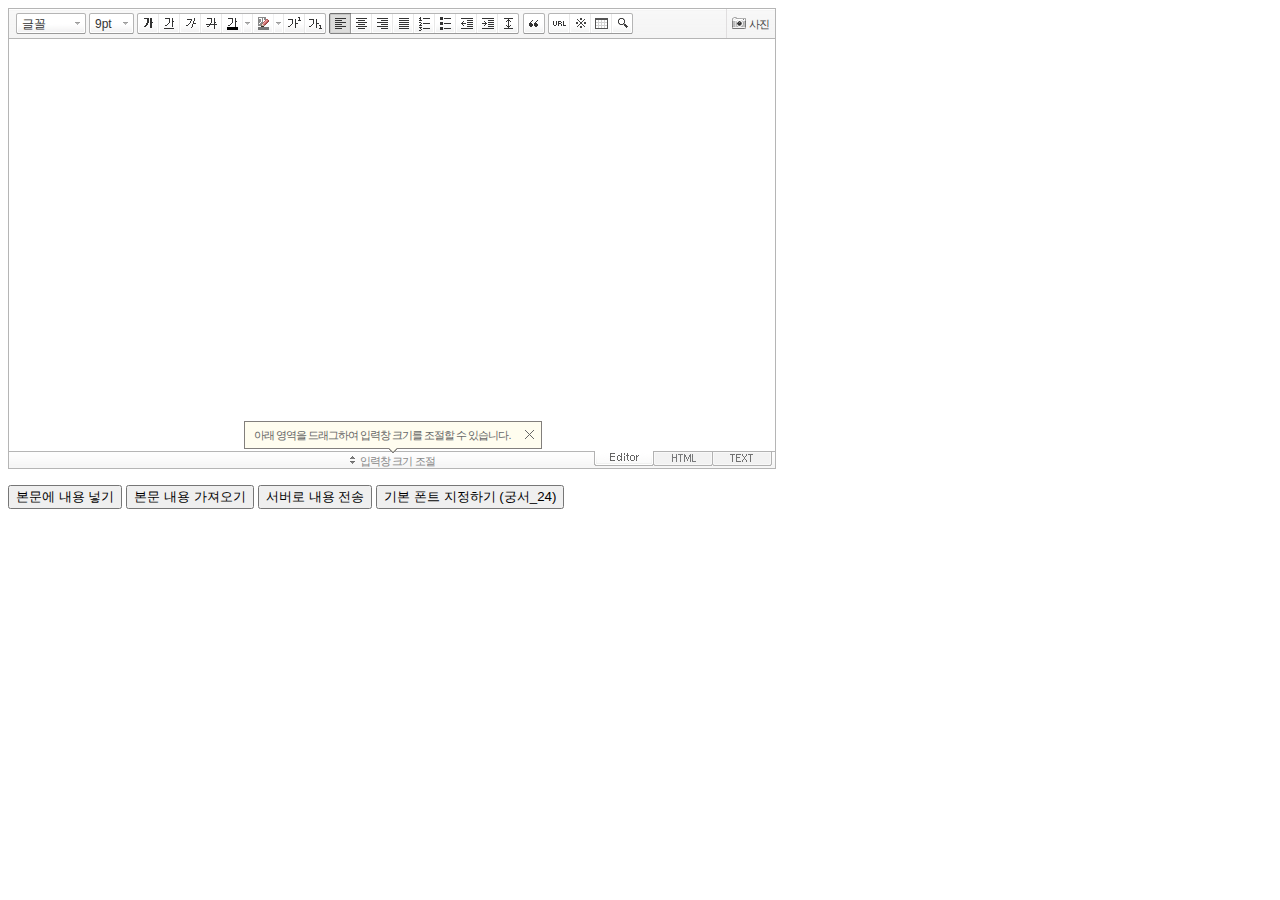
<file: jetSpurtWeb/src/main/webapp/resources/lib/se2.8.2/SmartEditor2.html>
<!DOCTYPE html PUBLIC "-//W3C//DTD XHTML 1.0 Transitional//EN" "http://www.w3.org/TR/xhtml1/DTD/xhtml1-transitional.dtd">
<html xmlns="http://www.w3.org/1999/xhtml" lang="ko" xml:lang="ko">
<head>
<meta http-equiv="Content-Type" content="text/html; charset=utf-8" />
<title>네이버 :: Smart Editor 2 &#8482;</title>
<script type="text/javascript" src="./js/HuskyEZCreator.js" charset="utf-8"></script>
</head>
<body>
<form action="sample.php" method="post">
	<textarea name="ir1" id="ir1" rows="10" cols="100" style="width:766px; height:412px; display:none;"></textarea>
	<!--textarea name="ir1" id="ir1" rows="10" cols="100" style="width:100%; height:412px; min-width:610px; display:none;"></textarea-->
	<p>
		<input type="button" onclick="pasteHTML();" value="본문에 내용 넣기" />
		<input type="button" onclick="showHTML();" value="본문 내용 가져오기" />
		<input type="button" onclick="submitContents(this);" value="서버로 내용 전송" />
		<input type="button" onclick="setDefaultFont();" value="기본 폰트 지정하기 (궁서_24)" />
	</p>
</form>

<script type="text/javascript">
var oEditors = [];

// 추가 글꼴 목록
//var aAdditionalFontSet = [["MS UI Gothic", "MS UI Gothic"], ["Comic Sans MS", "Comic Sans MS"],["TEST","TEST"]];

nhn.husky.EZCreator.createInIFrame({
	oAppRef: oEditors,
	elPlaceHolder: "ir1",
	sSkinURI: "SmartEditor2Skin.html",	
	htParams : {
		bUseToolbar : true,				// 툴바 사용 여부 (true:사용/ false:사용하지 않음)
		bUseVerticalResizer : true,		// 입력창 크기 조절바 사용 여부 (true:사용/ false:사용하지 않음)
		bUseModeChanger : true,			// 모드 탭(Editor | HTML | TEXT) 사용 여부 (true:사용/ false:사용하지 않음)
		//aAdditionalFontList : aAdditionalFontSet,		// 추가 글꼴 목록
		fOnBeforeUnload : function(){
			//alert("완료!");
		}
	}, //boolean
	fOnAppLoad : function(){
		//예제 코드
		//oEditors.getById["ir1"].exec("PASTE_HTML", ["로딩이 완료된 후에 본문에 삽입되는 text입니다."]);
	},
	fCreator: "createSEditor2"
});

function pasteHTML() {
	var sHTML = "<span style='color:#FF0000;'>이미지도 같은 방식으로 삽입합니다.<\/span>";
	oEditors.getById["ir1"].exec("PASTE_HTML", [sHTML]);
}

function showHTML() {
	var sHTML = oEditors.getById["ir1"].getIR();
	alert(sHTML);
}
	
function submitContents(elClickedObj) {
	oEditors.getById["ir1"].exec("UPDATE_CONTENTS_FIELD", []);	// 에디터의 내용이 textarea에 적용됩니다.
	
	// 에디터의 내용에 대한 값 검증은 이곳에서 document.getElementById("ir1").value를 이용해서 처리하면 됩니다.
	
	try {
		elClickedObj.form.submit();
	} catch(e) {}
}

function setDefaultFont() {
	var sDefaultFont = '궁서';
	var nFontSize = 24;
	oEditors.getById["ir1"].setDefaultFont(sDefaultFont, nFontSize);
}
</script>

</body>
</html>
</file>
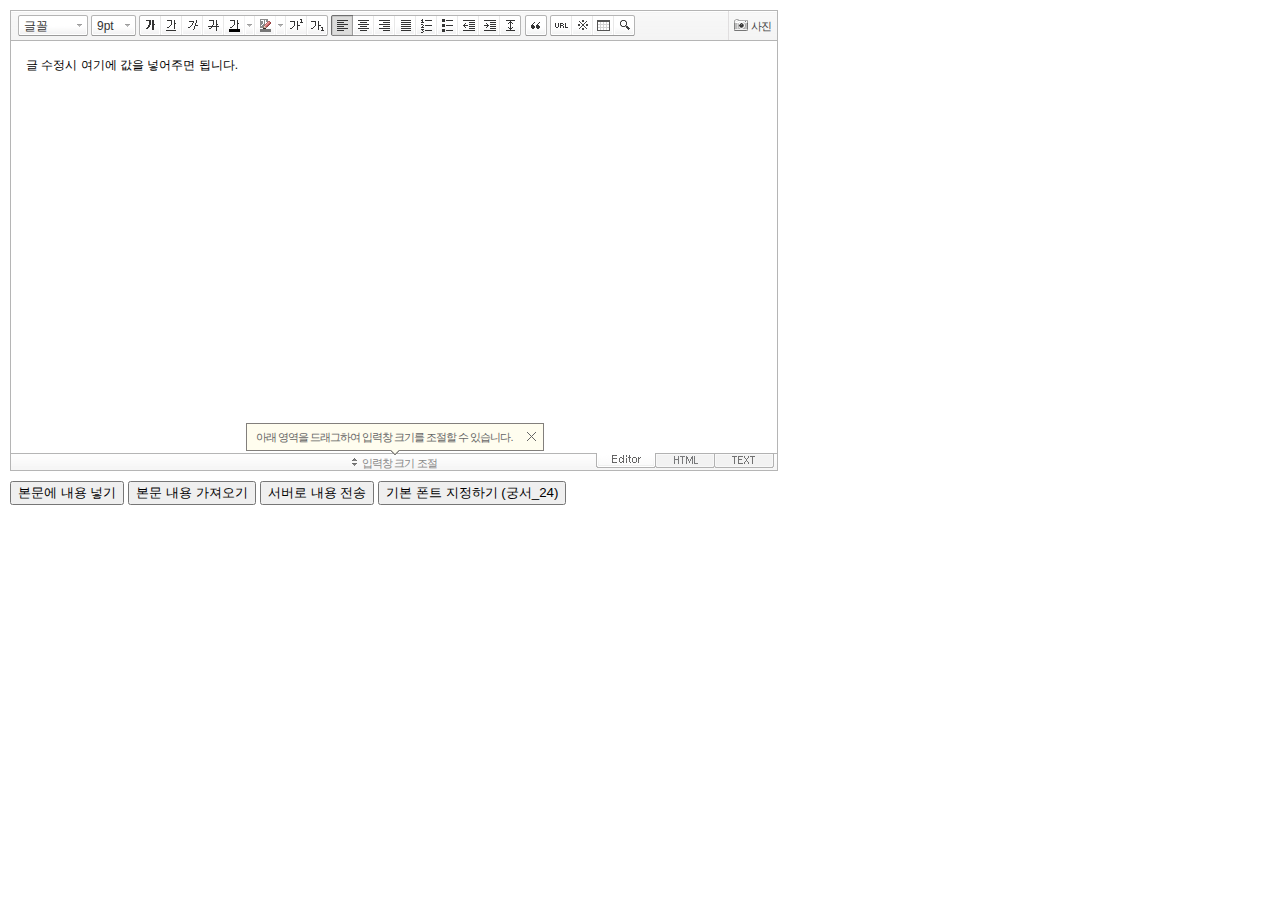
<file: jetSpurtWeb/src/main/webapp/resources/lib/se2.8.2/SmartEditor2_noframe.html>
<!DOCTYPE HTML PUBLIC "-//W3C//DTD HTML 4.01 Transitional//EN" "http://www.w3.org/TR/html4/loose.dtd">
<html lang="ko">
<head>
<meta http-equiv="Content-Type" content="text/html; charset=utf-8">
<meta http-equiv="Content-Script-Type" content="text/javascript">
<meta http-equiv="Content-Style-Type" content="text/css">
<title>네이버 :: Smart Editor 2 &#8482;</title>
<link href="css/smart_editor2.css" rel="stylesheet" type="text/css">
<style type="text/css">
	body { margin: 10px; }
</style>
<script type="text/javascript" src="./js/lib/jindo2.all.js" charset="utf-8"></script>
<script type="text/javascript" src="./js/lib/jindo_component.js" charset="utf-8"></script>
<script type="text/javascript" src="./js/SE2M_Configuration.js" charset="utf-8"></script>	<!-- 설정 파일 -->
<script type="text/javascript" src="./js/SE2BasicCreator.js" charset="utf-8"></script>
<script type="text/javascript" src="./js/smarteditor2.min.js" charset="utf-8"></script>

<!-- 사진첨부샘플  --> 
<script type="text/javascript" src="./sample/js/plugin/hp_SE2M_AttachQuickPhoto.js" charset="utf-8"></script>
</head>
<body>



<!-- <span id="rev">Version: 2.8.2.12056 </span> -->

<!-- SE2 Markup Start -->	
<div id="smart_editor2">
	<div id="smart_editor2_content"><a href="#se2_iframe" class="blind">글쓰기영역으로 바로가기</a>
		<div class="se2_tool" id="se2_tool">
			
			<div class="se2_text_tool husky_seditor_text_tool">
			<ul class="se2_font_type">
				<li class="husky_seditor_ui_fontName"><button type="button" class="se2_font_family" title="글꼴"><span class="husky_se2m_current_fontName">글꼴</span></button>
					<!-- 글꼴 레이어 -->
					<div class="se2_layer husky_se_fontName_layer">
						<div class="se2_in_layer">
							<ul class="se2_l_font_fam">
							<li style="display:none"><button type="button"><span>@DisplayName@<span>(</span><em style="font-family:FontFamily;">@SampleText@</em><span>)</span></span></button></li>
							<li class="se2_division husky_seditor_font_separator"></li>
							<li><button type="button"><span>나눔고딕<span>(</span><em style="font-family:'나눔고딕',NanumGothic;">가나다라</em><span>)</span></span></button></li>
							<li><button type="button"><span>나눔명조<span>(</span><em style="font-family:'나눔명조',NanumMyeongjo;">가나다라</em><span>)</span></span></button></li>
							<li><button type="button"><span>나눔고딕코딩<span>(</span><em style="font-family:'나눔고딕코딩',NanumGothicCoding;">가나다라</em><span>)</span></span></button></li>
							<li><button type="button"><span>나눔바른고딕<span>(</span><em style="font-family:'나눔바른고딕',NanumBarunGothic;">가나다라</em><span>)</span></span></button></li>
							<li><button type="button"><span>나눔바른펜<span>(</span><em style="font-family:'나눔바른펜',NanumBarunPen;">가나다라</em><span>)</span></span></button></li>
							</ul>
						</div>
					</div>
					<!-- //글꼴 레이어 -->
				</li>

				<li class="husky_seditor_ui_fontSize"><button type="button" class="se2_font_size" title="글자크기"><span class="husky_se2m_current_fontSize">크기</span></button>
					<!-- 폰트 사이즈 레이어 -->
					<div class="se2_layer husky_se_fontSize_layer">
						<div class="se2_in_layer">
							<ul class="se2_l_font_size">
							<li><button type="button"><span style="margin-top:4px; margin-bottom:3px; margin-left:5px; font-size:7pt;">가나다라마바사<span style=" font-size:7pt;">(7pt)</span></span></button></li>
							<li><button type="button"><span style="margin-bottom:2px; font-size:8pt;">가나다라마바사<span style="font-size:8pt;">(8pt)</span></span></button></li>
							<li><button type="button"><span style="margin-bottom:1px; font-size:9pt;">가나다라마바사<span style="font-size:9pt;">(9pt)</span></span></button></li>
							<li><button type="button"><span style="margin-bottom:1px; font-size:10pt;">가나다라마바사<span style="font-size:10pt;">(10pt)</span></span></button></li>
							<li><button type="button"><span style="margin-bottom:2px; font-size:11pt;">가나다라마바사<span style="font-size:11pt;">(11pt)</span></span></button></li>
							<li><button type="button"><span style="margin-bottom:1px; font-size:12pt;">가나다라마바사<span style="font-size:12pt;">(12pt)</span></span></button></li>
							<li><button type="button"><span style="margin-bottom:2px; font-size:14pt;">가나다라마바사<span style="margin-left:6px;font-size:14pt;">(14pt)</span></span></button></li>
							<li><button type="button"><span style="margin-bottom:1px; font-size:18pt;">가나다라마바사<span style="margin-left:8px;font-size:18pt;">(18pt)</span></span></button></li>
							<li><button type="button"><span style="margin-left:3px; font-size:24pt;">가나다라마<span style="margin-left:11px;font-size:24pt;">(24pt)</span></span></button></li>
							<li><button type="button"><span style="margin-top:-1px; margin-left:3px; font-size:36pt;">가나다<span style="font-size:36pt;">(36pt)</span></span></button></li>
							</ul>
						</div>
					</div>
					<!-- //폰트 사이즈 레이어 -->
				</li>
</ul><ul>
				<li class="husky_seditor_ui_bold first_child"><button type="button" title="굵게[Ctrl+B]" class="se2_bold"><span class="_buttonRound tool_bg">굵게[Ctrl+B]</span></button></li>

				<li class="husky_seditor_ui_underline"><button type="button" title="밑줄[Ctrl+U]" class="se2_underline"><span class="_buttonRound">밑줄[Ctrl+U]</span></button></li>

				<li class="husky_seditor_ui_italic"><button type="button" title="기울임꼴[Ctrl+I]" class="se2_italic"><span class="_buttonRound">기울임꼴[Ctrl+I]</span></button></li>

				<li class="husky_seditor_ui_lineThrough"><button type="button" title="취소선[Ctrl+D]" class="se2_tdel"><span class="_buttonRound">취소선[Ctrl+D]</span></button></li>

				<li class="se2_pair husky_seditor_ui_fontColor"><span class="selected_color husky_se2m_fontColor_lastUsed" style="background-color:#4477f9"></span><span class="husky_seditor_ui_fontColorA"><button type="button" title="글자색" class="se2_fcolor"><span>글자색</span></button></span><span class="husky_seditor_ui_fontColorB"><button type="button" title="더보기" class="se2_fcolor_more"><span class="_buttonRound">더보기</span></button></span>				
					<!-- 글자색 -->
					<div class="se2_layer husky_se2m_fontcolor_layer" style="display:none">
						<div class="se2_in_layer husky_se2m_fontcolor_paletteHolder">
							<div class="se2_palette husky_se2m_color_palette">
								<ul class="se2_pick_color">
								<li><button type="button" title="#ff0000" style="background:#ff0000"><span><span>#ff0000</span></span></button></li>
								<li><button type="button" title="#ff6c00" style="background:#ff6c00"><span><span>#ff6c00</span></span></button></li>
								<li><button type="button" title="#ffaa00" style="background:#ffaa00"><span><span>#ffaa00</span></span></button></li>
								<li><button type="button" title="#ffef00" style="background:#ffef00"><span><span>#ffef00</span></span></button></li>
								<li><button type="button" title="#a6cf00" style="background:#a6cf00"><span><span>#a6cf00</span></span></button></li>
								<li><button type="button" title="#009e25" style="background:#009e25"><span><span>#009e25</span></span></button></li>
								<li><button type="button" title="#00b0a2" style="background:#00b0a2"><span><span>#00b0a2</span></span></button></li>
								<li><button type="button" title="#0075c8" style="background:#0075c8"><span><span>#0075c8</span></span></button></li>
								<li><button type="button" title="#3a32c3" style="background:#3a32c3"><span><span>#3a32c3</span></span></button></li>
								<li><button type="button" title="#7820b9" style="background:#7820b9"><span><span>#7820b9</span></span></button></li>
								<li><button type="button" title="#ef007c" style="background:#ef007c"><span><span>#ef007c</span></span></button></li>
								<li><button type="button" title="#000000" style="background:#000000"><span><span>#000000</span></span></button></li>
								<li><button type="button" title="#252525" style="background:#252525"><span><span>#252525</span></span></button></li>
								<li><button type="button" title="#464646" style="background:#464646"><span><span>#464646</span></span></button></li>
								<li><button type="button" title="#636363" style="background:#636363"><span><span>#636363</span></span></button></li>
								<li><button type="button" title="#7d7d7d" style="background:#7d7d7d"><span><span>#7d7d7d</span></span></button></li>
								<li><button type="button" title="#9a9a9a" style="background:#9a9a9a"><span><span>#9a9a9a</span></span></button></li>
								<li><button type="button" title="#ffe8e8" style="background:#ffe8e8"><span><span>#9a9a9a</span></span></button></li>
								<li><button type="button" title="#f7e2d2" style="background:#f7e2d2"><span><span>#f7e2d2</span></span></button></li>
								<li><button type="button" title="#f5eddc" style="background:#f5eddc"><span><span>#f5eddc</span></span></button></li>
								<li><button type="button" title="#f5f4e0" style="background:#f5f4e0"><span><span>#f5f4e0</span></span></button></li>
								<li><button type="button" title="#edf2c2" style="background:#edf2c2"><span><span>#edf2c2</span></span></button></li>
								<li><button type="button" title="#def7e5" style="background:#def7e5"><span><span>#def7e5</span></span></button></li>
								<li><button type="button" title="#d9eeec" style="background:#d9eeec"><span><span>#d9eeec</span></span></button></li>
								<li><button type="button" title="#c9e0f0" style="background:#c9e0f0"><span><span>#c9e0f0</span></span></button></li>
								<li><button type="button" title="#d6d4eb" style="background:#d6d4eb"><span><span>#d6d4eb</span></span></button></li>
								<li><button type="button" title="#e7dbed" style="background:#e7dbed"><span><span>#e7dbed</span></span></button></li>
								<li><button type="button" title="#f1e2ea" style="background:#f1e2ea"><span><span>#f1e2ea</span></span></button></li>
								<li><button type="button" title="#acacac" style="background:#acacac"><span><span>#acacac</span></span></button></li>
								<li><button type="button" title="#c2c2c2" style="background:#c2c2c2"><span><span>#c2c2c2</span></span></button></li>
								<li><button type="button" title="#cccccc" style="background:#cccccc"><span><span>#cccccc</span></span></button></li>
								<li><button type="button" title="#e1e1e1" style="background:#e1e1e1"><span><span>#e1e1e1</span></span></button></li>
								<li><button type="button" title="#ebebeb" style="background:#ebebeb"><span><span>#ebebeb</span></span></button></li>
								<li><button type="button" title="#ffffff" style="background:#ffffff"><span><span>#ffffff</span></span></button></li>
								</ul>
								<ul class="se2_pick_color" style="width:156px;">
								<li><button type="button" title="#e97d81" style="background:#e97d81"><span><span>#e97d81</span></span></button></li>
								<li><button type="button" title="#e19b73" style="background:#e19b73"><span><span>#e19b73</span></span></button></li>
								<li><button type="button" title="#d1b274" style="background:#d1b274"><span><span>#d1b274</span></span></button></li>
								<li><button type="button" title="#cfcca2" style="background:#cfcca2"><span><span>#cfcca2</span></span></button></li>
								<li><button type="button" title="#cfcca2" style="background:#cfcca2"><span><span>#cfcca2</span></span></button></li>
								<li><button type="button" title="#61b977" style="background:#61b977"><span><span>#61b977</span></span></button></li>
								<li><button type="button" title="#53aea8" style="background:#53aea8"><span><span>#53aea8</span></span></button></li>
								<li><button type="button" title="#518fbb" style="background:#518fbb"><span><span>#518fbb</span></span></button></li>
								<li><button type="button" title="#6a65bb" style="background:#6a65bb"><span><span>#6a65bb</span></span></button></li>
								<li><button type="button" title="#9a54ce" style="background:#9a54ce"><span><span>#9a54ce</span></span></button></li>
								<li><button type="button" title="#e573ae" style="background:#e573ae"><span><span>#e573ae</span></span></button></li>
								<li><button type="button" title="#5a504b" style="background:#5a504b"><span><span>#5a504b</span></span></button></li>
								<li><button type="button" title="#767b86" style="background:#767b86"><span><span>#767b86</span></span></button></li>
								<li><button type="button" title="#951015" style="background:#951015"><span><span>#951015</span></span></button></li>
								<li><button type="button" title="#6e391a" style="background:#6e391a"><span><span>#6e391a</span></span></button></li>
								<li><button type="button" title="#785c25" style="background:#785c25"><span><span>#785c25</span></span></button></li>
								<li><button type="button" title="#5f5b25" style="background:#5f5b25"><span><span>#5f5b25</span></span></button></li>
								<li><button type="button" title="#4c511f" style="background:#4c511f"><span><span>#4c511f</span></span></button></li>
								<li><button type="button" title="#1c4827" style="background:#1c4827"><span><span>#1c4827</span></span></button></li>
								<li><button type="button" title="#0d514c" style="background:#0d514c"><span><span>#0d514c</span></span></button></li>
								<li><button type="button" title="#1b496a" style="background:#1b496a"><span><span>#1b496a</span></span></button></li>
								<li><button type="button" title="#2b285f" style="background:#2b285f"><span><span>#2b285f</span></span></button></li>
								<li><button type="button" title="#45245b" style="background:#45245b"><span><span>#45245b</span></span></button></li>
								<li><button type="button" title="#721947" style="background:#721947"><span><span>#721947</span></span></button></li>
								<li><button type="button" title="#352e2c" style="background:#352e2c"><span><span>#352e2c</span></span></button></li>
								<li><button type="button" title="#3c3f45" style="background:#3c3f45"><span><span>#3c3f45</span></span></button></li>
								</ul>
								<button type="button" title="더보기" class="se2_view_more husky_se2m_color_palette_more_btn"><span>더보기</span></button>
								<div class="husky_se2m_color_palette_recent" style="display:none">
									<h4>최근 사용한 색</h4>
									<ul class="se2_pick_color">
									<li></li>
									<!-- 최근 사용한 색 템플릿 -->
									<!-- <li><button type="button" title="#e97d81" style="background:#e97d81"><span><span>#e97d81</span></span></button></li> -->
									<!-- //최근 사용한 색 템플릿 -->
									</ul>
								</div>								
								<div class="se2_palette2 husky_se2m_color_palette_colorpicker">
									<!--form action="http://test.emoticon.naver.com/colortable/TextAdd.nhn" method="post"-->
										<div class="se2_color_set">
											<span class="se2_selected_color"><span class="husky_se2m_cp_preview" style="background:#e97d81"></span></span><input type="text" name="" class="input_ty1 husky_se2m_cp_colorcode" value="#e97d81"><button type="button" class="se2_btn_insert husky_se2m_color_palette_ok_btn" title="입력"><span>입력</span></button></div>
										<!--input type="hidden" name="callback" value="http://test.emoticon.naver.com/colortable/result.jsp" />
										<input type="hidden" name="callback_func" value="1" />
										<input type="hidden" name="text_key" value="" />
										<input type="hidden" name="text_data" value="" />
									</form-->
									<div class="se2_gradation1 husky_se2m_cp_colpanel"></div>
									<div class="se2_gradation2 husky_se2m_cp_huepanel"></div>
								</div>
							</div>
                        </div>
					</div>
                    <!-- //글자색 -->
				</li>

				<li class="se2_pair husky_seditor_ui_BGColor"><span class="selected_color husky_se2m_BGColor_lastUsed" style="background-color:#4477f9"></span><span class="husky_seditor_ui_BGColorA"><button type="button" title="배경색" class="se2_bgcolor"><span>배경색</span></button></span><span class="husky_seditor_ui_BGColorB"><button type="button" title="더보기" class="se2_bgcolor_more"><span class="_buttonRound">더보기</span></button></span>
					<!-- 배경색 -->
					<div class="se2_layer se2_layer husky_se2m_BGColor_layer" style="display:none">
						<div class="se2_in_layer">
							<div class="se2_palette_bgcolor">
								<ul class="se2_background husky_se2m_bgcolor_list">
								<li><button type="button" title="배경색#ff0000 글자색#ffffff" style="background:#ff0000; color:#ffffff"><span><span>가나다</span></span></button></li>								
								<li><button type="button" title="배경색#6d30cf 글자색#ffffff" style="background:#6d30cf; color:#ffffff"><span><span>가나다</span></span></button></li>
								<li><button type="button" title="배경색#000000 글자색#ffffff" style="background:#000000; color:#ffffff"><span><span>가나다</span></span></button></li>
								<li><button type="button" title="배경색#ff6600 글자색#ffffff" style="background:#ff6600; color:#ffffff"><span><span>가나다</span></span></button></li>
								<li><button type="button" title="배경색#3333cc 글자색#ffffff" style="background:#3333cc; color:#ffffff"><span><span>가나다</span></span></button></li>
								<li><button type="button" title="배경색#333333 글자색#ffff00" style="background:#333333; color:#ffff00"><span><span>가나다</span></span></button></li>
								<li><button type="button" title="배경색#ffa700 글자색#ffffff" style="background:#ffa700; color:#ffffff"><span><span>가나다</span></span></button></li>
								<li><button type="button" title="배경색#009999 글자색#ffffff" style="background:#009999; color:#ffffff"><span><span>가나다</span></span></button></li>
								<li><button type="button" title="배경색#8e8e8e 글자색#ffffff" style="background:#8e8e8e; color:#ffffff"><span><span>가나다</span></span></button></li>								
								<li><button type="button" title="배경색#cc9900 글자색#ffffff" style="background:#cc9900; color:#ffffff"><span><span>가나다</span></span></button></li>
								<li><button type="button" title="배경색#77b02b 글자색#ffffff" style="background:#77b02b; color:#ffffff"><span><span>가나다</span></span></button></li>
								<li><button type="button" title="배경색#ffffff 글자색#000000" style="background:#ffffff; color:#000000"><span><span>가나다</span></span></button></li>
								</ul>
							</div>
							<div class="husky_se2m_BGColor_paletteHolder"></div>
                        </div>
					</div>
                    <!-- //배경색 -->
				</li>

				<li class="husky_seditor_ui_superscript"><button type="button" title="윗첨자" class="se2_sup"><span class="_buttonRound">윗첨자</span></button></li>

				<li class="husky_seditor_ui_subscript last_child"><button type="button" title="아래첨자" class="se2_sub"><span class="_buttonRound tool_bg">아래첨자</span></button></li>
</ul><ul>
				<li class="husky_seditor_ui_justifyleft first_child"><button type="button" title="왼쪽정렬" class="se2_left"><span class="_buttonRound tool_bg">왼쪽정렬</span></button></li>

				<li class="husky_seditor_ui_justifycenter"><button type="button" title="가운데정렬" class="se2_center"><span class="_buttonRound">가운데정렬</span></button></li>

				<li class="husky_seditor_ui_justifyright"><button type="button" title="오른쪽정렬" class="se2_right"><span class="_buttonRound">오른쪽정렬</span></button></li>

				<li class="husky_seditor_ui_justifyfull"><button type="button" title="양쪽정렬" class="se2_justify"><span class="_buttonRound">양쪽정렬</span></button></li>

				<li class="husky_seditor_ui_orderedlist"><button type="button" title="번호매기기" class="se2_ol"><span class="_buttonRound">번호매기기</span></button></li>

				<li class="husky_seditor_ui_unorderedlist"><button type="button" title="글머리기호" class="se2_ul"><span class="_buttonRound">글머리기호</span></button></li>

				<li class="husky_seditor_ui_outdent"><button type="button" title="내어쓰기[Shift+Tab]" class="se2_outdent"><span class="_buttonRound">내어쓰기[Shift+Tab]</span></button></li>

				<li class="husky_seditor_ui_indent"><button type="button" title="들여쓰기[Tab]" class="se2_indent"><span class="_buttonRound">들여쓰기[Tab]</span></button></li>			

				<li class="husky_seditor_ui_lineHeight last_child"><button type="button" title="줄간격" class="se2_lineheight" ><span class="_buttonRound tool_bg">줄간격</span></button>
					<!-- 줄간격 레이어 -->
					<div class="se2_layer husky_se2m_lineHeight_layer">
						<div class="se2_in_layer">
							<ul class="se2_l_line_height">
							<li><button type="button"><span>50%</span></button></li>
							<li><button type="button"><span>80%</span></button></li>
							<li><button type="button"><span>100%</span></button></li>
							<li><button type="button"><span>120%</span></button></li>
							<li><button type="button"><span>150%</span></button></li>
							<li><button type="button"><span>180%</span></button></li>
							<li><button type="button"><span>200%</span></button></li>
							</ul>
							<div class="se2_l_line_height_user husky_se2m_lineHeight_direct_input">
								<h3>직접 입력</h3>
								<span class="bx_input">
								<input type="text" class="input_ty1" maxlength="3" style="width:75px">
								<button type="button" title="1% 더하기" class="btn_up"><span>1% 더하기</span></button>
								<button type="button" title="1% 빼기" class="btn_down"><span>1% 빼기</span></button>
								</span>		
								<div class="btn_area">
									<button type="button" class="se2_btn_apply3"><span>적용</span></button><button type="button" class="se2_btn_cancel3"><span>취소</span></button>
								</div>
							</div>
						</div>
					</div>
					<!-- //줄간격 레이어 -->
				</li>
</ul><ul>
				<li class="husky_seditor_ui_quote single_child"><button type="button" title="인용구" class="se2_blockquote"><span class="_buttonRound tool_bg">인용구</span></button>
					<!-- 인용구 -->
					<div class="se2_layer husky_seditor_blockquote_layer" style="margin-left:-407px; display:none;">
						<div class="se2_in_layer">
							<div class="se2_quote">
								<ul>
								<li class="q1"><button type="button" class="se2_quote1"><span><span>인용구 스타일1</span></span></button></li>
								<li class="q2"><button type="button" class="se2_quote2"><span><span>인용구 스타일2</span></span></button></li>
								<li class="q3"><button type="button" class="se2_quote3"><span><span>인용구 스타일3</span></span></button></li>
								<li class="q4"><button type="button" class="se2_quote4"><span><span>인용구 스타일4</span></span></button></li>
								<li class="q5"><button type="button" class="se2_quote5"><span><span>인용구 스타일5</span></span></button></li>
								<li class="q6"><button type="button" class="se2_quote6"><span><span>인용구 스타일6</span></span></button></li>
								<li class="q7"><button type="button" class="se2_quote7"><span><span>인용구 스타일7</span></span></button></li>
								<li class="q8"><button type="button" class="se2_quote8"><span><span>인용구 스타일8</span></span></button></li>
								<li class="q9"><button type="button" class="se2_quote9"><span><span>인용구 스타일9</span></span></button></li>
								<li class="q10"><button type="button" class="se2_quote10"><span><span>인용구 스타일10</span></span></button></li>
								</ul>
								<button type="button" class="se2_cancel2"><span>적용취소</span></button>
							</div>
						</div>
					</div>
					<!-- //인용구 -->
				</li>
</ul><ul>
				<li class="husky_seditor_ui_hyperlink first_child"><button type="button" title="링크" class="se2_url"><span class="_buttonRound tool_bg">링크</span></button>
					<!-- 링크 -->
					<div class="se2_layer" style="margin-left:-285px">
						<div class="se2_in_layer">
							<div class="se2_url2">
								<input type="text" class="input_ty1" value="http://">
								<button type="button" class="se2_apply"><span>적용</span></button><button type="button" class="se2_cancel"><span>취소</span></button>
							</div>
						</div>
					</div>
					<!-- //링크 -->
				</li>

				<li class="husky_seditor_ui_sCharacter"><button type="button" title="특수기호" class="se2_character"><span class="_buttonRound">특수기호</span></button>
					<!-- 특수기호 -->
					<div class="se2_layer husky_seditor_sCharacter_layer" style="margin-left:-448px;">
						<div class="se2_in_layer">
							<div class="se2_bx_character">
								<ul class="se2_char_tab">
								<li class="active"><button type="button" title="일반기호" class="se2_char1"><span>일반기호</span></button>
									<div class="se2_s_character">
										<ul class="husky_se2m_sCharacter_list">
											<li></li>
											<!-- 일반기호 목록 -->
											<!-- <li class="hover"><button type="button"><span>｛</span></button></li><li class="active"><button type="button"><span>｝</span></button></li><li><button type="button"><span>〔</span></button></li><li><button type="button"><span>〕</span></button></li><li><button type="button"><span>〈</span></button></li><li><button type="button"><span>〉</span></button></li><li><button type="button"><span>《</span></button></li><li><button type="button"><span>》</span></button></li><li><button type="button"><span>「</span></button></li><li><button type="button"><span>」</span></button></li><li><button type="button"><span>『</span></button></li><li><button type="button"><span>』</span></button></li><li><button type="button"><span>【</span></button></li><li><button type="button"><span>】</span></button></li><li><button type="button"><span>‘</span></button></li><li><button type="button"><span>’</span></button></li><li><button type="button"><span>“</span></button></li><li><button type="button"><span>”</span></button></li><li><button type="button"><span>、</span></button></li><li><button type="button"><span>。</span></button></li><li><button type="button"><span>·</span></button></li><li><button type="button"><span>‥</span></button></li><li><button type="button"><span>…</span></button></li><li><button type="button"><span>§</span></button></li><li><button type="button"><span>※</span></button></li><li><button type="button"><span>☆</span></button></li><li><button type="button"><span>★</span></button></li><li><button type="button"><span>○</span></button></li><li><button type="button"><span>●</span></button></li><li><button type="button"><span>◎</span></button></li><li><button type="button"><span>◇</span></button></li><li><button type="button"><span>◆</span></button></li><li><button type="button"><span>□</span></button></li><li><button type="button"><span>■</span></button></li><li><button type="button"><span>△</span></button></li><li><button type="button"><span>▲</span></button></li><li><button type="button"><span>▽</span></button></li><li><button type="button"><span>▼</span></button></li><li><button type="button"><span>◁</span></button></li><li><button type="button"><span>◀</span></button></li><li><button type="button"><span>▷</span></button></li><li><button type="button"><span>▶</span></button></li><li><button type="button"><span>♤</span></button></li><li><button type="button"><span>♠</span></button></li><li><button type="button"><span>♡</span></button></li><li><button type="button"><span>♥</span></button></li><li><button type="button"><span>♧</span></button></li><li><button type="button"><span>♣</span></button></li><li><button type="button"><span>⊙</span></button></li><li><button type="button"><span>◈</span></button></li><li><button type="button"><span>▣</span></button></li><li><button type="button"><span>◐</span></button></li><li><button type="button"><span>◑</span></button></li><li><button type="button"><span>▒</span></button></li><li><button type="button"><span>▤</span></button></li><li><button type="button"><span>▥</span></button></li><li><button type="button"><span>▨</span></button></li><li><button type="button"><span>▧</span></button></li><li><button type="button"><span>▦</span></button></li><li><button type="button"><span>▩</span></button></li><li><button type="button"><span>±</span></button></li><li><button type="button"><span>×</span></button></li><li><button type="button"><span>÷</span></button></li><li><button type="button"><span>≠</span></button></li><li><button type="button"><span>≤</span></button></li><li><button type="button"><span>≥</span></button></li><li><button type="button"><span>∞</span></button></li><li><button type="button"><span>∴</span></button></li><li><button type="button"><span>°</span></button></li><li><button type="button"><span>′</span></button></li><li><button type="button"><span>″</span></button></li><li><button type="button"><span>∠</span></button></li><li><button type="button"><span>⊥</span></button></li><li><button type="button"><span>⌒</span></button></li><li><button type="button"><span>∂</span></button></li><li><button type="button"><span>≡</span></button></li><li><button type="button"><span>≒</span></button></li><li><button type="button"><span>≪</span></button></li><li><button type="button"><span>≫</span></button></li><li><button type="button"><span>√</span></button></li><li><button type="button"><span>∽</span></button></li><li><button type="button"><span>∝</span></button></li><li><button type="button"><span>∵</span></button></li><li><button type="button"><span>∫</span></button></li><li><button type="button"><span>∬</span></button></li><li><button type="button"><span>∈</span></button></li><li><button type="button"><span>∋</span></button></li><li><button type="button"><span>⊆</span></button></li><li><button type="button"><span>⊇</span></button></li><li><button type="button"><span>⊂</span></button></li><li><button type="button"><span>⊃</span></button></li><li><button type="button"><span>∪</span></button></li><li><button type="button"><span>∩</span></button></li><li><button type="button"><span>∧</span></button></li><li><button type="button"><span>∨</span></button></li><li><button type="button"><span>￢</span></button></li><li><button type="button"><span>⇒</span></button></li><li><button type="button"><span>⇔</span></button></li><li><button type="button"><span>∀</span></button></li><li><button type="button"><span>∃</span></button></li><li><button type="button"><span>´</span></button></li><li><button type="button"><span>～</span></button></li><li><button type="button"><span>ˇ</span></button></li><li><button type="button"><span>˘</span></button></li><li><button type="button"><span>˝</span></button></li><li><button type="button"><span>˚</span></button></li><li><button type="button"><span>˙</span></button></li><li><button type="button"><span>¸</span></button></li><li><button type="button"><span>˛</span></button></li><li><button type="button"><span>¡</span></button></li><li><button type="button"><span>¿</span></button></li><li><button type="button"><span>ː</span></button></li><li><button type="button"><span>∮</span></button></li><li><button type="button"><span>∑</span></button></li><li><button type="button"><span>∏</span></button></li><li><button type="button"><span>♭</span></button></li><li><button type="button"><span>♩</span></button></li><li><button type="button"><span>♪</span></button></li><li><button type="button"><span>♬</span></button></li><li><button type="button"><span>㉿</span></button></li><li><button type="button"><span>→</span></button></li><li><button type="button"><span>←</span></button></li><li><button type="button"><span>↑</span></button></li><li><button type="button"><span>↓</span></button></li><li><button type="button"><span>↔</span></button></li><li><button type="button"><span>↕</span></button></li><li><button type="button"><span>↗</span></button></li><li><button type="button"><span>↙</span></button></li><li><button type="button"><span>↖</span></button></li><li><button type="button"><span>↘</span></button></li><li><button type="button"><span>㈜</span></button></li><li><button type="button"><span>№</span></button></li><li><button type="button"><span>㏇</span></button></li><li><button type="button"><span>™</span></button></li><li><button type="button"><span>㏂</span></button></li><li><button type="button"><span>㏘</span></button></li><li><button type="button"><span>℡</span></button></li><li><button type="button"><span>♨</span></button></li><li><button type="button"><span>☏</span></button></li><li><button type="button"><span>☎</span></button></li><li><button type="button"><span>☜</span></button></li><li><button type="button"><span>☞</span></button></li><li><button type="button"><span>¶</span></button></li><li><button type="button"><span>†</span></button></li><li><button type="button"><span>‡</span></button></li><li><button type="button"><span>®</span></button></li><li><button type="button"><span>ª</span></button></li><li><button type="button"><span>º</span></button></li><li><button type="button"><span>♂</span></button></li><li><button type="button"><span>♀</span></button></li> -->
										</ul>
									</div>
								</li>
								<li><button type="button" title="숫자와 단위" class="se2_char2"><span>숫자와 단위</span></button>
									<div class="se2_s_character">
										<ul class="husky_se2m_sCharacter_list">
											<li></li>
											<!-- 숫자와 단위 목록 -->
											<!-- <li class="hover"><button type="button"><span>½</span></button></li><li><button type="button"><span>⅓</span></button></li><li><button type="button"><span>⅔</span></button></li><li><button type="button"><span>¼</span></button></li><li><button type="button"><span>¾</span></button></li><li><button type="button"><span>⅛</span></button></li><li><button type="button"><span>⅜</span></button></li><li><button type="button"><span>⅝</span></button></li><li><button type="button"><span>⅞</span></button></li><li><button type="button"><span>¹</span></button></li><li><button type="button"><span>²</span></button></li><li><button type="button"><span>³</span></button></li><li><button type="button"><span>⁴</span></button></li><li><button type="button"><span>ⁿ</span></button></li><li><button type="button"><span>₁</span></button></li><li><button type="button"><span>₂</span></button></li><li><button type="button"><span>₃</span></button></li><li><button type="button"><span>₄</span></button></li><li><button type="button"><span>Ⅰ</span></button></li><li><button type="button"><span>Ⅱ</span></button></li><li><button type="button"><span>Ⅲ</span></button></li><li><button type="button"><span>Ⅳ</span></button></li><li><button type="button"><span>Ⅴ</span></button></li><li><button type="button"><span>Ⅵ</span></button></li><li><button type="button"><span>Ⅶ</span></button></li><li><button type="button"><span>Ⅷ</span></button></li><li><button type="button"><span>Ⅸ</span></button></li><li><button type="button"><span>Ⅹ</span></button></li><li><button type="button"><span>ⅰ</span></button></li><li><button type="button"><span>ⅱ</span></button></li><li><button type="button"><span>ⅲ</span></button></li><li><button type="button"><span>ⅳ</span></button></li><li><button type="button"><span>ⅴ</span></button></li><li><button type="button"><span>ⅵ</span></button></li><li><button type="button"><span>ⅶ</span></button></li><li><button type="button"><span>ⅷ</span></button></li><li><button type="button"><span>ⅸ</span></button></li><li><button type="button"><span>ⅹ</span></button></li><li><button type="button"><span>￦</span></button></li><li><button type="button"><span>$</span></button></li><li><button type="button"><span>￥</span></button></li><li><button type="button"><span>￡</span></button></li><li><button type="button"><span>€</span></button></li><li><button type="button"><span>℃</span></button></li><li><button type="button"><span>A</span></button></li><li><button type="button"><span>℉</span></button></li><li><button type="button"><span>￠</span></button></li><li><button type="button"><span>¤</span></button></li><li><button type="button"><span>‰</span></button></li><li><button type="button"><span>㎕</span></button></li><li><button type="button"><span>㎖</span></button></li><li><button type="button"><span>㎗</span></button></li><li><button type="button"><span>ℓ</span></button></li><li><button type="button"><span>㎘</span></button></li><li><button type="button"><span>㏄</span></button></li><li><button type="button"><span>㎣</span></button></li><li><button type="button"><span>㎤</span></button></li><li><button type="button"><span>㎥</span></button></li><li><button type="button"><span>㎦</span></button></li><li><button type="button"><span>㎙</span></button></li><li><button type="button"><span>㎚</span></button></li><li><button type="button"><span>㎛</span></button></li><li><button type="button"><span>㎜</span></button></li><li><button type="button"><span>㎝</span></button></li><li><button type="button"><span>㎞</span></button></li><li><button type="button"><span>㎟</span></button></li><li><button type="button"><span>㎠</span></button></li><li><button type="button"><span>㎡</span></button></li><li><button type="button"><span>㎢</span></button></li><li><button type="button"><span>㏊</span></button></li><li><button type="button"><span>㎍</span></button></li><li><button type="button"><span>㎎</span></button></li><li><button type="button"><span>㎏</span></button></li><li><button type="button"><span>㏏</span></button></li><li><button type="button"><span>㎈</span></button></li><li><button type="button"><span>㎉</span></button></li><li><button type="button"><span>㏈</span></button></li><li><button type="button"><span>㎧</span></button></li><li><button type="button"><span>㎨</span></button></li><li><button type="button"><span>㎰</span></button></li><li><button type="button"><span>㎱</span></button></li><li><button type="button"><span>㎲</span></button></li><li><button type="button"><span>㎳</span></button></li><li><button type="button"><span>㎴</span></button></li><li><button type="button"><span>㎵</span></button></li><li><button type="button"><span>㎶</span></button></li><li><button type="button"><span>㎷</span></button></li><li><button type="button"><span>㎸</span></button></li><li><button type="button"><span>㎹</span></button></li><li><button type="button"><span>㎀</span></button></li><li><button type="button"><span>㎁</span></button></li><li><button type="button"><span>㎂</span></button></li><li><button type="button"><span>㎃</span></button></li><li><button type="button"><span>㎄</span></button></li><li><button type="button"><span>㎺</span></button></li><li><button type="button"><span>㎻</span></button></li><li><button type="button"><span>㎼</span></button></li><li><button type="button"><span>㎽</span></button></li><li><button type="button"><span>㎾</span></button></li><li><button type="button"><span>㎿</span></button></li><li><button type="button"><span>㎐</span></button></li><li><button type="button"><span>㎑</span></button></li><li><button type="button"><span>㎒</span></button></li><li><button type="button"><span>㎓</span></button></li><li><button type="button"><span>㎔</span></button></li><li><button type="button"><span>Ω</span></button></li><li><button type="button"><span>㏀</span></button></li><li><button type="button"><span>㏁</span></button></li><li><button type="button"><span>㎊</span></button></li><li><button type="button"><span>㎋</span></button></li><li><button type="button"><span>㎌</span></button></li><li><button type="button"><span>㏖</span></button></li><li><button type="button"><span>㏅</span></button></li><li><button type="button"><span>㎭</span></button></li><li><button type="button"><span>㎮</span></button></li><li><button type="button"><span>㎯</span></button></li><li><button type="button"><span>㏛</span></button></li><li><button type="button"><span>㎩</span></button></li><li><button type="button"><span>㎪</span></button></li><li><button type="button"><span>㎫</span></button></li><li><button type="button"><span>㎬</span></button></li><li><button type="button"><span>㏝</span></button></li><li><button type="button"><span>㏐</span></button></li><li><button type="button"><span>㏓</span></button></li><li><button type="button"><span>㏃</span></button></li><li><button type="button"><span>㏉</span></button></li><li><button type="button"><span>㏜</span></button></li><li><button type="button"><span>㏆</span></button></li> -->
										</ul>
									</div>
								</li>
								<li><button type="button" title="원,괄호" class="se2_char3"><span>원,괄호</span></button>
									<div class="se2_s_character">
										<ul class="husky_se2m_sCharacter_list">
											<li></li>
											<!-- 원,괄호 목록 -->
											<!-- <li><button type="button"><span>㉠</span></button></li><li><button type="button"><span>㉡</span></button></li><li><button type="button"><span>㉢</span></button></li><li><button type="button"><span>㉣</span></button></li><li><button type="button"><span>㉤</span></button></li><li><button type="button"><span>㉥</span></button></li><li><button type="button"><span>㉦</span></button></li><li><button type="button"><span>㉧</span></button></li><li><button type="button"><span>㉨</span></button></li><li><button type="button"><span>㉩</span></button></li><li><button type="button"><span>㉪</span></button></li><li><button type="button"><span>㉫</span></button></li><li><button type="button"><span>㉬</span></button></li><li><button type="button"><span>㉭</span></button></li><li><button type="button"><span>㉮</span></button></li><li><button type="button"><span>㉯</span></button></li><li><button type="button"><span>㉰</span></button></li><li><button type="button"><span>㉱</span></button></li><li><button type="button"><span>㉲</span></button></li><li><button type="button"><span>㉳</span></button></li><li><button type="button"><span>㉴</span></button></li><li><button type="button"><span>㉵</span></button></li><li><button type="button"><span>㉶</span></button></li><li><button type="button"><span>㉷</span></button></li><li><button type="button"><span>㉸</span></button></li><li><button type="button"><span>㉹</span></button></li><li><button type="button"><span>㉺</span></button></li><li><button type="button"><span>㉻</span></button></li><li><button type="button"><span>ⓐ</span></button></li><li><button type="button"><span>ⓑ</span></button></li><li><button type="button"><span>ⓒ</span></button></li><li><button type="button"><span>ⓓ</span></button></li><li><button type="button"><span>ⓔ</span></button></li><li><button type="button"><span>ⓕ</span></button></li><li><button type="button"><span>ⓖ</span></button></li><li><button type="button"><span>ⓗ</span></button></li><li><button type="button"><span>ⓘ</span></button></li><li><button type="button"><span>ⓙ</span></button></li><li><button type="button"><span>ⓚ</span></button></li><li><button type="button"><span>ⓛ</span></button></li><li><button type="button"><span>ⓜ</span></button></li><li><button type="button"><span>ⓝ</span></button></li><li><button type="button"><span>ⓞ</span></button></li><li><button type="button"><span>ⓟ</span></button></li><li><button type="button"><span>ⓠ</span></button></li><li><button type="button"><span>ⓡ</span></button></li><li><button type="button"><span>ⓢ</span></button></li><li><button type="button"><span>ⓣ</span></button></li><li><button type="button"><span>ⓤ</span></button></li><li><button type="button"><span>ⓥ</span></button></li><li><button type="button"><span>ⓦ</span></button></li><li><button type="button"><span>ⓧ</span></button></li><li><button type="button"><span>ⓨ</span></button></li><li><button type="button"><span>ⓩ</span></button></li><li><button type="button"><span>①</span></button></li><li><button type="button"><span>②</span></button></li><li><button type="button"><span>③</span></button></li><li><button type="button"><span>④</span></button></li><li><button type="button"><span>⑤</span></button></li><li><button type="button"><span>⑥</span></button></li><li><button type="button"><span>⑦</span></button></li><li><button type="button"><span>⑧</span></button></li><li><button type="button"><span>⑨</span></button></li><li><button type="button"><span>⑩</span></button></li><li><button type="button"><span>⑪</span></button></li><li><button type="button"><span>⑫</span></button></li><li><button type="button"><span>⑬</span></button></li><li><button type="button"><span>⑭</span></button></li><li><button type="button"><span>⑮</span></button></li><li><button type="button"><span>㈀</span></button></li><li><button type="button"><span>㈁</span></button></li><li class="hover"><button type="button"><span>㈂</span></button></li><li><button type="button"><span>㈃</span></button></li><li><button type="button"><span>㈄</span></button></li><li><button type="button"><span>㈅</span></button></li><li><button type="button"><span>㈆</span></button></li><li><button type="button"><span>㈇</span></button></li><li><button type="button"><span>㈈</span></button></li><li><button type="button"><span>㈉</span></button></li><li><button type="button"><span>㈊</span></button></li><li><button type="button"><span>㈋</span></button></li><li><button type="button"><span>㈌</span></button></li><li><button type="button"><span>㈍</span></button></li><li><button type="button"><span>㈎</span></button></li><li><button type="button"><span>㈏</span></button></li><li><button type="button"><span>㈐</span></button></li><li><button type="button"><span>㈑</span></button></li><li><button type="button"><span>㈒</span></button></li><li><button type="button"><span>㈓</span></button></li><li><button type="button"><span>㈔</span></button></li><li><button type="button"><span>㈕</span></button></li><li><button type="button"><span>㈖</span></button></li><li><button type="button"><span>㈗</span></button></li><li><button type="button"><span>㈘</span></button></li><li><button type="button"><span>㈙</span></button></li><li><button type="button"><span>㈚</span></button></li><li><button type="button"><span>㈛</span></button></li><li><button type="button"><span>⒜</span></button></li><li><button type="button"><span>⒝</span></button></li><li><button type="button"><span>⒞</span></button></li><li><button type="button"><span>⒟</span></button></li><li><button type="button"><span>⒠</span></button></li><li><button type="button"><span>⒡</span></button></li><li><button type="button"><span>⒢</span></button></li><li><button type="button"><span>⒣</span></button></li><li><button type="button"><span>⒤</span></button></li><li><button type="button"><span>⒥</span></button></li><li><button type="button"><span>⒦</span></button></li><li><button type="button"><span>⒧</span></button></li><li><button type="button"><span>⒨</span></button></li><li><button type="button"><span>⒩</span></button></li><li><button type="button"><span>⒪</span></button></li><li><button type="button"><span>⒫</span></button></li><li><button type="button"><span>⒬</span></button></li><li><button type="button"><span>⒭</span></button></li><li><button type="button"><span>⒮</span></button></li><li><button type="button"><span>⒯</span></button></li><li><button type="button"><span>⒰</span></button></li><li><button type="button"><span>⒱</span></button></li><li><button type="button"><span>⒲</span></button></li><li><button type="button"><span>⒳</span></button></li><li><button type="button"><span>⒴</span></button></li><li><button type="button"><span>⒵</span></button></li><li><button type="button"><span>⑴</span></button></li><li><button type="button"><span>⑵</span></button></li><li><button type="button"><span>⑶</span></button></li><li><button type="button"><span>⑷</span></button></li><li><button type="button"><span>⑸</span></button></li><li><button type="button"><span>⑹</span></button></li><li><button type="button"><span>⑺</span></button></li><li><button type="button"><span>⑻</span></button></li><li><button type="button"><span>⑼</span></button></li><li><button type="button"><span>⑽</span></button></li><li><button type="button"><span>⑾</span></button></li><li><button type="button"><span>⑿</span></button></li><li><button type="button"><span>⒀</span></button></li><li><button type="button"><span>⒁</span></button></li><li><button type="button"><span>⒂</span></button></li> -->
										</ul>
									</div>
								</li>
								<li><button type="button" title="한글" class="se2_char4"><span>한글</span></button>
									<div class="se2_s_character">
										<ul class="husky_se2m_sCharacter_list">
											<li></li>
											<!-- 한글 목록 -->
											<!-- <li><button type="button"><span>ㄱ</span></button></li><li><button type="button"><span>ㄲ</span></button></li><li><button type="button"><span>ㄳ</span></button></li><li><button type="button"><span>ㄴ</span></button></li><li><button type="button"><span>ㄵ</span></button></li><li><button type="button"><span>ㄶ</span></button></li><li><button type="button"><span>ㄷ</span></button></li><li><button type="button"><span>ㄸ</span></button></li><li><button type="button"><span>ㄹ</span></button></li><li><button type="button"><span>ㄺ</span></button></li><li><button type="button"><span>ㄻ</span></button></li><li><button type="button"><span>ㄼ</span></button></li><li><button type="button"><span>ㄽ</span></button></li><li><button type="button"><span>ㄾ</span></button></li><li><button type="button"><span>ㄿ</span></button></li><li><button type="button"><span>ㅀ</span></button></li><li><button type="button"><span>ㅁ</span></button></li><li><button type="button"><span>ㅂ</span></button></li><li><button type="button"><span>ㅃ</span></button></li><li><button type="button"><span>ㅄ</span></button></li><li><button type="button"><span>ㅅ</span></button></li><li><button type="button"><span>ㅆ</span></button></li><li><button type="button"><span>ㅇ</span></button></li><li><button type="button"><span>ㅈ</span></button></li><li><button type="button"><span>ㅉ</span></button></li><li><button type="button"><span>ㅊ</span></button></li><li><button type="button"><span>ㅋ</span></button></li><li><button type="button"><span>ㅌ</span></button></li><li><button type="button"><span>ㅍ</span></button></li><li><button type="button"><span>ㅎ</span></button></li><li><button type="button"><span>ㅏ</span></button></li><li><button type="button"><span>ㅐ</span></button></li><li><button type="button"><span>ㅑ</span></button></li><li><button type="button"><span>ㅒ</span></button></li><li><button type="button"><span>ㅓ</span></button></li><li><button type="button"><span>ㅔ</span></button></li><li><button type="button"><span>ㅕ</span></button></li><li><button type="button"><span>ㅖ</span></button></li><li><button type="button"><span>ㅗ</span></button></li><li><button type="button"><span>ㅘ</span></button></li><li><button type="button"><span>ㅙ</span></button></li><li><button type="button"><span>ㅚ</span></button></li><li><button type="button"><span>ㅛ</span></button></li><li><button type="button"><span>ㅜ</span></button></li><li><button type="button"><span>ㅝ</span></button></li><li><button type="button"><span>ㅞ</span></button></li><li><button type="button"><span>ㅟ</span></button></li><li><button type="button"><span>ㅠ</span></button></li><li><button type="button"><span>ㅡ</span></button></li><li><button type="button"><span>ㅢ</span></button></li><li><button type="button"><span>ㅣ</span></button></li><li><button type="button"><span>ㅥ</span></button></li><li><button type="button"><span>ㅦ</span></button></li><li><button type="button"><span>ㅧ</span></button></li><li><button type="button"><span>ㅨ</span></button></li><li><button type="button"><span>ㅩ</span></button></li><li><button type="button"><span>ㅪ</span></button></li><li><button type="button"><span>ㅫ</span></button></li><li><button type="button"><span>ㅬ</span></button></li><li><button type="button"><span>ㅭ</span></button></li><li><button type="button"><span>ㅮ</span></button></li><li><button type="button"><span>ㅯ</span></button></li><li><button type="button"><span>ㅰ</span></button></li><li><button type="button"><span>ㅱ</span></button></li><li><button type="button"><span>ㅲ</span></button></li><li><button type="button"><span>ㅳ</span></button></li><li><button type="button"><span>ㅴ</span></button></li><li><button type="button"><span>ㅵ</span></button></li><li><button type="button"><span>ㅶ</span></button></li><li><button type="button"><span>ㅷ</span></button></li><li><button type="button"><span>ㅸ</span></button></li><li><button type="button"><span>ㅹ</span></button></li><li><button type="button"><span>ㅺ</span></button></li><li><button type="button"><span>ㅻ</span></button></li><li><button type="button"><span>ㅼ</span></button></li><li><button type="button"><span>ㅽ</span></button></li><li><button type="button"><span>ㅾ</span></button></li><li><button type="button"><span>ㅿ</span></button></li><li><button type="button"><span>ㆀ</span></button></li><li><button type="button"><span>ㆁ</span></button></li><li><button type="button"><span>ㆂ</span></button></li><li><button type="button"><span>ㆃ</span></button></li><li><button type="button"><span>ㆄ</span></button></li><li><button type="button"><span>ㆅ</span></button></li><li><button type="button"><span>ㆆ</span></button></li><li><button type="button"><span>ㆇ</span></button></li><li><button type="button"><span>ㆈ</span></button></li><li><button type="button"><span>ㆉ</span></button></li><li><button type="button"><span>ㆊ</span></button></li><li><button type="button"><span>ㆋ</span></button></li><li><button type="button"><span>ㆌ</span></button></li><li><button type="button"><span>ㆍ</span></button></li><li><button type="button"><span>ㆎ</span></button></li> -->
										</ul>
									</div>
								</li>
								<li><button type="button" title="그리스,라틴어" class="se2_char5"><span>그리스,라틴어</span></button>
									<div class="se2_s_character">
										<ul class="husky_se2m_sCharacter_list">
											<li></li>
											<!-- 그리스,라틴어 목록 -->
											<!-- <li><button type="button"><span>Α</span></button></li><li><button type="button"><span>Β</span></button></li><li><button type="button"><span>Γ</span></button></li><li><button type="button"><span>Δ</span></button></li><li><button type="button"><span>Ε</span></button></li><li><button type="button"><span>Ζ</span></button></li><li><button type="button"><span>Η</span></button></li><li><button type="button"><span>Θ</span></button></li><li><button type="button"><span>Ι</span></button></li><li><button type="button"><span>Κ</span></button></li><li><button type="button"><span>Λ</span></button></li><li><button type="button"><span>Μ</span></button></li><li><button type="button"><span>Ν</span></button></li><li><button type="button"><span>Ξ</span></button></li><li class="hover"><button type="button"><span>Ο</span></button></li><li><button type="button"><span>Π</span></button></li><li><button type="button"><span>Ρ</span></button></li><li><button type="button"><span>Σ</span></button></li><li><button type="button"><span>Τ</span></button></li><li><button type="button"><span>Υ</span></button></li><li><button type="button"><span>Φ</span></button></li><li><button type="button"><span>Χ</span></button></li><li><button type="button"><span>Ψ</span></button></li><li><button type="button"><span>Ω</span></button></li><li><button type="button"><span>α</span></button></li><li><button type="button"><span>β</span></button></li><li><button type="button"><span>γ</span></button></li><li><button type="button"><span>δ</span></button></li><li><button type="button"><span>ε</span></button></li><li><button type="button"><span>ζ</span></button></li><li><button type="button"><span>η</span></button></li><li><button type="button"><span>θ</span></button></li><li><button type="button"><span>ι</span></button></li><li><button type="button"><span>κ</span></button></li><li><button type="button"><span>λ</span></button></li><li><button type="button"><span>μ</span></button></li><li><button type="button"><span>ν</span></button></li><li><button type="button"><span>ξ</span></button></li><li><button type="button"><span>ο</span></button></li><li><button type="button"><span>π</span></button></li><li><button type="button"><span>ρ</span></button></li><li><button type="button"><span>σ</span></button></li><li><button type="button"><span>τ</span></button></li><li><button type="button"><span>υ</span></button></li><li><button type="button"><span>φ</span></button></li><li><button type="button"><span>χ</span></button></li><li><button type="button"><span>ψ</span></button></li><li><button type="button"><span>ω</span></button></li><li><button type="button"><span>Æ</span></button></li><li><button type="button"><span>Ð</span></button></li><li><button type="button"><span>Ħ</span></button></li><li><button type="button"><span>Ĳ</span></button></li><li><button type="button"><span>Ŀ</span></button></li><li><button type="button"><span>Ł</span></button></li><li><button type="button"><span>Ø</span></button></li><li><button type="button"><span>Œ</span></button></li><li><button type="button"><span>Þ</span></button></li><li><button type="button"><span>Ŧ</span></button></li><li><button type="button"><span>Ŋ</span></button></li><li><button type="button"><span>æ</span></button></li><li><button type="button"><span>đ</span></button></li><li><button type="button"><span>ð</span></button></li><li><button type="button"><span>ħ</span></button></li><li><button type="button"><span>I</span></button></li><li><button type="button"><span>ĳ</span></button></li><li><button type="button"><span>ĸ</span></button></li><li><button type="button"><span>ŀ</span></button></li><li><button type="button"><span>ł</span></button></li><li><button type="button"><span>ł</span></button></li><li><button type="button"><span>œ</span></button></li><li><button type="button"><span>ß</span></button></li><li><button type="button"><span>þ</span></button></li><li><button type="button"><span>ŧ</span></button></li><li><button type="button"><span>ŋ</span></button></li><li><button type="button"><span>ŉ</span></button></li><li><button type="button"><span>Б</span></button></li><li><button type="button"><span>Г</span></button></li><li><button type="button"><span>Д</span></button></li><li><button type="button"><span>Ё</span></button></li><li><button type="button"><span>Ж</span></button></li><li><button type="button"><span>З</span></button></li><li><button type="button"><span>И</span></button></li><li><button type="button"><span>Й</span></button></li><li><button type="button"><span>Л</span></button></li><li><button type="button"><span>П</span></button></li><li><button type="button"><span>Ц</span></button></li><li><button type="button"><span>Ч</span></button></li><li><button type="button"><span>Ш</span></button></li><li><button type="button"><span>Щ</span></button></li><li><button type="button"><span>Ъ</span></button></li><li><button type="button"><span>Ы</span></button></li><li><button type="button"><span>Ь</span></button></li><li><button type="button"><span>Э</span></button></li><li><button type="button"><span>Ю</span></button></li><li><button type="button"><span>Я</span></button></li><li><button type="button"><span>б</span></button></li><li><button type="button"><span>в</span></button></li><li><button type="button"><span>г</span></button></li><li><button type="button"><span>д</span></button></li><li><button type="button"><span>ё</span></button></li><li><button type="button"><span>ж</span></button></li><li><button type="button"><span>з</span></button></li><li><button type="button"><span>и</span></button></li><li><button type="button"><span>й</span></button></li><li><button type="button"><span>л</span></button></li><li><button type="button"><span>п</span></button></li><li><button type="button"><span>ф</span></button></li><li><button type="button"><span>ц</span></button></li><li><button type="button"><span>ч</span></button></li><li><button type="button"><span>ш</span></button></li><li><button type="button"><span>щ</span></button></li><li><button type="button"><span>ъ</span></button></li><li><button type="button"><span>ы</span></button></li><li><button type="button"><span>ь</span></button></li><li><button type="button"><span>э</span></button></li><li><button type="button"><span>ю</span></button></li><li><button type="button"><span>я</span></button></li> -->
										</ul>
									</div>
								</li>
								<li><button type="button" title="일본어" class="se2_char6"><span>일본어</span></button>
									<div class="se2_s_character">
										<ul class="husky_se2m_sCharacter_list">
											<li></li>
											<!-- 일본어 목록 -->
											<!-- <li><button type="button"><span>ぁ</span></button></li><li class="hover"><button type="button"><span>あ</span></button></li><li><button type="button"><span>ぃ</span></button></li><li><button type="button"><span>い</span></button></li><li><button type="button"><span>ぅ</span></button></li><li><button type="button"><span>う</span></button></li><li><button type="button"><span>ぇ</span></button></li><li><button type="button"><span>え</span></button></li><li><button type="button"><span>ぉ</span></button></li><li><button type="button"><span>お</span></button></li><li><button type="button"><span>か</span></button></li><li><button type="button"><span>が</span></button></li><li><button type="button"><span>き</span></button></li><li><button type="button"><span>ぎ</span></button></li><li><button type="button"><span>く</span></button></li><li><button type="button"><span>ぐ</span></button></li><li><button type="button"><span>け</span></button></li><li><button type="button"><span>げ</span></button></li><li><button type="button"><span>こ</span></button></li><li><button type="button"><span>ご</span></button></li><li><button type="button"><span>さ</span></button></li><li><button type="button"><span>ざ</span></button></li><li><button type="button"><span>し</span></button></li><li><button type="button"><span>じ</span></button></li><li><button type="button"><span>す</span></button></li><li><button type="button"><span>ず</span></button></li><li><button type="button"><span>せ</span></button></li><li><button type="button"><span>ぜ</span></button></li><li><button type="button"><span>そ</span></button></li><li><button type="button"><span>ぞ</span></button></li><li><button type="button"><span>た</span></button></li><li><button type="button"><span>だ</span></button></li><li><button type="button"><span>ち</span></button></li><li><button type="button"><span>ぢ</span></button></li><li><button type="button"><span>っ</span></button></li><li><button type="button"><span>つ</span></button></li><li><button type="button"><span>づ</span></button></li><li><button type="button"><span>て</span></button></li><li><button type="button"><span>で</span></button></li><li><button type="button"><span>と</span></button></li><li><button type="button"><span>ど</span></button></li><li><button type="button"><span>な</span></button></li><li><button type="button"><span>に</span></button></li><li><button type="button"><span>ぬ</span></button></li><li><button type="button"><span>ね</span></button></li><li><button type="button"><span>の</span></button></li><li><button type="button"><span>は</span></button></li><li><button type="button"><span>ば</span></button></li><li><button type="button"><span>ぱ</span></button></li><li><button type="button"><span>ひ</span></button></li><li><button type="button"><span>び</span></button></li><li><button type="button"><span>ぴ</span></button></li><li><button type="button"><span>ふ</span></button></li><li><button type="button"><span>ぶ</span></button></li><li><button type="button"><span>ぷ</span></button></li><li><button type="button"><span>へ</span></button></li><li><button type="button"><span>べ</span></button></li><li><button type="button"><span>ぺ</span></button></li><li><button type="button"><span>ほ</span></button></li><li><button type="button"><span>ぼ</span></button></li><li><button type="button"><span>ぽ</span></button></li><li><button type="button"><span>ま</span></button></li><li><button type="button"><span>み</span></button></li><li><button type="button"><span>む</span></button></li><li><button type="button"><span>め</span></button></li><li><button type="button"><span>も</span></button></li><li><button type="button"><span>ゃ</span></button></li><li><button type="button"><span>や</span></button></li><li><button type="button"><span>ゅ</span></button></li><li><button type="button"><span>ゆ</span></button></li><li><button type="button"><span>ょ</span></button></li><li><button type="button"><span>よ</span></button></li><li><button type="button"><span>ら</span></button></li><li><button type="button"><span>り</span></button></li><li><button type="button"><span>る</span></button></li><li><button type="button"><span>れ</span></button></li><li><button type="button"><span>ろ</span></button></li><li><button type="button"><span>ゎ</span></button></li><li><button type="button"><span>わ</span></button></li><li><button type="button"><span>ゐ</span></button></li><li><button type="button"><span>ゑ</span></button></li><li><button type="button"><span>を</span></button></li><li><button type="button"><span>ん</span></button></li><li><button type="button"><span>ァ</span></button></li><li><button type="button"><span>ア</span></button></li><li><button type="button"><span>ィ</span></button></li><li><button type="button"><span>イ</span></button></li><li><button type="button"><span>ゥ</span></button></li><li><button type="button"><span>ウ</span></button></li><li><button type="button"><span>ェ</span></button></li><li><button type="button"><span>エ</span></button></li><li><button type="button"><span>ォ</span></button></li><li><button type="button"><span>オ</span></button></li><li><button type="button"><span>カ</span></button></li><li><button type="button"><span>ガ</span></button></li><li><button type="button"><span>キ</span></button></li><li><button type="button"><span>ギ</span></button></li><li><button type="button"><span>ク</span></button></li><li><button type="button"><span>グ</span></button></li><li><button type="button"><span>ケ</span></button></li><li><button type="button"><span>ゲ</span></button></li><li><button type="button"><span>コ</span></button></li><li><button type="button"><span>ゴ</span></button></li><li><button type="button"><span>サ</span></button></li><li><button type="button"><span>ザ</span></button></li><li><button type="button"><span>シ</span></button></li><li><button type="button"><span>ジ</span></button></li><li><button type="button"><span>ス</span></button></li><li><button type="button"><span>ズ</span></button></li><li><button type="button"><span>セ</span></button></li><li><button type="button"><span>ゼ</span></button></li><li><button type="button"><span>ソ</span></button></li><li><button type="button"><span>ゾ</span></button></li><li><button type="button"><span>タ</span></button></li><li><button type="button"><span>ダ</span></button></li><li><button type="button"><span>チ</span></button></li><li><button type="button"><span>ヂ</span></button></li><li><button type="button"><span>ッ</span></button></li><li><button type="button"><span>ツ</span></button></li><li><button type="button"><span>ヅ</span></button></li><li><button type="button"><span>テ</span></button></li><li><button type="button"><span>デ</span></button></li><li><button type="button"><span>ト</span></button></li><li><button type="button"><span>ド</span></button></li><li><button type="button"><span>ナ</span></button></li><li><button type="button"><span>ニ</span></button></li><li><button type="button"><span>ヌ</span></button></li><li><button type="button"><span>ネ</span></button></li><li><button type="button"><span>ノ</span></button></li><li><button type="button"><span>ハ</span></button></li><li><button type="button"><span>バ</span></button></li><li><button type="button"><span>パ</span></button></li><li><button type="button"><span>ヒ</span></button></li><li><button type="button"><span>ビ</span></button></li><li><button type="button"><span>ピ</span></button></li><li><button type="button"><span>フ</span></button></li><li><button type="button"><span>ブ</span></button></li><li><button type="button"><span>プ</span></button></li><li><button type="button"><span>ヘ</span></button></li><li><button type="button"><span>ベ</span></button></li><li><button type="button"><span>ペ</span></button></li><li><button type="button"><span>ホ</span></button></li><li><button type="button"><span>ボ</span></button></li><li><button type="button"><span>ポ</span></button></li><li><button type="button"><span>マ</span></button></li><li><button type="button"><span>ミ</span></button></li><li><button type="button"><span>ム</span></button></li><li><button type="button"><span>メ</span></button></li><li><button type="button"><span>モ</span></button></li><li><button type="button"><span>ャ</span></button></li><li><button type="button"><span>ヤ</span></button></li><li><button type="button"><span>ュ</span></button></li><li><button type="button"><span>ユ</span></button></li><li><button type="button"><span>ョ</span></button></li><li><button type="button"><span>ヨ</span></button></li><li><button type="button"><span>ラ</span></button></li><li><button type="button"><span>リ</span></button></li><li><button type="button"><span>ル</span></button></li><li><button type="button"><span>レ</span></button></li><li><button type="button"><span>ロ</span></button></li><li><button type="button"><span>ヮ</span></button></li><li><button type="button"><span>ワ</span></button></li><li><button type="button"><span>ヰ</span></button></li><li><button type="button"><span>ヱ</span></button></li><li><button type="button"><span>ヲ</span></button></li><li><button type="button"><span>ン</span></button></li><li><button type="button"><span>ヴ</span></button></li><li><button type="button"><span>ヵ</span></button></li><li><button type="button"><span>ヶ</span></button></li> -->
										</ul>
									</div>
								</li>
								</ul>
								<p class="se2_apply_character">
									<label for="char_preview">선택한 기호</label> <input type="text" name="char_preview" id="char_preview" value="®º⊆●○" class="input_ty1"><button type="button" class="se2_confirm"><span>적용</span></button><button type="button" class="se2_cancel husky_se2m_sCharacter_close"><span>취소</span></button>
								</p>
							</div>
						</div>
					</div>
					<!-- //특수기호 -->
				</li>

				<li class="husky_seditor_ui_table"><button type="button" title="표" class="se2_table"><span class="_buttonRound">표</span></button>
					<!--@lazyload_html create_table-->
					<!-- 표 -->
					<div class="se2_layer husky_se2m_table_layer" style="margin-left:-171px">
						<div class="se2_in_layer">
							<div class="se2_table_set">
								<fieldset>
								<legend>칸수 지정</legend>
									<dl class="se2_cell_num">
									<dt><label for="row">행</label></dt>
									<dd><input id="row" name="" type="text" maxlength="2" value="4" class="input_ty2">
										<button type="button" class="se2_add"><span>1행추가</span></button>
										<button type="button" class="se2_del"><span>1행삭제</span></button>
									</dd>
									<dt><label for="col">열</label></dt>
									<dd><input id="col" name="" type="text" maxlength="2" value="4" class="input_ty2">
										<button type="button" class="se2_add"><span>1열추가</span></button>
										<button type="button" class="se2_del"><span>1열삭제</span></button>
									</dd>
									</dl>
									<table border="0" cellspacing="1" class="se2_pre_table husky_se2m_table_preview">
									<tr>
									<td>&nbsp;</td>
									<td>&nbsp;</td>
									<td>&nbsp;</td>
									<td>&nbsp;</td>
									</tr>
									<tr>
									<td>&nbsp;</td>
									<td>&nbsp;</td>
									<td>&nbsp;</td>
									<td>&nbsp;</td>
									</tr>
									<tr>
									<td>&nbsp;</td>
									<td>&nbsp;</td>
									<td>&nbsp;</td>
									<td>&nbsp;</td>
									</tr>
									</table>
								</fieldset>
								<fieldset>
									<legend>속성직접입력</legend>
									<dl class="se2_t_proper1">
									<dt><input type="radio" id="se2_tbp1" name="se2_tbp" checked><label for="se2_tbp1">속성직접입력</label></dt>
									<dd>
										<dl class="se2_t_proper1_1">
										<dt><label>표스타일</label></dt>
										<dd><div class="se2_select_ty1"><span class="se2_b_style3 husky_se2m_table_border_style_preview"></span><button type="button" title="더보기" class="se2_view_more"><span>더보기</span></button></div>
											<!-- 레이어 : 테두리스타일 -->
											<div class="se2_layer_b_style husky_se2m_table_border_style_layer" style="display:none">
												<ul>
												<li><button type="button" class="se2_b_style1"><span class="se2m_no_border">테두리없음</span></button></li>
												<li><button type="button" class="se2_b_style2"><span><span>테두리스타일2</span></span></button></li>
												<li><button type="button" class="se2_b_style3"><span><span>테두리스타일3</span></span></button></li>
												<li><button type="button" class="se2_b_style4"><span><span>테두리스타일4</span></span></button></li>
												<li><button type="button" class="se2_b_style5"><span><span>테두리스타일5</span></span></button></li>
												<li><button type="button" class="se2_b_style6"><span><span>테두리스타일6</span></span></button></li>
												<li><button type="button" class="se2_b_style7"><span><span>테두리스타일7</span></span></button></li>
												</ul>
											</div>
											<!-- //레이어 : 테두리스타일 -->
										</dd>
										</dl>
										<dl class="se2_t_proper1_1 se2_t_proper1_2">
										<dt><label for="se2_b_width">테두리두께</label></dt>
										<dd><input id="se2_b_width" name="" type="text" maxlength="2" value="1" class="input_ty1">
											<button type="button" title="1px 더하기" class="se2_add se2m_incBorder"><span>1px 더하기</span></button>
											<button type="button" title="1px 빼기" class="se2_del se2m_decBorder"><span>1px 빼기</span></button>
										</dd>
										</dl>
										<dl class="se2_t_proper1_1 se2_t_proper1_3">
										<dt><label for="se2_b_color">테두리색</label></dt>
										<dd><input id="se2_b_color" name="" type="text" maxlength="7" value="#cccccc" class="input_ty3"><span class="se2_pre_color"><button type="button" style="background:#cccccc;"><span>색찾기</span></button></span>	
										<!-- 레이어 : 테두리색 -->
											<div class="se2_layer se2_b_t_b1" style="clear:both;display:none;position:absolute;top:20px;left:-147px;">
												<div class="se2_in_layer husky_se2m_table_border_color_pallet">
												</div>
											</div>
										<!-- //레이어 : 테두리색-->
										</dd>
										</dl>
										<div class="se2_t_dim0"></div><!-- 테두리 없음일때 딤드레이어 -->
										<dl class="se2_t_proper1_1 se2_t_proper1_4">
										<dt><label for="se2_cellbg">셀 배경색</label></dt>
										<dd><input id="se2_cellbg" name="" type="text" maxlength="7" value="#ffffff" class="input_ty3"><span class="se2_pre_color"><button type="button" style="background:#ffffff;"><span>색찾기</span></button></span>
										<!-- 레이어 : 셀배경색 -->
										<div class="se2_layer se2_b_t_b1" style="clear:both;display:none;position:absolute;top:20px;left:-147px;">
											<div class="se2_in_layer husky_se2m_table_bgcolor_pallet">
											</div>
										</div>
										<!-- //레이어 : 셀배경색-->
										</dd>
										</dl>
									</dd>
									</dl>
								</fieldset>
								<fieldset>
									<legend>표스타일</legend>
									<dl class="se2_t_proper2">
									<dt><input type="radio" id="se2_tbp2" name="se2_tbp"><label for="se2_tbp2">스타일 선택</label></dt>
									<dd><div class="se2_select_ty2"><span class="se2_t_style1 husky_se2m_table_style_preview"></span><button type="button" title="더보기" class="se2_view_more"><span>더보기</span></button></div>
										<!-- 레이어 : 표템플릿선택 -->
										<div class="se2_layer_t_style husky_se2m_table_style_layer" style="display:none">
											<ul class="se2_scroll">
											<li><button type="button" class="se2_t_style1"><span>표스타일1</span></button></li>
											<li><button type="button" class="se2_t_style2"><span>표스타일2</span></button></li>
											<li><button type="button" class="se2_t_style3"><span>표스타일3</span></button></li>
											<li><button type="button" class="se2_t_style4"><span>표스타일4</span></button></li>
											<li><button type="button" class="se2_t_style5"><span>표스타일5</span></button></li>
											<li><button type="button" class="se2_t_style6"><span>표스타일6</span></button></li>
											<li><button type="button" class="se2_t_style7"><span>표스타일7</span></button></li>
											<li><button type="button" class="se2_t_style8"><span>표스타일8</span></button></li>
											<li><button type="button" class="se2_t_style9"><span>표스타일9</span></button></li>
											<li><button type="button" class="se2_t_style10"><span>표스타일10</span></button></li>
											<li><button type="button" class="se2_t_style11"><span>표스타일11</span></button></li>
											<li><button type="button" class="se2_t_style12"><span>표스타일12</span></button></li>
											<li><button type="button" class="se2_t_style13"><span>표스타일13</span></button></li>
											<li><button type="button" class="se2_t_style14"><span>표스타일14</span></button></li>
											<li><button type="button" class="se2_t_style15"><span>표스타일15</span></button></li>
											<li><button type="button" class="se2_t_style16"><span>표스타일16</span></button></li>
											</ul>
										</div>
										<!-- //레이어 : 표템플릿선택 -->
									</dd>
									</dl>
								</fieldset>
								<p class="se2_btn_area">
									<button type="button" class="se2_apply"><span>적용</span></button><button type="button" class="se2_cancel"><span>취소</span></button>
								</p>
								<!-- 딤드레이어 -->
								<div class="se2_t_dim3"></div>
								<!-- //딤드레이어 -->
							</div>
						</div>
					</div>
					<!-- //표 -->
					<!--//@lazyload_html-->
				</li>

				<li class="husky_seditor_ui_findAndReplace last_child"><button type="button" title="찾기/바꾸기" class="se2_find"><span class="_buttonRound tool_bg">찾기/바꾸기</span></button>
					<!--@lazyload_html find_and_replace-->
					<!-- 찾기/바꾸기 -->
					<div class="se2_layer husky_se2m_findAndReplace_layer" style="margin-left:-238px;">
						<div class="se2_in_layer">
							<div class="se2_bx_find_revise">
								<button type="button" title="닫기" class="se2_close husky_se2m_cancel"><span>닫기</span></button>
								<h3>찾기/바꾸기</h3>
								<ul>
								<li class="active"><button type="button" class="se2_tabfind"><span>찾기</span></button></li>
								<li><button type="button" class="se2_tabrevise"><span>바꾸기</span></button></li>
								</ul>
								<div class="se2_in_bx_find husky_se2m_find_ui" style="display:block">
									<dl>
									<dt><label for="find_word">찾을 단어</label></dt><dd><input type="text" id="find_word" value="스마트에디터" class="input_ty1"></dd>
									</dl>
									<p class="se2_find_btns">
										<button type="button" class="se2_find_next husky_se2m_find_next"><span>다음 찾기</span></button><button type="button" class="se2_cancel husky_se2m_cancel"><span>취소</span></button>
									</p>
								</div>
								<div class="se2_in_bx_revise husky_se2m_replace_ui" style="display:none">
									<dl>
									<dt><label for="find_word2">찾을 단어</label></dt><dd><input type="text" id="find_word2" value="스마트에디터" class="input_ty1"></dd>
									<dt><label for="revise_word">바꿀 단어</label></dt><dd><input type="text" id="revise_word" value="스마트에디터" class="input_ty1"></dd>
									</dl>
									<p class="se2_find_btns">
										<button type="button" class="se2_find_next2 husky_se2m_replace_find_next"><span>다음 찾기</span></button><button type="button" class="se2_revise1 husky_se2m_replace"><span>바꾸기</span></button><button type="button" class="se2_revise2 husky_se2m_replace_all"><span>모두 바꾸기</span></button><button type="button" class="se2_cancel husky_se2m_cancel"><span>취소</span></button>
									</p>
								</div>
								<button type="button" title="닫기" class="se2_close husky_se2m_cancel"><span>닫기</span></button>
							</div>
						</div>
					</div>
					<!-- //찾기/바꾸기 -->
					<!--//@lazyload_html-->
				</li>
</ul>
				<ul class="se2_multy">
					<li class="se2_mn husky_seditor_ui_photo_attach"><button type="button" class="se2_photo ico_btn"><span class="se2_icon"></span><span class="se2_mntxt">사진<span class="se2_new"></span></span></button></li>
				</ul>
			</div>
			<!-- //704이상 -->
		</div>
		
				<!-- 접근성 도움말 레이어 -->
		<div class="se2_layer se2_accessibility" style="display:none;">
			<div class="se2_in_layer">
				<button type="button" title="닫기" class="se2_close"><span>닫기</span></button>
				<h3><strong>접근성 도움말</strong></h3>
				<div class="box_help">
					<div>
						<strong>툴바</strong>
						<p>ALT+F10 을 누르면 툴바로 이동합니다. 다음 버튼은 TAB 으로 이전 버튼은 SHIFT+TAB 으로 이동 가능합니다. ENTER 를 누르면 해당 버튼의 기능이 동작하고 글쓰기 영역으로 포커스가 이동합니다. ESC 를 누르면 아무런 기능을 실행하지 않고 글쓰기 영역으로 포커스가 이동합니다.</p>
						<strong>빠져 나가기</strong>
						<p>ALT+. 를 누르면 스마트 에디터 다음 요소로 ALT+, 를 누르면 스마트에디터 이전 요소로 빠져나갈 수 있습니다.</p>
						<strong>명령어 단축키</strong>
						<ul>
						<li>CTRL+B <span>굵게</span></li>
						<li>SHIFT+TAB <span>내어쓰기</span></li>
						<li>CTRL+U <span>밑줄</span></li>
						<li>CTRL+F <span>찾기</span></li>
						<li>CTRL+I <span>기울임 글꼴</span></li>
						<li>CTRL+H <span>바꾸기</span></li>
						<li>CTRL+D <span>취소선</span></li>
						<li>CTRL+K <span>링크걸기</span></li>
						<li>TAB <span>들여쓰기</span></li>
						</ul>
					</div>
				</div>
				<div class="se2_btns">
					<button type="button" class="se2_close2"><span>닫기</span></button>
				</div>
			</div>
		</div>		
		<!-- //접근성 도움말 레이어 -->

		<hr>
		<!-- 입력 -->
		<div class="se2_input_area husky_seditor_editing_area_container">
			
			
			<iframe src="about:blank" id="se2_iframe" name="se2_iframe" class="se2_input_wysiwyg" width="400" height="300" title="글쓰기 영역 : 도구 모음은 ALT+F10을, 도움말은 ALT+0을 누르세요." frameborder="0" style="display:block;"></iframe>
			<textarea name="" rows="10" cols="100" title="HTML 편집 모드" class="se2_input_syntax se2_input_htmlsrc" style="display:none;outline-style:none;resize:none"> </textarea>
			<textarea name="" rows="10" cols="100" title="TEXT 편집 모드" class="se2_input_syntax se2_input_text" style="display:none;outline-style:none;resize:none;"> </textarea>
			
			<!-- 입력창 조절 안내 레이어 -->
			<div class="ly_controller husky_seditor_resize_notice" style="z-index:20;display:none;">
				<p>아래 영역을 드래그하여 입력창 크기를 조절할 수 있습니다.</p>
				<button type="button" title="닫기" class="bt_clse"><span>닫기</span></button>
				<span class="ic_arr"></span>
			</div>
			<!-- //입력창 조절 안내 레이어 -->
						<div class="quick_wrap">
				<!-- 표/글양식 간단편집기 -->
				<!--@lazyload_html qe_table-->
				<div class="q_table_wrap" style="z-index: 150;">
				<button class="_fold se2_qmax q_open_table_full" style="position:absolute; display:none;top:340px;left:210px;z-index:30;" title="최대화" type="button"><span>퀵에디터최대화</span></button>
				<div class="_full se2_qeditor se2_table_set" style="position:absolute;display:none;top:135px;left:661px;z-index:30;">
					<div class="se2_qbar q_dragable"><span class="se2_qmini"><button title="최소화" class="q_open_table_fold"><span>퀵에디터최소화</span></button></span></div>
					<div class="se2_qbody0">
						<div class="se2_qbody">
							<dl class="se2_qe1">
							<dt>삽입</dt><dd><button class="se2_addrow" title="행삽입" type="button"><span>행삽입</span></button><button class="se2_addcol" title="열삽입" type="button"><span>열삽입</span></button></dd>
							<dt>분할</dt><dd><button class="se2_seprow" title="행분할" type="button"><span>행분할</span></button><button class="se2_sepcol" title="열분할" type="button"><span>열분할</span></button></dd>

							<dt>삭제</dt><dd><button class="se2_delrow" title="행삭제" type="button"><span>행삭제</span></button><button class="se2_delcol" title="열삭제" type="button"><span>열삭제</span></button></dd>
							<dt>병합</dt><dd><button class="se2_merrow" title="행병합" type="button"><span>행병합</span></button></dd>
							</dl>
							<div class="se2_qe2 se2_qe2_3"> <!-- 테이블 퀵에디터의 경우만,  se2_qe2_3제거 -->
								<!-- 샐배경색 -->
								<dl class="se2_qe2_1">

								<dt><input type="radio" checked="checked" name="se2_tbp3" id="se2_cellbg2" class="husky_se2m_radio_bgc"><label for="se2_cellbg2">셀 배경색</label></dt>
								<dd><span class="se2_pre_color"><button style="background: none repeat scroll 0% 0% rgb(255, 255, 255);" type="button" class="husky_se2m_table_qe_bgcolor_btn"><span>색찾기</span></button></span>		
									<!-- layer:셀배경색 -->
									<div style="display:none;position:absolute;top:20px;left:0px;" class="se2_layer se2_b_t_b1">
										<div class="se2_in_layer husky_se2m_tbl_qe_bg_paletteHolder">
										</div>
									</div>
									<!-- //layer:셀배경색-->

								</dd>
								</dl>
								<!-- //샐배경색 -->
								<!-- 배경이미지선택 -->
								<dl style="display: none;" class="se2_qe2_2 husky_se2m_tbl_qe_review_bg">
								<dt><input type="radio" name="se2_tbp3" id="se2_cellbg3" class="husky_se2m_radio_bgimg"><label for="se2_cellbg3">이미지</label></dt>
								<dd><span class="se2_pre_bgimg"><button class="husky_se2m_table_qe_bgimage_btn se2_cellimg0" type="button"><span>배경이미지선택</span></button></span>
									<!-- layer:배경이미지선택 -->
									<div style="display:none;position:absolute;top:20px;left:-155px;" class="se2_layer se2_b_t_b1">
										<div class="se2_in_layer husky_se2m_tbl_qe_bg_img_paletteHolder">
											<ul class="se2_cellimg_set">
											<li><button class="se2_cellimg0" type="button"><span>배경없음</span></button></li>
											<li><button class="se2_cellimg1" type="button"><span>배경1</span></button></li>
											<li><button class="se2_cellimg2" type="button"><span>배경2</span></button></li>
											<li><button class="se2_cellimg3" type="button"><span>배경3</span></button></li>
											<li><button class="se2_cellimg4" type="button"><span>배경4</span></button></li>
											<li><button class="se2_cellimg5" type="button"><span>배경5</span></button></li>
											<li><button class="se2_cellimg6" type="button"><span>배경6</span></button></li>
											<li><button class="se2_cellimg7" type="button"><span>배경7</span></button></li>
											<li><button class="se2_cellimg8" type="button"><span>배경8</span></button></li>
											<li><button class="se2_cellimg9" type="button"><span>배경9</span></button></li>
											<li><button class="se2_cellimg10" type="button"><span>배경10</span></button></li>
											<li><button class="se2_cellimg11" type="button"><span>배경11</span></button></li>
											<li><button class="se2_cellimg12" type="button"><span>배경12</span></button></li>
											<li><button class="se2_cellimg13" type="button"><span>배경13</span></button></li>
											<li><button class="se2_cellimg14" type="button"><span>배경14</span></button></li>
											<li><button class="se2_cellimg15" type="button"><span>배경15</span></button></li>
											<li><button class="se2_cellimg16" type="button"><span>배경16</span></button></li>
											<li><button class="se2_cellimg17" type="button"><span>배경17</span></button></li>
											<li><button class="se2_cellimg18" type="button"><span>배경18</span></button></li>
											<li><button class="se2_cellimg19" type="button"><span>배경19</span></button></li>
											<li><button class="se2_cellimg20" type="button"><span>배경20</span></button></li>
											<li><button class="se2_cellimg21" type="button"><span>배경21</span></button></li>
											<li><button class="se2_cellimg22" type="button"><span>배경22</span></button></li>
											<li><button class="se2_cellimg23" type="button"><span>배경23</span></button></li>
											<li><button class="se2_cellimg24" type="button"><span>배경24</span></button></li>
											<li><button class="se2_cellimg25" type="button"><span>배경25</span></button></li>
											<li><button class="se2_cellimg26" type="button"><span>배경26</span></button></li>
											<li><button class="se2_cellimg27" type="button"><span>배경27</span></button></li>
											<li><button class="se2_cellimg28" type="button"><span>배경28</span></button></li>
											<li><button class="se2_cellimg29" type="button"><span>배경29</span></button></li>
											<li><button class="se2_cellimg30" type="button"><span>배경30</span></button></li>
											<li><button class="se2_cellimg31" type="button"><span>배경31</span></button></li>
											</ul>
										</div>
									</div>
									<!-- //layer:배경이미지선택-->
								</dd>
								</dl>
								<!-- //배경이미지선택 -->
							</div>
							<dl style="display: block;" class="se2_qe3 se2_t_proper2">
							<dt><input type="radio" name="se2_tbp3" id="se2_tbp4" class="husky_se2m_radio_template"><label for="se2_tbp4">표 스타일</label></dt>
							<dd>
								<div class="se2_qe3_table">
								<div class="se2_select_ty2"><span class="se2_t_style1"></span><button class="se2_view_more husky_se2m_template_more" title="더보기" type="button"><span>더보기</span></button></div>
								<!-- layer:표스타일 -->
								<div style="display:none;top:33px;left:0;margin:0;" class="se2_layer_t_style">
									<ul>
									<li><button class="se2_t_style1" type="button"><span>표 스타일1</span></button></li>
									<li><button class="se2_t_style2" type="button"><span>표 스타일2</span></button></li>
									<li><button class="se2_t_style3" type="button"><span>표 스타일3</span></button></li>
									<li><button class="se2_t_style4" type="button"><span>표 스타일4</span></button></li>
									<li><button class="se2_t_style5" type="button"><span>표 스타일5</span></button></li>
									<li><button class="se2_t_style6" type="button"><span>표 스타일6</span></button></li>
									<li><button class="se2_t_style7" type="button"><span>표 스타일7</span></button></li>
									<li><button class="se2_t_style8" type="button"><span>표 스타일8</span></button></li>
									<li><button class="se2_t_style9" type="button"><span>표 스타일9</span></button></li>
									<li><button class="se2_t_style10" type="button"><span>표 스타일10</span></button></li>
									<li><button class="se2_t_style11" type="button"><span>표 스타일11</span></button></li>
									<li><button class="se2_t_style12" type="button"><span>표 스타일12</span></button></li>
									<li><button class="se2_t_style13" type="button"><span>표 스타일13</span></button></li>
									<li><button class="se2_t_style14" type="button"><span>표 스타일14</span></button></li>
									<li><button class="se2_t_style15" type="button"><span>표 스타일15</span></button></li>
									<li><button class="se2_t_style16" type="button"><span>표 스타일16</span></button></li>
									</ul>
								</div>
								<!-- //layer:표스타일 -->
								</div>
							</dd>
							</dl>
							<div style="display:none" class="se2_btn_area">
								<button class="se2_btn_save" type="button"><span>My 리뷰저장</span></button>
							</div>
							<div class="se2_qdim0 husky_se2m_tbl_qe_dim1"></div>
							<div class="se2_qdim4 husky_se2m_tbl_qe_dim2"></div>
							<div class="se2_qdim6c husky_se2m_tbl_qe_dim_del_col"></div>
							<div class="se2_qdim6r husky_se2m_tbl_qe_dim_del_row"></div>
						</div>
					</div>
				</div>
				</div>
				<!--//@lazyload_html-->
				<!-- //표/글양식 간단편집기 -->
				<!-- 이미지 간단편집기 -->
				<!--@lazyload_html qe_image-->
				<div class="q_img_wrap">
					<button class="_fold se2_qmax q_open_img_full" style="position:absolute;display:none;top:240px;left:210px;z-index:30;" title="최대화" type="button"><span>퀵에디터최대화</span></button>
					<div class="_full se2_qeditor se2_table_set" style="position:absolute;display:none;top:140px;left:450px;z-index:30;">
						<div class="se2_qbar  q_dragable"><span class="se2_qmini"><button title="최소화" class="q_open_img_fold"><span>퀵에디터최소화</span></button></span></div>
						<div class="se2_qbody0">
							<div class="se2_qbody">
								<div class="se2_qe10">
									<label for="se2_swidth">가로</label><input type="text" class="input_ty1 widthimg" name="" id="se2_swidth" value="1024"><label class="se2_sheight" for="se2_sheight">세로</label><input type="text" class="input_ty1 heightimg" name="" id="se2_sheight" value="768"><button class="se2_sreset" type="button"><span>초기화</span></button>
									<div class="se2_qe10_1"><input type="checkbox" name="" class="se2_srate" id="se2_srate"><label for="se2_srate">가로 세로 비율 유지</label></div>
								</div>
								<div class="se2_qe11">
									<dl class="se2_qe11_1">
									<dt><label for="se2_b_width2">테두리두께</label></dt>
										<dd class="se2_numberStepper"><input type="text" class="input_ty1 input bordersize" value="1" maxlength="2" name="" id="se2_b_width2" readonly="readonly">
										<button class="se2_add plus" type="button"><span>1px 더하기</span></button>
										<button class="se2_del minus" type="button"><span>1px 빼기</span></button>
									</dd>
									</dl>

									<dl class="se2_qe11_2">
									<dt>테두리 색</dt>
									<dd><span class="se2_pre_color"><button style="background:#000000;" type="button" class="husky_se2m_img_qe_bgcolor_btn"><span>색찾기</span></button></span>
										<!-- layer:테두리 색 -->
										<div style="display:none;position:absolute;top:20px;left:-209px;" class="se2_layer se2_b_t_b1">
											<div class="se2_in_layer husky_se2m_img_qe_bg_paletteHolder">
											</div>
										</div>
										<!-- //layer:테두리 색 -->
									</dd>
									</dl>
								</div>
								<dl class="se2_qe12">
								<dt>정렬</dt>
								<dd><button title="정렬없음" class="se2_align0" type="button"><span>정렬없음</span></button><button title="좌측정렬" class="se2_align1 left" type="button"><span>좌측정렬</span></button><button title="우측정렬" class="se2_align2 right" type="button"><span>우측정렬</span></button>
								</dd>
								</dl>
								<button class="se2_highedit" type="button"><span>고급편집</span></button>
								<div class="se2_qdim0"></div>
							</div>
						</div>
					</div>
				</div>
				<!--//@lazyload_html-->
				<!-- 이미지 간단편집기 -->
			</div>
		</div>
		<!-- //입력 -->
		<!-- 입력창조절/ 모드전환 -->
		<div class="se2_conversion_mode">
			<button type="button" class="se2_inputarea_controller husky_seditor_editingArea_verticalResizer" title="입력창 크기 조절"><span>입력창 크기 조절</span></button>
			<ul class="se2_converter">
			<li class="active"><button type="button" class="se2_to_editor"><span>Editor</span></button></li>
			<li><button type="button" class="se2_to_html"><span>HTML</span></button></li>
			<li><button type="button" class="se2_to_text"><span>TEXT</span></button></li>
			</ul>
		</div>
		<!-- //입력창조절/ 모드전환 -->
		<hr>
		
	</div>
</div>
<!-- SE2 Markup End -->

<!--Example Start-->
<div id="se2_sample" style="margin:10px 0;">
	<input type="button" onclick="pasteHTML();" value="본문에 내용 넣기" />
	<input type="button" onclick="showHTML();" value="본문 내용 가져오기" />
	<input type="button" onclick="submitContents();" value="서버로 내용 전송" />
	<input type="button" onclick="setDefaultFont();" value="기본 폰트 지정하기 (궁서_24)" />
	<form action="sample.php" method="post">
		<textarea name="ir1" id="ir1" rows="10" cols="100" style="width:766px; height:412px; display:none;">
			<p>글 수정시 여기에 값을 넣어주면 됩니다.</p>
		</textarea>
	</form>
</div>

<script type="text/javascript">
if(window.frameElement){
	jindo.$("se2_sample").style.display = "none";
}else{
	var oEditor = createSEditor2(jindo.$("ir1"), {
		bUseToolbar : true,				// 툴바 사용 여부 (true:사용/ false:사용하지 않음)
		bUseVerticalResizer : true,		// 입력창 크기 조절바 사용 여부 (true:사용/ false:사용하지 않음)
		bUseModeChanger : true,			// 모드 탭(Editor | HTML | TEXT) 사용 여부 (true:사용/ false:사용하지 않음)
		//aAdditionalFontList : [["MS UI Gothic", "MS UI Gothic"], ["Comic Sans MS", "Comic Sans MS"],["TEST","TEST"]],	// 추가 글꼴 목록
		fOnBeforeUnload : function(){
			//예제 코드
			//return "내용이 변경되었습니다.";
		}
	});
	
	oEditor.run({
		fnOnAppReady: function(){
			//예제 코드
			//oEditor.exec("PASTE_HTML", ["로딩이 완료된 후에 본문에 삽입되는 text입니다."]);
		}
	});
	
	function pasteHTML() {
		var sHTML = "<span style='color:#FF0000;'>이미지도 같은 방식으로 삽입합니다.<\/span>";
		oEditor.exec("PASTE_HTML", [sHTML]);
	}
	
	function showHTML() {
		var sHTML = oEditor.getIR();
		alert(sHTML);
	}
	
	function submitContents() {
		oEditor.exec("UPDATE_CONTENTS_FIELD");	// 에디터의 내용이 textarea에 적용됩니다.
	
		// 에디터의 내용에 대한 값 검증은 이곳에서 document.getElementById("ir1").value를 이용해서 처리하면 됩니다.
		jindo.$("ir1").form.submit();
	}
	
	function setDefaultFont() {
		var sDefaultFont = '궁서';
		var nFontSize = 24;
		oEditor.setDefaultFont(sDefaultFont, nFontSize);
	}
}
</script>
<!--Example End-->
</body>
</html>
</file>
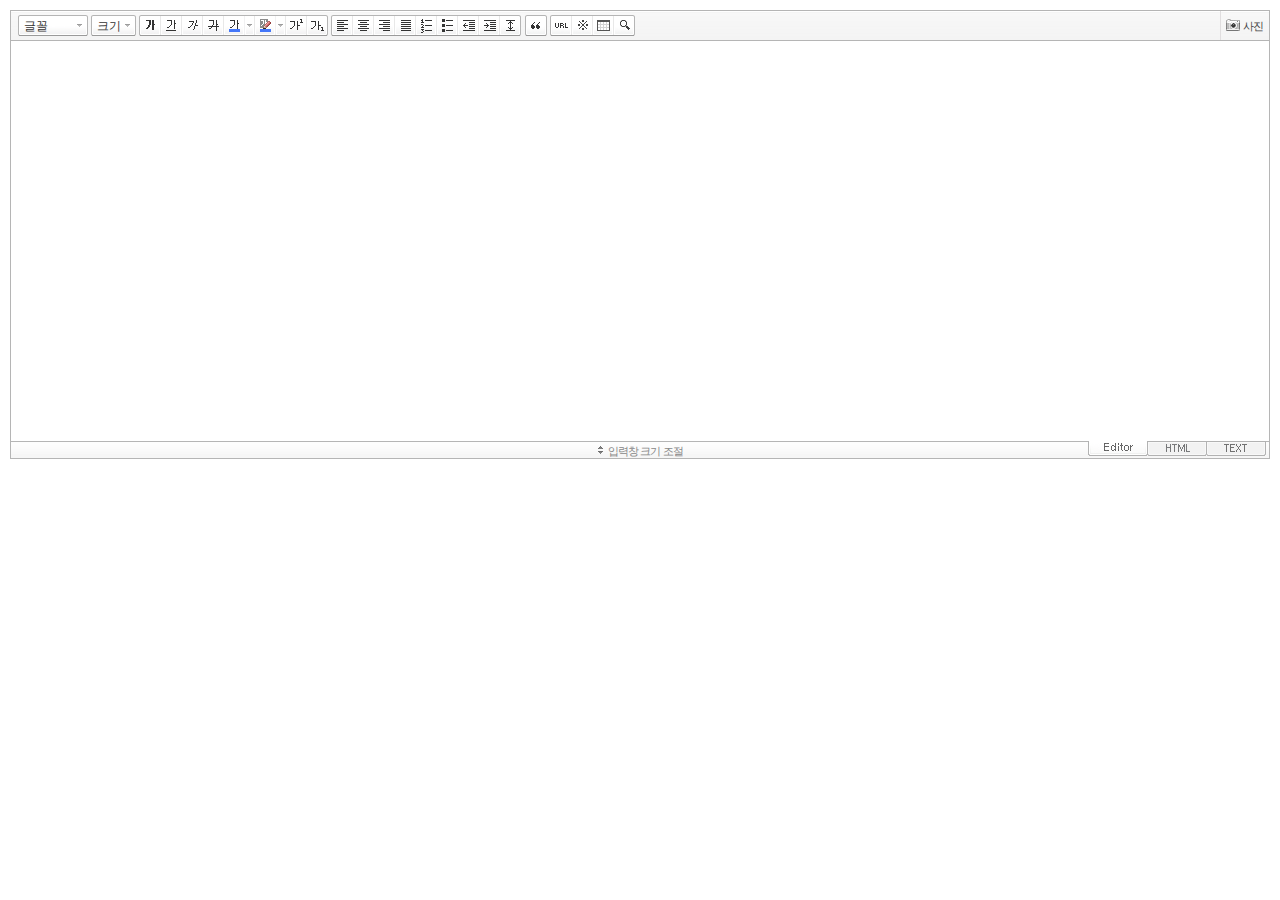
<file: jetSpurtWeb/src/main/webapp/resources/lib/se2.8.2/SmartEditor2Skin.html>
<!DOCTYPE HTML PUBLIC "-//W3C//DTD HTML 4.01 Transitional//EN" "http://www.w3.org/TR/html4/loose.dtd">
<html lang="ko">
<head>
<meta http-equiv="Content-Type" content="text/html; charset=utf-8">
<meta http-equiv="Content-Script-Type" content="text/javascript">
<meta http-equiv="Content-Style-Type" content="text/css">
<title>네이버 :: Smart Editor 2 &#8482;</title>
<link href="css/smart_editor2.css" rel="stylesheet" type="text/css">
<style type="text/css">
	body { margin: 10px; }
</style>
<script type="text/javascript" src="./js/lib/jindo2.all.js" charset="utf-8"></script>
<script type="text/javascript" src="./js/lib/jindo_component.js" charset="utf-8"></script>
<script type="text/javascript" src="./js/SE2M_Configuration.js" charset="utf-8"></script>	<!-- 설정 파일 -->
<script type="text/javascript" src="./js/SE2BasicCreator.js" charset="utf-8"></script>
<script type="text/javascript" src="./js/smarteditor2.min.js" charset="utf-8"></script>

<!-- 사진첨부샘플  --> 
<script type="text/javascript" src="./sample/js/plugin/hp_SE2M_AttachQuickPhoto.js" charset="utf-8"></script>
</head>
<body>



<!-- <span id="rev">aa Version: 2.8.2.12056 </span> -->

<!-- SE2 Markup Start -->	
<div id="smart_editor2">
	<div id="smart_editor2_content"><a href="#se2_iframe" class="blind">글쓰기영역으로 바로가기</a>
		<div class="se2_tool" id="se2_tool">
			
			<div class="se2_text_tool husky_seditor_text_tool">
			<ul class="se2_font_type">
				<li class="husky_seditor_ui_fontName"><button type="button" class="se2_font_family" title="글꼴"><span class="husky_se2m_current_fontName">글꼴</span></button>
					<!-- 글꼴 레이어 -->
					<div class="se2_layer husky_se_fontName_layer">
						<div class="se2_in_layer">
							<ul class="se2_l_font_fam">
							<li style="display:none"><button type="button"><span>@DisplayName@<span>(</span><em style="font-family:FontFamily;">@SampleText@</em><span>)</span></span></button></li>
							<li class="se2_division husky_seditor_font_separator"></li>
							<li><button type="button"><span>나눔고딕<span>(</span><em style="font-family:'나눔고딕',NanumGothic;">가나다라</em><span>)</span></span></button></li>
							<li><button type="button"><span>나눔명조<span>(</span><em style="font-family:'나눔명조',NanumMyeongjo;">가나다라</em><span>)</span></span></button></li>
							<li><button type="button"><span>나눔고딕코딩<span>(</span><em style="font-family:'나눔고딕코딩',NanumGothicCoding;">가나다라</em><span>)</span></span></button></li>
							<li><button type="button"><span>나눔바른고딕<span>(</span><em style="font-family:'나눔바른고딕',NanumBarunGothic;">가나다라</em><span>)</span></span></button></li>
							<li><button type="button"><span>나눔바른펜<span>(</span><em style="font-family:'나눔바른펜',NanumBarunPen;">가나다라</em><span>)</span></span></button></li>
							</ul>
						</div>
					</div>
					<!-- //글꼴 레이어 -->
				</li>

				<li class="husky_seditor_ui_fontSize"><button type="button" class="se2_font_size" title="글자크기"><span class="husky_se2m_current_fontSize">크기</span></button>
					<!-- 폰트 사이즈 레이어 -->
					<div class="se2_layer husky_se_fontSize_layer">
						<div class="se2_in_layer">
							<ul class="se2_l_font_size">
							<li><button type="button"><span style="margin-top:4px; margin-bottom:3px; margin-left:5px; font-size:7pt;">가나다라마바사<span style=" font-size:7pt;">(7pt)</span></span></button></li>
							<li><button type="button"><span style="margin-bottom:2px; font-size:8pt;">가나다라마바사<span style="font-size:8pt;">(8pt)</span></span></button></li>
							<li><button type="button"><span style="margin-bottom:1px; font-size:9pt;">가나다라마바사<span style="font-size:9pt;">(9pt)</span></span></button></li>
							<li><button type="button"><span style="margin-bottom:1px; font-size:10pt;">가나다라마바사<span style="font-size:10pt;">(10pt)</span></span></button></li>
							<li><button type="button"><span style="margin-bottom:2px; font-size:11pt;">가나다라마바사<span style="font-size:11pt;">(11pt)</span></span></button></li>
							<li><button type="button"><span style="margin-bottom:1px; font-size:12pt;">가나다라마바사<span style="font-size:12pt;">(12pt)</span></span></button></li>
							<li><button type="button"><span style="margin-bottom:2px; font-size:14pt;">가나다라마바사<span style="margin-left:6px;font-size:14pt;">(14pt)</span></span></button></li>
							<li><button type="button"><span style="margin-bottom:1px; font-size:18pt;">가나다라마바사<span style="margin-left:8px;font-size:18pt;">(18pt)</span></span></button></li>
							<li><button type="button"><span style="margin-left:3px; font-size:24pt;">가나다라마<span style="margin-left:11px;font-size:24pt;">(24pt)</span></span></button></li>
							<li><button type="button"><span style="margin-top:-1px; margin-left:3px; font-size:36pt;">가나다<span style="font-size:36pt;">(36pt)</span></span></button></li>
							</ul>
						</div>
					</div>
					<!-- //폰트 사이즈 레이어 -->
				</li>
</ul><ul>
				<li class="husky_seditor_ui_bold first_child"><button type="button" title="굵게[Ctrl+B]" class="se2_bold"><span class="_buttonRound tool_bg">굵게[Ctrl+B]</span></button></li>

				<li class="husky_seditor_ui_underline"><button type="button" title="밑줄[Ctrl+U]" class="se2_underline"><span class="_buttonRound">밑줄[Ctrl+U]</span></button></li>

				<li class="husky_seditor_ui_italic"><button type="button" title="기울임꼴[Ctrl+I]" class="se2_italic"><span class="_buttonRound">기울임꼴[Ctrl+I]</span></button></li>

				<li class="husky_seditor_ui_lineThrough"><button type="button" title="취소선[Ctrl+D]" class="se2_tdel"><span class="_buttonRound">취소선[Ctrl+D]</span></button></li>

				<li class="se2_pair husky_seditor_ui_fontColor"><span class="selected_color husky_se2m_fontColor_lastUsed" style="background-color:#4477f9"></span><span class="husky_seditor_ui_fontColorA"><button type="button" title="글자색" class="se2_fcolor"><span>글자색</span></button></span><span class="husky_seditor_ui_fontColorB"><button type="button" title="더보기" class="se2_fcolor_more"><span class="_buttonRound">더보기</span></button></span>				
					<!-- 글자색 -->
					<div class="se2_layer husky_se2m_fontcolor_layer" style="display:none">
						<div class="se2_in_layer husky_se2m_fontcolor_paletteHolder">
							<div class="se2_palette husky_se2m_color_palette">
								<ul class="se2_pick_color">
								<li><button type="button" title="#ff0000" style="background:#ff0000"><span><span>#ff0000</span></span></button></li>
								<li><button type="button" title="#ff6c00" style="background:#ff6c00"><span><span>#ff6c00</span></span></button></li>
								<li><button type="button" title="#ffaa00" style="background:#ffaa00"><span><span>#ffaa00</span></span></button></li>
								<li><button type="button" title="#ffef00" style="background:#ffef00"><span><span>#ffef00</span></span></button></li>
								<li><button type="button" title="#a6cf00" style="background:#a6cf00"><span><span>#a6cf00</span></span></button></li>
								<li><button type="button" title="#009e25" style="background:#009e25"><span><span>#009e25</span></span></button></li>
								<li><button type="button" title="#00b0a2" style="background:#00b0a2"><span><span>#00b0a2</span></span></button></li>
								<li><button type="button" title="#0075c8" style="background:#0075c8"><span><span>#0075c8</span></span></button></li>
								<li><button type="button" title="#3a32c3" style="background:#3a32c3"><span><span>#3a32c3</span></span></button></li>
								<li><button type="button" title="#7820b9" style="background:#7820b9"><span><span>#7820b9</span></span></button></li>
								<li><button type="button" title="#ef007c" style="background:#ef007c"><span><span>#ef007c</span></span></button></li>
								<li><button type="button" title="#000000" style="background:#000000"><span><span>#000000</span></span></button></li>
								<li><button type="button" title="#252525" style="background:#252525"><span><span>#252525</span></span></button></li>
								<li><button type="button" title="#464646" style="background:#464646"><span><span>#464646</span></span></button></li>
								<li><button type="button" title="#636363" style="background:#636363"><span><span>#636363</span></span></button></li>
								<li><button type="button" title="#7d7d7d" style="background:#7d7d7d"><span><span>#7d7d7d</span></span></button></li>
								<li><button type="button" title="#9a9a9a" style="background:#9a9a9a"><span><span>#9a9a9a</span></span></button></li>
								<li><button type="button" title="#ffe8e8" style="background:#ffe8e8"><span><span>#9a9a9a</span></span></button></li>
								<li><button type="button" title="#f7e2d2" style="background:#f7e2d2"><span><span>#f7e2d2</span></span></button></li>
								<li><button type="button" title="#f5eddc" style="background:#f5eddc"><span><span>#f5eddc</span></span></button></li>
								<li><button type="button" title="#f5f4e0" style="background:#f5f4e0"><span><span>#f5f4e0</span></span></button></li>
								<li><button type="button" title="#edf2c2" style="background:#edf2c2"><span><span>#edf2c2</span></span></button></li>
								<li><button type="button" title="#def7e5" style="background:#def7e5"><span><span>#def7e5</span></span></button></li>
								<li><button type="button" title="#d9eeec" style="background:#d9eeec"><span><span>#d9eeec</span></span></button></li>
								<li><button type="button" title="#c9e0f0" style="background:#c9e0f0"><span><span>#c9e0f0</span></span></button></li>
								<li><button type="button" title="#d6d4eb" style="background:#d6d4eb"><span><span>#d6d4eb</span></span></button></li>
								<li><button type="button" title="#e7dbed" style="background:#e7dbed"><span><span>#e7dbed</span></span></button></li>
								<li><button type="button" title="#f1e2ea" style="background:#f1e2ea"><span><span>#f1e2ea</span></span></button></li>
								<li><button type="button" title="#acacac" style="background:#acacac"><span><span>#acacac</span></span></button></li>
								<li><button type="button" title="#c2c2c2" style="background:#c2c2c2"><span><span>#c2c2c2</span></span></button></li>
								<li><button type="button" title="#cccccc" style="background:#cccccc"><span><span>#cccccc</span></span></button></li>
								<li><button type="button" title="#e1e1e1" style="background:#e1e1e1"><span><span>#e1e1e1</span></span></button></li>
								<li><button type="button" title="#ebebeb" style="background:#ebebeb"><span><span>#ebebeb</span></span></button></li>
								<li><button type="button" title="#ffffff" style="background:#ffffff"><span><span>#ffffff</span></span></button></li>
								</ul>
								<ul class="se2_pick_color" style="width:156px;">
								<li><button type="button" title="#e97d81" style="background:#e97d81"><span><span>#e97d81</span></span></button></li>
								<li><button type="button" title="#e19b73" style="background:#e19b73"><span><span>#e19b73</span></span></button></li>
								<li><button type="button" title="#d1b274" style="background:#d1b274"><span><span>#d1b274</span></span></button></li>
								<li><button type="button" title="#cfcca2" style="background:#cfcca2"><span><span>#cfcca2</span></span></button></li>
								<li><button type="button" title="#cfcca2" style="background:#cfcca2"><span><span>#cfcca2</span></span></button></li>
								<li><button type="button" title="#61b977" style="background:#61b977"><span><span>#61b977</span></span></button></li>
								<li><button type="button" title="#53aea8" style="background:#53aea8"><span><span>#53aea8</span></span></button></li>
								<li><button type="button" title="#518fbb" style="background:#518fbb"><span><span>#518fbb</span></span></button></li>
								<li><button type="button" title="#6a65bb" style="background:#6a65bb"><span><span>#6a65bb</span></span></button></li>
								<li><button type="button" title="#9a54ce" style="background:#9a54ce"><span><span>#9a54ce</span></span></button></li>
								<li><button type="button" title="#e573ae" style="background:#e573ae"><span><span>#e573ae</span></span></button></li>
								<li><button type="button" title="#5a504b" style="background:#5a504b"><span><span>#5a504b</span></span></button></li>
								<li><button type="button" title="#767b86" style="background:#767b86"><span><span>#767b86</span></span></button></li>
								<li><button type="button" title="#951015" style="background:#951015"><span><span>#951015</span></span></button></li>
								<li><button type="button" title="#6e391a" style="background:#6e391a"><span><span>#6e391a</span></span></button></li>
								<li><button type="button" title="#785c25" style="background:#785c25"><span><span>#785c25</span></span></button></li>
								<li><button type="button" title="#5f5b25" style="background:#5f5b25"><span><span>#5f5b25</span></span></button></li>
								<li><button type="button" title="#4c511f" style="background:#4c511f"><span><span>#4c511f</span></span></button></li>
								<li><button type="button" title="#1c4827" style="background:#1c4827"><span><span>#1c4827</span></span></button></li>
								<li><button type="button" title="#0d514c" style="background:#0d514c"><span><span>#0d514c</span></span></button></li>
								<li><button type="button" title="#1b496a" style="background:#1b496a"><span><span>#1b496a</span></span></button></li>
								<li><button type="button" title="#2b285f" style="background:#2b285f"><span><span>#2b285f</span></span></button></li>
								<li><button type="button" title="#45245b" style="background:#45245b"><span><span>#45245b</span></span></button></li>
								<li><button type="button" title="#721947" style="background:#721947"><span><span>#721947</span></span></button></li>
								<li><button type="button" title="#352e2c" style="background:#352e2c"><span><span>#352e2c</span></span></button></li>
								<li><button type="button" title="#3c3f45" style="background:#3c3f45"><span><span>#3c3f45</span></span></button></li>
								</ul>
								<button type="button" title="더보기" class="se2_view_more husky_se2m_color_palette_more_btn"><span>더보기</span></button>
								<div class="husky_se2m_color_palette_recent" style="display:none">
									<h4>최근 사용한 색</h4>
									<ul class="se2_pick_color">
									<li></li>
									<!-- 최근 사용한 색 템플릿 -->
									<!-- <li><button type="button" title="#e97d81" style="background:#e97d81"><span><span>#e97d81</span></span></button></li> -->
									<!-- //최근 사용한 색 템플릿 -->
									</ul>
								</div>								
								<div class="se2_palette2 husky_se2m_color_palette_colorpicker">
									<!--form action="http://test.emoticon.naver.com/colortable/TextAdd.nhn" method="post"-->
										<div class="se2_color_set">
											<span class="se2_selected_color"><span class="husky_se2m_cp_preview" style="background:#e97d81"></span></span><input type="text" name="" class="input_ty1 husky_se2m_cp_colorcode" value="#e97d81"><button type="button" class="se2_btn_insert husky_se2m_color_palette_ok_btn" title="입력"><span>입력</span></button></div>
										<!--input type="hidden" name="callback" value="http://test.emoticon.naver.com/colortable/result.jsp" />
										<input type="hidden" name="callback_func" value="1" />
										<input type="hidden" name="text_key" value="" />
										<input type="hidden" name="text_data" value="" />
									</form-->
									<div class="se2_gradation1 husky_se2m_cp_colpanel"></div>
									<div class="se2_gradation2 husky_se2m_cp_huepanel"></div>
								</div>
							</div>
                        </div>
					</div>
                    <!-- //글자색 -->
				</li>

				<li class="se2_pair husky_seditor_ui_BGColor"><span class="selected_color husky_se2m_BGColor_lastUsed" style="background-color:#4477f9"></span><span class="husky_seditor_ui_BGColorA"><button type="button" title="배경색" class="se2_bgcolor"><span>배경색</span></button></span><span class="husky_seditor_ui_BGColorB"><button type="button" title="더보기" class="se2_bgcolor_more"><span class="_buttonRound">더보기</span></button></span>
					<!-- 배경색 -->
					<div class="se2_layer se2_layer husky_se2m_BGColor_layer" style="display:none">
						<div class="se2_in_layer">
							<div class="se2_palette_bgcolor">
								<ul class="se2_background husky_se2m_bgcolor_list">
								<li><button type="button" title="배경색#ff0000 글자색#ffffff" style="background:#ff0000; color:#ffffff"><span><span>가나다</span></span></button></li>								
								<li><button type="button" title="배경색#6d30cf 글자색#ffffff" style="background:#6d30cf; color:#ffffff"><span><span>가나다</span></span></button></li>
								<li><button type="button" title="배경색#000000 글자색#ffffff" style="background:#000000; color:#ffffff"><span><span>가나다</span></span></button></li>
								<li><button type="button" title="배경색#ff6600 글자색#ffffff" style="background:#ff6600; color:#ffffff"><span><span>가나다</span></span></button></li>
								<li><button type="button" title="배경색#3333cc 글자색#ffffff" style="background:#3333cc; color:#ffffff"><span><span>가나다</span></span></button></li>
								<li><button type="button" title="배경색#333333 글자색#ffff00" style="background:#333333; color:#ffff00"><span><span>가나다</span></span></button></li>
								<li><button type="button" title="배경색#ffa700 글자색#ffffff" style="background:#ffa700; color:#ffffff"><span><span>가나다</span></span></button></li>
								<li><button type="button" title="배경색#009999 글자색#ffffff" style="background:#009999; color:#ffffff"><span><span>가나다</span></span></button></li>
								<li><button type="button" title="배경색#8e8e8e 글자색#ffffff" style="background:#8e8e8e; color:#ffffff"><span><span>가나다</span></span></button></li>								
								<li><button type="button" title="배경색#cc9900 글자색#ffffff" style="background:#cc9900; color:#ffffff"><span><span>가나다</span></span></button></li>
								<li><button type="button" title="배경색#77b02b 글자색#ffffff" style="background:#77b02b; color:#ffffff"><span><span>가나다</span></span></button></li>
								<li><button type="button" title="배경색#ffffff 글자색#000000" style="background:#ffffff; color:#000000"><span><span>가나다</span></span></button></li>
								</ul>
							</div>
							<div class="husky_se2m_BGColor_paletteHolder"></div>
                        </div>
					</div>
                    <!-- //배경색 -->
				</li>

				<li class="husky_seditor_ui_superscript"><button type="button" title="윗첨자" class="se2_sup"><span class="_buttonRound">윗첨자</span></button></li>

				<li class="husky_seditor_ui_subscript last_child"><button type="button" title="아래첨자" class="se2_sub"><span class="_buttonRound tool_bg">아래첨자</span></button></li>
</ul><ul>
				<li class="husky_seditor_ui_justifyleft first_child"><button type="button" title="왼쪽정렬" class="se2_left"><span class="_buttonRound tool_bg">왼쪽정렬</span></button></li>

				<li class="husky_seditor_ui_justifycenter"><button type="button" title="가운데정렬" class="se2_center"><span class="_buttonRound">가운데정렬</span></button></li>

				<li class="husky_seditor_ui_justifyright"><button type="button" title="오른쪽정렬" class="se2_right"><span class="_buttonRound">오른쪽정렬</span></button></li>

				<li class="husky_seditor_ui_justifyfull"><button type="button" title="양쪽정렬" class="se2_justify"><span class="_buttonRound">양쪽정렬</span></button></li>

				<li class="husky_seditor_ui_orderedlist"><button type="button" title="번호매기기" class="se2_ol"><span class="_buttonRound">번호매기기</span></button></li>

				<li class="husky_seditor_ui_unorderedlist"><button type="button" title="글머리기호" class="se2_ul"><span class="_buttonRound">글머리기호</span></button></li>

				<li class="husky_seditor_ui_outdent"><button type="button" title="내어쓰기[Shift+Tab]" class="se2_outdent"><span class="_buttonRound">내어쓰기[Shift+Tab]</span></button></li>

				<li class="husky_seditor_ui_indent"><button type="button" title="들여쓰기[Tab]" class="se2_indent"><span class="_buttonRound">들여쓰기[Tab]</span></button></li>			

				<li class="husky_seditor_ui_lineHeight last_child"><button type="button" title="줄간격" class="se2_lineheight" ><span class="_buttonRound tool_bg">줄간격</span></button>
					<!-- 줄간격 레이어 -->
					<div class="se2_layer husky_se2m_lineHeight_layer">
						<div class="se2_in_layer">
							<ul class="se2_l_line_height">
							<li><button type="button"><span>50%</span></button></li>
							<li><button type="button"><span>80%</span></button></li>
							<li><button type="button"><span>100%</span></button></li>
							<li><button type="button"><span>120%</span></button></li>
							<li><button type="button"><span>150%</span></button></li>
							<li><button type="button"><span>180%</span></button></li>
							<li><button type="button"><span>200%</span></button></li>
							</ul>
							<div class="se2_l_line_height_user husky_se2m_lineHeight_direct_input">
								<h3>직접 입력</h3>
								<span class="bx_input">
								<input type="text" class="input_ty1" maxlength="3" style="width:75px">
								<button type="button" title="1% 더하기" class="btn_up"><span>1% 더하기</span></button>
								<button type="button" title="1% 빼기" class="btn_down"><span>1% 빼기</span></button>
								</span>		
								<div class="btn_area">
									<button type="button" class="se2_btn_apply3"><span>적용</span></button><button type="button" class="se2_btn_cancel3"><span>취소</span></button>
								</div>
							</div>
						</div>
					</div>
					<!-- //줄간격 레이어 -->
				</li>
</ul><ul>
				<li class="husky_seditor_ui_quote single_child"><button type="button" title="인용구" class="se2_blockquote"><span class="_buttonRound tool_bg">인용구</span></button>
					<!-- 인용구 -->
					<div class="se2_layer husky_seditor_blockquote_layer" style="margin-left:-407px; display:none;">
						<div class="se2_in_layer">
							<div class="se2_quote">
								<ul>
								<li class="q1"><button type="button" class="se2_quote1"><span><span>인용구 스타일1</span></span></button></li>
								<li class="q2"><button type="button" class="se2_quote2"><span><span>인용구 스타일2</span></span></button></li>
								<li class="q3"><button type="button" class="se2_quote3"><span><span>인용구 스타일3</span></span></button></li>
								<li class="q4"><button type="button" class="se2_quote4"><span><span>인용구 스타일4</span></span></button></li>
								<li class="q5"><button type="button" class="se2_quote5"><span><span>인용구 스타일5</span></span></button></li>
								<li class="q6"><button type="button" class="se2_quote6"><span><span>인용구 스타일6</span></span></button></li>
								<li class="q7"><button type="button" class="se2_quote7"><span><span>인용구 스타일7</span></span></button></li>
								<li class="q8"><button type="button" class="se2_quote8"><span><span>인용구 스타일8</span></span></button></li>
								<li class="q9"><button type="button" class="se2_quote9"><span><span>인용구 스타일9</span></span></button></li>
								<li class="q10"><button type="button" class="se2_quote10"><span><span>인용구 스타일10</span></span></button></li>
								</ul>
								<button type="button" class="se2_cancel2"><span>적용취소</span></button>
							</div>
						</div>
					</div>
					<!-- //인용구 -->
				</li>
</ul><ul>
				<li class="husky_seditor_ui_hyperlink first_child"><button type="button" title="링크" class="se2_url"><span class="_buttonRound tool_bg">링크</span></button>
					<!-- 링크 -->
					<div class="se2_layer" style="margin-left:-285px">
						<div class="se2_in_layer">
							<div class="se2_url2">
								<input type="text" class="input_ty1" value="http://">
								<button type="button" class="se2_apply"><span>적용</span></button><button type="button" class="se2_cancel"><span>취소</span></button>
							</div>
						</div>
					</div>
					<!-- //링크 -->
				</li>

				<li class="husky_seditor_ui_sCharacter"><button type="button" title="특수기호" class="se2_character"><span class="_buttonRound">특수기호</span></button>
					<!-- 특수기호 -->
					<div class="se2_layer husky_seditor_sCharacter_layer" style="margin-left:-448px;">
						<div class="se2_in_layer">
							<div class="se2_bx_character">
								<ul class="se2_char_tab">
								<li class="active"><button type="button" title="일반기호" class="se2_char1"><span>일반기호</span></button>
									<div class="se2_s_character">
										<ul class="husky_se2m_sCharacter_list">
											<li></li>
											<!-- 일반기호 목록 -->
											<!-- <li class="hover"><button type="button"><span>｛</span></button></li><li class="active"><button type="button"><span>｝</span></button></li><li><button type="button"><span>〔</span></button></li><li><button type="button"><span>〕</span></button></li><li><button type="button"><span>〈</span></button></li><li><button type="button"><span>〉</span></button></li><li><button type="button"><span>《</span></button></li><li><button type="button"><span>》</span></button></li><li><button type="button"><span>「</span></button></li><li><button type="button"><span>」</span></button></li><li><button type="button"><span>『</span></button></li><li><button type="button"><span>』</span></button></li><li><button type="button"><span>【</span></button></li><li><button type="button"><span>】</span></button></li><li><button type="button"><span>‘</span></button></li><li><button type="button"><span>’</span></button></li><li><button type="button"><span>“</span></button></li><li><button type="button"><span>”</span></button></li><li><button type="button"><span>、</span></button></li><li><button type="button"><span>。</span></button></li><li><button type="button"><span>·</span></button></li><li><button type="button"><span>‥</span></button></li><li><button type="button"><span>…</span></button></li><li><button type="button"><span>§</span></button></li><li><button type="button"><span>※</span></button></li><li><button type="button"><span>☆</span></button></li><li><button type="button"><span>★</span></button></li><li><button type="button"><span>○</span></button></li><li><button type="button"><span>●</span></button></li><li><button type="button"><span>◎</span></button></li><li><button type="button"><span>◇</span></button></li><li><button type="button"><span>◆</span></button></li><li><button type="button"><span>□</span></button></li><li><button type="button"><span>■</span></button></li><li><button type="button"><span>△</span></button></li><li><button type="button"><span>▲</span></button></li><li><button type="button"><span>▽</span></button></li><li><button type="button"><span>▼</span></button></li><li><button type="button"><span>◁</span></button></li><li><button type="button"><span>◀</span></button></li><li><button type="button"><span>▷</span></button></li><li><button type="button"><span>▶</span></button></li><li><button type="button"><span>♤</span></button></li><li><button type="button"><span>♠</span></button></li><li><button type="button"><span>♡</span></button></li><li><button type="button"><span>♥</span></button></li><li><button type="button"><span>♧</span></button></li><li><button type="button"><span>♣</span></button></li><li><button type="button"><span>⊙</span></button></li><li><button type="button"><span>◈</span></button></li><li><button type="button"><span>▣</span></button></li><li><button type="button"><span>◐</span></button></li><li><button type="button"><span>◑</span></button></li><li><button type="button"><span>▒</span></button></li><li><button type="button"><span>▤</span></button></li><li><button type="button"><span>▥</span></button></li><li><button type="button"><span>▨</span></button></li><li><button type="button"><span>▧</span></button></li><li><button type="button"><span>▦</span></button></li><li><button type="button"><span>▩</span></button></li><li><button type="button"><span>±</span></button></li><li><button type="button"><span>×</span></button></li><li><button type="button"><span>÷</span></button></li><li><button type="button"><span>≠</span></button></li><li><button type="button"><span>≤</span></button></li><li><button type="button"><span>≥</span></button></li><li><button type="button"><span>∞</span></button></li><li><button type="button"><span>∴</span></button></li><li><button type="button"><span>°</span></button></li><li><button type="button"><span>′</span></button></li><li><button type="button"><span>″</span></button></li><li><button type="button"><span>∠</span></button></li><li><button type="button"><span>⊥</span></button></li><li><button type="button"><span>⌒</span></button></li><li><button type="button"><span>∂</span></button></li><li><button type="button"><span>≡</span></button></li><li><button type="button"><span>≒</span></button></li><li><button type="button"><span>≪</span></button></li><li><button type="button"><span>≫</span></button></li><li><button type="button"><span>√</span></button></li><li><button type="button"><span>∽</span></button></li><li><button type="button"><span>∝</span></button></li><li><button type="button"><span>∵</span></button></li><li><button type="button"><span>∫</span></button></li><li><button type="button"><span>∬</span></button></li><li><button type="button"><span>∈</span></button></li><li><button type="button"><span>∋</span></button></li><li><button type="button"><span>⊆</span></button></li><li><button type="button"><span>⊇</span></button></li><li><button type="button"><span>⊂</span></button></li><li><button type="button"><span>⊃</span></button></li><li><button type="button"><span>∪</span></button></li><li><button type="button"><span>∩</span></button></li><li><button type="button"><span>∧</span></button></li><li><button type="button"><span>∨</span></button></li><li><button type="button"><span>￢</span></button></li><li><button type="button"><span>⇒</span></button></li><li><button type="button"><span>⇔</span></button></li><li><button type="button"><span>∀</span></button></li><li><button type="button"><span>∃</span></button></li><li><button type="button"><span>´</span></button></li><li><button type="button"><span>～</span></button></li><li><button type="button"><span>ˇ</span></button></li><li><button type="button"><span>˘</span></button></li><li><button type="button"><span>˝</span></button></li><li><button type="button"><span>˚</span></button></li><li><button type="button"><span>˙</span></button></li><li><button type="button"><span>¸</span></button></li><li><button type="button"><span>˛</span></button></li><li><button type="button"><span>¡</span></button></li><li><button type="button"><span>¿</span></button></li><li><button type="button"><span>ː</span></button></li><li><button type="button"><span>∮</span></button></li><li><button type="button"><span>∑</span></button></li><li><button type="button"><span>∏</span></button></li><li><button type="button"><span>♭</span></button></li><li><button type="button"><span>♩</span></button></li><li><button type="button"><span>♪</span></button></li><li><button type="button"><span>♬</span></button></li><li><button type="button"><span>㉿</span></button></li><li><button type="button"><span>→</span></button></li><li><button type="button"><span>←</span></button></li><li><button type="button"><span>↑</span></button></li><li><button type="button"><span>↓</span></button></li><li><button type="button"><span>↔</span></button></li><li><button type="button"><span>↕</span></button></li><li><button type="button"><span>↗</span></button></li><li><button type="button"><span>↙</span></button></li><li><button type="button"><span>↖</span></button></li><li><button type="button"><span>↘</span></button></li><li><button type="button"><span>㈜</span></button></li><li><button type="button"><span>№</span></button></li><li><button type="button"><span>㏇</span></button></li><li><button type="button"><span>™</span></button></li><li><button type="button"><span>㏂</span></button></li><li><button type="button"><span>㏘</span></button></li><li><button type="button"><span>℡</span></button></li><li><button type="button"><span>♨</span></button></li><li><button type="button"><span>☏</span></button></li><li><button type="button"><span>☎</span></button></li><li><button type="button"><span>☜</span></button></li><li><button type="button"><span>☞</span></button></li><li><button type="button"><span>¶</span></button></li><li><button type="button"><span>†</span></button></li><li><button type="button"><span>‡</span></button></li><li><button type="button"><span>®</span></button></li><li><button type="button"><span>ª</span></button></li><li><button type="button"><span>º</span></button></li><li><button type="button"><span>♂</span></button></li><li><button type="button"><span>♀</span></button></li> -->
										</ul>
									</div>
								</li>
								<li><button type="button" title="숫자와 단위" class="se2_char2"><span>숫자와 단위</span></button>
									<div class="se2_s_character">
										<ul class="husky_se2m_sCharacter_list">
											<li></li>
											<!-- 숫자와 단위 목록 -->
											<!-- <li class="hover"><button type="button"><span>½</span></button></li><li><button type="button"><span>⅓</span></button></li><li><button type="button"><span>⅔</span></button></li><li><button type="button"><span>¼</span></button></li><li><button type="button"><span>¾</span></button></li><li><button type="button"><span>⅛</span></button></li><li><button type="button"><span>⅜</span></button></li><li><button type="button"><span>⅝</span></button></li><li><button type="button"><span>⅞</span></button></li><li><button type="button"><span>¹</span></button></li><li><button type="button"><span>²</span></button></li><li><button type="button"><span>³</span></button></li><li><button type="button"><span>⁴</span></button></li><li><button type="button"><span>ⁿ</span></button></li><li><button type="button"><span>₁</span></button></li><li><button type="button"><span>₂</span></button></li><li><button type="button"><span>₃</span></button></li><li><button type="button"><span>₄</span></button></li><li><button type="button"><span>Ⅰ</span></button></li><li><button type="button"><span>Ⅱ</span></button></li><li><button type="button"><span>Ⅲ</span></button></li><li><button type="button"><span>Ⅳ</span></button></li><li><button type="button"><span>Ⅴ</span></button></li><li><button type="button"><span>Ⅵ</span></button></li><li><button type="button"><span>Ⅶ</span></button></li><li><button type="button"><span>Ⅷ</span></button></li><li><button type="button"><span>Ⅸ</span></button></li><li><button type="button"><span>Ⅹ</span></button></li><li><button type="button"><span>ⅰ</span></button></li><li><button type="button"><span>ⅱ</span></button></li><li><button type="button"><span>ⅲ</span></button></li><li><button type="button"><span>ⅳ</span></button></li><li><button type="button"><span>ⅴ</span></button></li><li><button type="button"><span>ⅵ</span></button></li><li><button type="button"><span>ⅶ</span></button></li><li><button type="button"><span>ⅷ</span></button></li><li><button type="button"><span>ⅸ</span></button></li><li><button type="button"><span>ⅹ</span></button></li><li><button type="button"><span>￦</span></button></li><li><button type="button"><span>$</span></button></li><li><button type="button"><span>￥</span></button></li><li><button type="button"><span>￡</span></button></li><li><button type="button"><span>€</span></button></li><li><button type="button"><span>℃</span></button></li><li><button type="button"><span>A</span></button></li><li><button type="button"><span>℉</span></button></li><li><button type="button"><span>￠</span></button></li><li><button type="button"><span>¤</span></button></li><li><button type="button"><span>‰</span></button></li><li><button type="button"><span>㎕</span></button></li><li><button type="button"><span>㎖</span></button></li><li><button type="button"><span>㎗</span></button></li><li><button type="button"><span>ℓ</span></button></li><li><button type="button"><span>㎘</span></button></li><li><button type="button"><span>㏄</span></button></li><li><button type="button"><span>㎣</span></button></li><li><button type="button"><span>㎤</span></button></li><li><button type="button"><span>㎥</span></button></li><li><button type="button"><span>㎦</span></button></li><li><button type="button"><span>㎙</span></button></li><li><button type="button"><span>㎚</span></button></li><li><button type="button"><span>㎛</span></button></li><li><button type="button"><span>㎜</span></button></li><li><button type="button"><span>㎝</span></button></li><li><button type="button"><span>㎞</span></button></li><li><button type="button"><span>㎟</span></button></li><li><button type="button"><span>㎠</span></button></li><li><button type="button"><span>㎡</span></button></li><li><button type="button"><span>㎢</span></button></li><li><button type="button"><span>㏊</span></button></li><li><button type="button"><span>㎍</span></button></li><li><button type="button"><span>㎎</span></button></li><li><button type="button"><span>㎏</span></button></li><li><button type="button"><span>㏏</span></button></li><li><button type="button"><span>㎈</span></button></li><li><button type="button"><span>㎉</span></button></li><li><button type="button"><span>㏈</span></button></li><li><button type="button"><span>㎧</span></button></li><li><button type="button"><span>㎨</span></button></li><li><button type="button"><span>㎰</span></button></li><li><button type="button"><span>㎱</span></button></li><li><button type="button"><span>㎲</span></button></li><li><button type="button"><span>㎳</span></button></li><li><button type="button"><span>㎴</span></button></li><li><button type="button"><span>㎵</span></button></li><li><button type="button"><span>㎶</span></button></li><li><button type="button"><span>㎷</span></button></li><li><button type="button"><span>㎸</span></button></li><li><button type="button"><span>㎹</span></button></li><li><button type="button"><span>㎀</span></button></li><li><button type="button"><span>㎁</span></button></li><li><button type="button"><span>㎂</span></button></li><li><button type="button"><span>㎃</span></button></li><li><button type="button"><span>㎄</span></button></li><li><button type="button"><span>㎺</span></button></li><li><button type="button"><span>㎻</span></button></li><li><button type="button"><span>㎼</span></button></li><li><button type="button"><span>㎽</span></button></li><li><button type="button"><span>㎾</span></button></li><li><button type="button"><span>㎿</span></button></li><li><button type="button"><span>㎐</span></button></li><li><button type="button"><span>㎑</span></button></li><li><button type="button"><span>㎒</span></button></li><li><button type="button"><span>㎓</span></button></li><li><button type="button"><span>㎔</span></button></li><li><button type="button"><span>Ω</span></button></li><li><button type="button"><span>㏀</span></button></li><li><button type="button"><span>㏁</span></button></li><li><button type="button"><span>㎊</span></button></li><li><button type="button"><span>㎋</span></button></li><li><button type="button"><span>㎌</span></button></li><li><button type="button"><span>㏖</span></button></li><li><button type="button"><span>㏅</span></button></li><li><button type="button"><span>㎭</span></button></li><li><button type="button"><span>㎮</span></button></li><li><button type="button"><span>㎯</span></button></li><li><button type="button"><span>㏛</span></button></li><li><button type="button"><span>㎩</span></button></li><li><button type="button"><span>㎪</span></button></li><li><button type="button"><span>㎫</span></button></li><li><button type="button"><span>㎬</span></button></li><li><button type="button"><span>㏝</span></button></li><li><button type="button"><span>㏐</span></button></li><li><button type="button"><span>㏓</span></button></li><li><button type="button"><span>㏃</span></button></li><li><button type="button"><span>㏉</span></button></li><li><button type="button"><span>㏜</span></button></li><li><button type="button"><span>㏆</span></button></li> -->
										</ul>
									</div>
								</li>
								<li><button type="button" title="원,괄호" class="se2_char3"><span>원,괄호</span></button>
									<div class="se2_s_character">
										<ul class="husky_se2m_sCharacter_list">
											<li></li>
											<!-- 원,괄호 목록 -->
											<!-- <li><button type="button"><span>㉠</span></button></li><li><button type="button"><span>㉡</span></button></li><li><button type="button"><span>㉢</span></button></li><li><button type="button"><span>㉣</span></button></li><li><button type="button"><span>㉤</span></button></li><li><button type="button"><span>㉥</span></button></li><li><button type="button"><span>㉦</span></button></li><li><button type="button"><span>㉧</span></button></li><li><button type="button"><span>㉨</span></button></li><li><button type="button"><span>㉩</span></button></li><li><button type="button"><span>㉪</span></button></li><li><button type="button"><span>㉫</span></button></li><li><button type="button"><span>㉬</span></button></li><li><button type="button"><span>㉭</span></button></li><li><button type="button"><span>㉮</span></button></li><li><button type="button"><span>㉯</span></button></li><li><button type="button"><span>㉰</span></button></li><li><button type="button"><span>㉱</span></button></li><li><button type="button"><span>㉲</span></button></li><li><button type="button"><span>㉳</span></button></li><li><button type="button"><span>㉴</span></button></li><li><button type="button"><span>㉵</span></button></li><li><button type="button"><span>㉶</span></button></li><li><button type="button"><span>㉷</span></button></li><li><button type="button"><span>㉸</span></button></li><li><button type="button"><span>㉹</span></button></li><li><button type="button"><span>㉺</span></button></li><li><button type="button"><span>㉻</span></button></li><li><button type="button"><span>ⓐ</span></button></li><li><button type="button"><span>ⓑ</span></button></li><li><button type="button"><span>ⓒ</span></button></li><li><button type="button"><span>ⓓ</span></button></li><li><button type="button"><span>ⓔ</span></button></li><li><button type="button"><span>ⓕ</span></button></li><li><button type="button"><span>ⓖ</span></button></li><li><button type="button"><span>ⓗ</span></button></li><li><button type="button"><span>ⓘ</span></button></li><li><button type="button"><span>ⓙ</span></button></li><li><button type="button"><span>ⓚ</span></button></li><li><button type="button"><span>ⓛ</span></button></li><li><button type="button"><span>ⓜ</span></button></li><li><button type="button"><span>ⓝ</span></button></li><li><button type="button"><span>ⓞ</span></button></li><li><button type="button"><span>ⓟ</span></button></li><li><button type="button"><span>ⓠ</span></button></li><li><button type="button"><span>ⓡ</span></button></li><li><button type="button"><span>ⓢ</span></button></li><li><button type="button"><span>ⓣ</span></button></li><li><button type="button"><span>ⓤ</span></button></li><li><button type="button"><span>ⓥ</span></button></li><li><button type="button"><span>ⓦ</span></button></li><li><button type="button"><span>ⓧ</span></button></li><li><button type="button"><span>ⓨ</span></button></li><li><button type="button"><span>ⓩ</span></button></li><li><button type="button"><span>①</span></button></li><li><button type="button"><span>②</span></button></li><li><button type="button"><span>③</span></button></li><li><button type="button"><span>④</span></button></li><li><button type="button"><span>⑤</span></button></li><li><button type="button"><span>⑥</span></button></li><li><button type="button"><span>⑦</span></button></li><li><button type="button"><span>⑧</span></button></li><li><button type="button"><span>⑨</span></button></li><li><button type="button"><span>⑩</span></button></li><li><button type="button"><span>⑪</span></button></li><li><button type="button"><span>⑫</span></button></li><li><button type="button"><span>⑬</span></button></li><li><button type="button"><span>⑭</span></button></li><li><button type="button"><span>⑮</span></button></li><li><button type="button"><span>㈀</span></button></li><li><button type="button"><span>㈁</span></button></li><li class="hover"><button type="button"><span>㈂</span></button></li><li><button type="button"><span>㈃</span></button></li><li><button type="button"><span>㈄</span></button></li><li><button type="button"><span>㈅</span></button></li><li><button type="button"><span>㈆</span></button></li><li><button type="button"><span>㈇</span></button></li><li><button type="button"><span>㈈</span></button></li><li><button type="button"><span>㈉</span></button></li><li><button type="button"><span>㈊</span></button></li><li><button type="button"><span>㈋</span></button></li><li><button type="button"><span>㈌</span></button></li><li><button type="button"><span>㈍</span></button></li><li><button type="button"><span>㈎</span></button></li><li><button type="button"><span>㈏</span></button></li><li><button type="button"><span>㈐</span></button></li><li><button type="button"><span>㈑</span></button></li><li><button type="button"><span>㈒</span></button></li><li><button type="button"><span>㈓</span></button></li><li><button type="button"><span>㈔</span></button></li><li><button type="button"><span>㈕</span></button></li><li><button type="button"><span>㈖</span></button></li><li><button type="button"><span>㈗</span></button></li><li><button type="button"><span>㈘</span></button></li><li><button type="button"><span>㈙</span></button></li><li><button type="button"><span>㈚</span></button></li><li><button type="button"><span>㈛</span></button></li><li><button type="button"><span>⒜</span></button></li><li><button type="button"><span>⒝</span></button></li><li><button type="button"><span>⒞</span></button></li><li><button type="button"><span>⒟</span></button></li><li><button type="button"><span>⒠</span></button></li><li><button type="button"><span>⒡</span></button></li><li><button type="button"><span>⒢</span></button></li><li><button type="button"><span>⒣</span></button></li><li><button type="button"><span>⒤</span></button></li><li><button type="button"><span>⒥</span></button></li><li><button type="button"><span>⒦</span></button></li><li><button type="button"><span>⒧</span></button></li><li><button type="button"><span>⒨</span></button></li><li><button type="button"><span>⒩</span></button></li><li><button type="button"><span>⒪</span></button></li><li><button type="button"><span>⒫</span></button></li><li><button type="button"><span>⒬</span></button></li><li><button type="button"><span>⒭</span></button></li><li><button type="button"><span>⒮</span></button></li><li><button type="button"><span>⒯</span></button></li><li><button type="button"><span>⒰</span></button></li><li><button type="button"><span>⒱</span></button></li><li><button type="button"><span>⒲</span></button></li><li><button type="button"><span>⒳</span></button></li><li><button type="button"><span>⒴</span></button></li><li><button type="button"><span>⒵</span></button></li><li><button type="button"><span>⑴</span></button></li><li><button type="button"><span>⑵</span></button></li><li><button type="button"><span>⑶</span></button></li><li><button type="button"><span>⑷</span></button></li><li><button type="button"><span>⑸</span></button></li><li><button type="button"><span>⑹</span></button></li><li><button type="button"><span>⑺</span></button></li><li><button type="button"><span>⑻</span></button></li><li><button type="button"><span>⑼</span></button></li><li><button type="button"><span>⑽</span></button></li><li><button type="button"><span>⑾</span></button></li><li><button type="button"><span>⑿</span></button></li><li><button type="button"><span>⒀</span></button></li><li><button type="button"><span>⒁</span></button></li><li><button type="button"><span>⒂</span></button></li> -->
										</ul>
									</div>
								</li>
								<li><button type="button" title="한글" class="se2_char4"><span>한글</span></button>
									<div class="se2_s_character">
										<ul class="husky_se2m_sCharacter_list">
											<li></li>
											<!-- 한글 목록 -->
											<!-- <li><button type="button"><span>ㄱ</span></button></li><li><button type="button"><span>ㄲ</span></button></li><li><button type="button"><span>ㄳ</span></button></li><li><button type="button"><span>ㄴ</span></button></li><li><button type="button"><span>ㄵ</span></button></li><li><button type="button"><span>ㄶ</span></button></li><li><button type="button"><span>ㄷ</span></button></li><li><button type="button"><span>ㄸ</span></button></li><li><button type="button"><span>ㄹ</span></button></li><li><button type="button"><span>ㄺ</span></button></li><li><button type="button"><span>ㄻ</span></button></li><li><button type="button"><span>ㄼ</span></button></li><li><button type="button"><span>ㄽ</span></button></li><li><button type="button"><span>ㄾ</span></button></li><li><button type="button"><span>ㄿ</span></button></li><li><button type="button"><span>ㅀ</span></button></li><li><button type="button"><span>ㅁ</span></button></li><li><button type="button"><span>ㅂ</span></button></li><li><button type="button"><span>ㅃ</span></button></li><li><button type="button"><span>ㅄ</span></button></li><li><button type="button"><span>ㅅ</span></button></li><li><button type="button"><span>ㅆ</span></button></li><li><button type="button"><span>ㅇ</span></button></li><li><button type="button"><span>ㅈ</span></button></li><li><button type="button"><span>ㅉ</span></button></li><li><button type="button"><span>ㅊ</span></button></li><li><button type="button"><span>ㅋ</span></button></li><li><button type="button"><span>ㅌ</span></button></li><li><button type="button"><span>ㅍ</span></button></li><li><button type="button"><span>ㅎ</span></button></li><li><button type="button"><span>ㅏ</span></button></li><li><button type="button"><span>ㅐ</span></button></li><li><button type="button"><span>ㅑ</span></button></li><li><button type="button"><span>ㅒ</span></button></li><li><button type="button"><span>ㅓ</span></button></li><li><button type="button"><span>ㅔ</span></button></li><li><button type="button"><span>ㅕ</span></button></li><li><button type="button"><span>ㅖ</span></button></li><li><button type="button"><span>ㅗ</span></button></li><li><button type="button"><span>ㅘ</span></button></li><li><button type="button"><span>ㅙ</span></button></li><li><button type="button"><span>ㅚ</span></button></li><li><button type="button"><span>ㅛ</span></button></li><li><button type="button"><span>ㅜ</span></button></li><li><button type="button"><span>ㅝ</span></button></li><li><button type="button"><span>ㅞ</span></button></li><li><button type="button"><span>ㅟ</span></button></li><li><button type="button"><span>ㅠ</span></button></li><li><button type="button"><span>ㅡ</span></button></li><li><button type="button"><span>ㅢ</span></button></li><li><button type="button"><span>ㅣ</span></button></li><li><button type="button"><span>ㅥ</span></button></li><li><button type="button"><span>ㅦ</span></button></li><li><button type="button"><span>ㅧ</span></button></li><li><button type="button"><span>ㅨ</span></button></li><li><button type="button"><span>ㅩ</span></button></li><li><button type="button"><span>ㅪ</span></button></li><li><button type="button"><span>ㅫ</span></button></li><li><button type="button"><span>ㅬ</span></button></li><li><button type="button"><span>ㅭ</span></button></li><li><button type="button"><span>ㅮ</span></button></li><li><button type="button"><span>ㅯ</span></button></li><li><button type="button"><span>ㅰ</span></button></li><li><button type="button"><span>ㅱ</span></button></li><li><button type="button"><span>ㅲ</span></button></li><li><button type="button"><span>ㅳ</span></button></li><li><button type="button"><span>ㅴ</span></button></li><li><button type="button"><span>ㅵ</span></button></li><li><button type="button"><span>ㅶ</span></button></li><li><button type="button"><span>ㅷ</span></button></li><li><button type="button"><span>ㅸ</span></button></li><li><button type="button"><span>ㅹ</span></button></li><li><button type="button"><span>ㅺ</span></button></li><li><button type="button"><span>ㅻ</span></button></li><li><button type="button"><span>ㅼ</span></button></li><li><button type="button"><span>ㅽ</span></button></li><li><button type="button"><span>ㅾ</span></button></li><li><button type="button"><span>ㅿ</span></button></li><li><button type="button"><span>ㆀ</span></button></li><li><button type="button"><span>ㆁ</span></button></li><li><button type="button"><span>ㆂ</span></button></li><li><button type="button"><span>ㆃ</span></button></li><li><button type="button"><span>ㆄ</span></button></li><li><button type="button"><span>ㆅ</span></button></li><li><button type="button"><span>ㆆ</span></button></li><li><button type="button"><span>ㆇ</span></button></li><li><button type="button"><span>ㆈ</span></button></li><li><button type="button"><span>ㆉ</span></button></li><li><button type="button"><span>ㆊ</span></button></li><li><button type="button"><span>ㆋ</span></button></li><li><button type="button"><span>ㆌ</span></button></li><li><button type="button"><span>ㆍ</span></button></li><li><button type="button"><span>ㆎ</span></button></li> -->
										</ul>
									</div>
								</li>
								<li><button type="button" title="그리스,라틴어" class="se2_char5"><span>그리스,라틴어</span></button>
									<div class="se2_s_character">
										<ul class="husky_se2m_sCharacter_list">
											<li></li>
											<!-- 그리스,라틴어 목록 -->
											<!-- <li><button type="button"><span>Α</span></button></li><li><button type="button"><span>Β</span></button></li><li><button type="button"><span>Γ</span></button></li><li><button type="button"><span>Δ</span></button></li><li><button type="button"><span>Ε</span></button></li><li><button type="button"><span>Ζ</span></button></li><li><button type="button"><span>Η</span></button></li><li><button type="button"><span>Θ</span></button></li><li><button type="button"><span>Ι</span></button></li><li><button type="button"><span>Κ</span></button></li><li><button type="button"><span>Λ</span></button></li><li><button type="button"><span>Μ</span></button></li><li><button type="button"><span>Ν</span></button></li><li><button type="button"><span>Ξ</span></button></li><li class="hover"><button type="button"><span>Ο</span></button></li><li><button type="button"><span>Π</span></button></li><li><button type="button"><span>Ρ</span></button></li><li><button type="button"><span>Σ</span></button></li><li><button type="button"><span>Τ</span></button></li><li><button type="button"><span>Υ</span></button></li><li><button type="button"><span>Φ</span></button></li><li><button type="button"><span>Χ</span></button></li><li><button type="button"><span>Ψ</span></button></li><li><button type="button"><span>Ω</span></button></li><li><button type="button"><span>α</span></button></li><li><button type="button"><span>β</span></button></li><li><button type="button"><span>γ</span></button></li><li><button type="button"><span>δ</span></button></li><li><button type="button"><span>ε</span></button></li><li><button type="button"><span>ζ</span></button></li><li><button type="button"><span>η</span></button></li><li><button type="button"><span>θ</span></button></li><li><button type="button"><span>ι</span></button></li><li><button type="button"><span>κ</span></button></li><li><button type="button"><span>λ</span></button></li><li><button type="button"><span>μ</span></button></li><li><button type="button"><span>ν</span></button></li><li><button type="button"><span>ξ</span></button></li><li><button type="button"><span>ο</span></button></li><li><button type="button"><span>π</span></button></li><li><button type="button"><span>ρ</span></button></li><li><button type="button"><span>σ</span></button></li><li><button type="button"><span>τ</span></button></li><li><button type="button"><span>υ</span></button></li><li><button type="button"><span>φ</span></button></li><li><button type="button"><span>χ</span></button></li><li><button type="button"><span>ψ</span></button></li><li><button type="button"><span>ω</span></button></li><li><button type="button"><span>Æ</span></button></li><li><button type="button"><span>Ð</span></button></li><li><button type="button"><span>Ħ</span></button></li><li><button type="button"><span>Ĳ</span></button></li><li><button type="button"><span>Ŀ</span></button></li><li><button type="button"><span>Ł</span></button></li><li><button type="button"><span>Ø</span></button></li><li><button type="button"><span>Œ</span></button></li><li><button type="button"><span>Þ</span></button></li><li><button type="button"><span>Ŧ</span></button></li><li><button type="button"><span>Ŋ</span></button></li><li><button type="button"><span>æ</span></button></li><li><button type="button"><span>đ</span></button></li><li><button type="button"><span>ð</span></button></li><li><button type="button"><span>ħ</span></button></li><li><button type="button"><span>I</span></button></li><li><button type="button"><span>ĳ</span></button></li><li><button type="button"><span>ĸ</span></button></li><li><button type="button"><span>ŀ</span></button></li><li><button type="button"><span>ł</span></button></li><li><button type="button"><span>ł</span></button></li><li><button type="button"><span>œ</span></button></li><li><button type="button"><span>ß</span></button></li><li><button type="button"><span>þ</span></button></li><li><button type="button"><span>ŧ</span></button></li><li><button type="button"><span>ŋ</span></button></li><li><button type="button"><span>ŉ</span></button></li><li><button type="button"><span>Б</span></button></li><li><button type="button"><span>Г</span></button></li><li><button type="button"><span>Д</span></button></li><li><button type="button"><span>Ё</span></button></li><li><button type="button"><span>Ж</span></button></li><li><button type="button"><span>З</span></button></li><li><button type="button"><span>И</span></button></li><li><button type="button"><span>Й</span></button></li><li><button type="button"><span>Л</span></button></li><li><button type="button"><span>П</span></button></li><li><button type="button"><span>Ц</span></button></li><li><button type="button"><span>Ч</span></button></li><li><button type="button"><span>Ш</span></button></li><li><button type="button"><span>Щ</span></button></li><li><button type="button"><span>Ъ</span></button></li><li><button type="button"><span>Ы</span></button></li><li><button type="button"><span>Ь</span></button></li><li><button type="button"><span>Э</span></button></li><li><button type="button"><span>Ю</span></button></li><li><button type="button"><span>Я</span></button></li><li><button type="button"><span>б</span></button></li><li><button type="button"><span>в</span></button></li><li><button type="button"><span>г</span></button></li><li><button type="button"><span>д</span></button></li><li><button type="button"><span>ё</span></button></li><li><button type="button"><span>ж</span></button></li><li><button type="button"><span>з</span></button></li><li><button type="button"><span>и</span></button></li><li><button type="button"><span>й</span></button></li><li><button type="button"><span>л</span></button></li><li><button type="button"><span>п</span></button></li><li><button type="button"><span>ф</span></button></li><li><button type="button"><span>ц</span></button></li><li><button type="button"><span>ч</span></button></li><li><button type="button"><span>ш</span></button></li><li><button type="button"><span>щ</span></button></li><li><button type="button"><span>ъ</span></button></li><li><button type="button"><span>ы</span></button></li><li><button type="button"><span>ь</span></button></li><li><button type="button"><span>э</span></button></li><li><button type="button"><span>ю</span></button></li><li><button type="button"><span>я</span></button></li> -->
										</ul>
									</div>
								</li>
								<li><button type="button" title="일본어" class="se2_char6"><span>일본어</span></button>
									<div class="se2_s_character">
										<ul class="husky_se2m_sCharacter_list">
											<li></li>
											<!-- 일본어 목록 -->
											<!-- <li><button type="button"><span>ぁ</span></button></li><li class="hover"><button type="button"><span>あ</span></button></li><li><button type="button"><span>ぃ</span></button></li><li><button type="button"><span>い</span></button></li><li><button type="button"><span>ぅ</span></button></li><li><button type="button"><span>う</span></button></li><li><button type="button"><span>ぇ</span></button></li><li><button type="button"><span>え</span></button></li><li><button type="button"><span>ぉ</span></button></li><li><button type="button"><span>お</span></button></li><li><button type="button"><span>か</span></button></li><li><button type="button"><span>が</span></button></li><li><button type="button"><span>き</span></button></li><li><button type="button"><span>ぎ</span></button></li><li><button type="button"><span>く</span></button></li><li><button type="button"><span>ぐ</span></button></li><li><button type="button"><span>け</span></button></li><li><button type="button"><span>げ</span></button></li><li><button type="button"><span>こ</span></button></li><li><button type="button"><span>ご</span></button></li><li><button type="button"><span>さ</span></button></li><li><button type="button"><span>ざ</span></button></li><li><button type="button"><span>し</span></button></li><li><button type="button"><span>じ</span></button></li><li><button type="button"><span>す</span></button></li><li><button type="button"><span>ず</span></button></li><li><button type="button"><span>せ</span></button></li><li><button type="button"><span>ぜ</span></button></li><li><button type="button"><span>そ</span></button></li><li><button type="button"><span>ぞ</span></button></li><li><button type="button"><span>た</span></button></li><li><button type="button"><span>だ</span></button></li><li><button type="button"><span>ち</span></button></li><li><button type="button"><span>ぢ</span></button></li><li><button type="button"><span>っ</span></button></li><li><button type="button"><span>つ</span></button></li><li><button type="button"><span>づ</span></button></li><li><button type="button"><span>て</span></button></li><li><button type="button"><span>で</span></button></li><li><button type="button"><span>と</span></button></li><li><button type="button"><span>ど</span></button></li><li><button type="button"><span>な</span></button></li><li><button type="button"><span>に</span></button></li><li><button type="button"><span>ぬ</span></button></li><li><button type="button"><span>ね</span></button></li><li><button type="button"><span>の</span></button></li><li><button type="button"><span>は</span></button></li><li><button type="button"><span>ば</span></button></li><li><button type="button"><span>ぱ</span></button></li><li><button type="button"><span>ひ</span></button></li><li><button type="button"><span>び</span></button></li><li><button type="button"><span>ぴ</span></button></li><li><button type="button"><span>ふ</span></button></li><li><button type="button"><span>ぶ</span></button></li><li><button type="button"><span>ぷ</span></button></li><li><button type="button"><span>へ</span></button></li><li><button type="button"><span>べ</span></button></li><li><button type="button"><span>ぺ</span></button></li><li><button type="button"><span>ほ</span></button></li><li><button type="button"><span>ぼ</span></button></li><li><button type="button"><span>ぽ</span></button></li><li><button type="button"><span>ま</span></button></li><li><button type="button"><span>み</span></button></li><li><button type="button"><span>む</span></button></li><li><button type="button"><span>め</span></button></li><li><button type="button"><span>も</span></button></li><li><button type="button"><span>ゃ</span></button></li><li><button type="button"><span>や</span></button></li><li><button type="button"><span>ゅ</span></button></li><li><button type="button"><span>ゆ</span></button></li><li><button type="button"><span>ょ</span></button></li><li><button type="button"><span>よ</span></button></li><li><button type="button"><span>ら</span></button></li><li><button type="button"><span>り</span></button></li><li><button type="button"><span>る</span></button></li><li><button type="button"><span>れ</span></button></li><li><button type="button"><span>ろ</span></button></li><li><button type="button"><span>ゎ</span></button></li><li><button type="button"><span>わ</span></button></li><li><button type="button"><span>ゐ</span></button></li><li><button type="button"><span>ゑ</span></button></li><li><button type="button"><span>を</span></button></li><li><button type="button"><span>ん</span></button></li><li><button type="button"><span>ァ</span></button></li><li><button type="button"><span>ア</span></button></li><li><button type="button"><span>ィ</span></button></li><li><button type="button"><span>イ</span></button></li><li><button type="button"><span>ゥ</span></button></li><li><button type="button"><span>ウ</span></button></li><li><button type="button"><span>ェ</span></button></li><li><button type="button"><span>エ</span></button></li><li><button type="button"><span>ォ</span></button></li><li><button type="button"><span>オ</span></button></li><li><button type="button"><span>カ</span></button></li><li><button type="button"><span>ガ</span></button></li><li><button type="button"><span>キ</span></button></li><li><button type="button"><span>ギ</span></button></li><li><button type="button"><span>ク</span></button></li><li><button type="button"><span>グ</span></button></li><li><button type="button"><span>ケ</span></button></li><li><button type="button"><span>ゲ</span></button></li><li><button type="button"><span>コ</span></button></li><li><button type="button"><span>ゴ</span></button></li><li><button type="button"><span>サ</span></button></li><li><button type="button"><span>ザ</span></button></li><li><button type="button"><span>シ</span></button></li><li><button type="button"><span>ジ</span></button></li><li><button type="button"><span>ス</span></button></li><li><button type="button"><span>ズ</span></button></li><li><button type="button"><span>セ</span></button></li><li><button type="button"><span>ゼ</span></button></li><li><button type="button"><span>ソ</span></button></li><li><button type="button"><span>ゾ</span></button></li><li><button type="button"><span>タ</span></button></li><li><button type="button"><span>ダ</span></button></li><li><button type="button"><span>チ</span></button></li><li><button type="button"><span>ヂ</span></button></li><li><button type="button"><span>ッ</span></button></li><li><button type="button"><span>ツ</span></button></li><li><button type="button"><span>ヅ</span></button></li><li><button type="button"><span>テ</span></button></li><li><button type="button"><span>デ</span></button></li><li><button type="button"><span>ト</span></button></li><li><button type="button"><span>ド</span></button></li><li><button type="button"><span>ナ</span></button></li><li><button type="button"><span>ニ</span></button></li><li><button type="button"><span>ヌ</span></button></li><li><button type="button"><span>ネ</span></button></li><li><button type="button"><span>ノ</span></button></li><li><button type="button"><span>ハ</span></button></li><li><button type="button"><span>バ</span></button></li><li><button type="button"><span>パ</span></button></li><li><button type="button"><span>ヒ</span></button></li><li><button type="button"><span>ビ</span></button></li><li><button type="button"><span>ピ</span></button></li><li><button type="button"><span>フ</span></button></li><li><button type="button"><span>ブ</span></button></li><li><button type="button"><span>プ</span></button></li><li><button type="button"><span>ヘ</span></button></li><li><button type="button"><span>ベ</span></button></li><li><button type="button"><span>ペ</span></button></li><li><button type="button"><span>ホ</span></button></li><li><button type="button"><span>ボ</span></button></li><li><button type="button"><span>ポ</span></button></li><li><button type="button"><span>マ</span></button></li><li><button type="button"><span>ミ</span></button></li><li><button type="button"><span>ム</span></button></li><li><button type="button"><span>メ</span></button></li><li><button type="button"><span>モ</span></button></li><li><button type="button"><span>ャ</span></button></li><li><button type="button"><span>ヤ</span></button></li><li><button type="button"><span>ュ</span></button></li><li><button type="button"><span>ユ</span></button></li><li><button type="button"><span>ョ</span></button></li><li><button type="button"><span>ヨ</span></button></li><li><button type="button"><span>ラ</span></button></li><li><button type="button"><span>リ</span></button></li><li><button type="button"><span>ル</span></button></li><li><button type="button"><span>レ</span></button></li><li><button type="button"><span>ロ</span></button></li><li><button type="button"><span>ヮ</span></button></li><li><button type="button"><span>ワ</span></button></li><li><button type="button"><span>ヰ</span></button></li><li><button type="button"><span>ヱ</span></button></li><li><button type="button"><span>ヲ</span></button></li><li><button type="button"><span>ン</span></button></li><li><button type="button"><span>ヴ</span></button></li><li><button type="button"><span>ヵ</span></button></li><li><button type="button"><span>ヶ</span></button></li> -->
										</ul>
									</div>
								</li>
								</ul>
								<p class="se2_apply_character">
									<label for="char_preview">선택한 기호</label> <input type="text" name="char_preview" id="char_preview" value="®º⊆●○" class="input_ty1"><button type="button" class="se2_confirm"><span>적용</span></button><button type="button" class="se2_cancel husky_se2m_sCharacter_close"><span>취소</span></button>
								</p>
							</div>
						</div>
					</div>
					<!-- //특수기호 -->
				</li>

				<li class="husky_seditor_ui_table"><button type="button" title="표" class="se2_table"><span class="_buttonRound">표</span></button>
					<!--@lazyload_html create_table-->
					<!-- 표 -->
					<div class="se2_layer husky_se2m_table_layer" style="margin-left:-171px">
						<div class="se2_in_layer">
							<div class="se2_table_set">
								<fieldset>
								<legend>칸수 지정</legend>
									<dl class="se2_cell_num">
									<dt><label for="row">행</label></dt>
									<dd><input id="row" name="" type="text" maxlength="2" value="4" class="input_ty2">
										<button type="button" class="se2_add"><span>1행추가</span></button>
										<button type="button" class="se2_del"><span>1행삭제</span></button>
									</dd>
									<dt><label for="col">열</label></dt>
									<dd><input id="col" name="" type="text" maxlength="2" value="4" class="input_ty2">
										<button type="button" class="se2_add"><span>1열추가</span></button>
										<button type="button" class="se2_del"><span>1열삭제</span></button>
									</dd>
									</dl>
									<table border="0" cellspacing="1" class="se2_pre_table husky_se2m_table_preview">
									<tr>
									<td>&nbsp;</td>
									<td>&nbsp;</td>
									<td>&nbsp;</td>
									<td>&nbsp;</td>
									</tr>
									<tr>
									<td>&nbsp;</td>
									<td>&nbsp;</td>
									<td>&nbsp;</td>
									<td>&nbsp;</td>
									</tr>
									<tr>
									<td>&nbsp;</td>
									<td>&nbsp;</td>
									<td>&nbsp;</td>
									<td>&nbsp;</td>
									</tr>
									</table>
								</fieldset>
								<fieldset>
									<legend>속성직접입력</legend>
									<dl class="se2_t_proper1">
									<dt><input type="radio" id="se2_tbp1" name="se2_tbp" checked><label for="se2_tbp1">속성직접입력</label></dt>
									<dd>
										<dl class="se2_t_proper1_1">
										<dt><label>표스타일</label></dt>
										<dd><div class="se2_select_ty1"><span class="se2_b_style3 husky_se2m_table_border_style_preview"></span><button type="button" title="더보기" class="se2_view_more"><span>더보기</span></button></div>
											<!-- 레이어 : 테두리스타일 -->
											<div class="se2_layer_b_style husky_se2m_table_border_style_layer" style="display:none">
												<ul>
												<li><button type="button" class="se2_b_style1"><span class="se2m_no_border">테두리없음</span></button></li>
												<li><button type="button" class="se2_b_style2"><span><span>테두리스타일2</span></span></button></li>
												<li><button type="button" class="se2_b_style3"><span><span>테두리스타일3</span></span></button></li>
												<li><button type="button" class="se2_b_style4"><span><span>테두리스타일4</span></span></button></li>
												<li><button type="button" class="se2_b_style5"><span><span>테두리스타일5</span></span></button></li>
												<li><button type="button" class="se2_b_style6"><span><span>테두리스타일6</span></span></button></li>
												<li><button type="button" class="se2_b_style7"><span><span>테두리스타일7</span></span></button></li>
												</ul>
											</div>
											<!-- //레이어 : 테두리스타일 -->
										</dd>
										</dl>
										<dl class="se2_t_proper1_1 se2_t_proper1_2">
										<dt><label for="se2_b_width">테두리두께</label></dt>
										<dd><input id="se2_b_width" name="" type="text" maxlength="2" value="1" class="input_ty1">
											<button type="button" title="1px 더하기" class="se2_add se2m_incBorder"><span>1px 더하기</span></button>
											<button type="button" title="1px 빼기" class="se2_del se2m_decBorder"><span>1px 빼기</span></button>
										</dd>
										</dl>
										<dl class="se2_t_proper1_1 se2_t_proper1_3">
										<dt><label for="se2_b_color">테두리색</label></dt>
										<dd><input id="se2_b_color" name="" type="text" maxlength="7" value="#cccccc" class="input_ty3"><span class="se2_pre_color"><button type="button" style="background:#cccccc;"><span>색찾기</span></button></span>	
										<!-- 레이어 : 테두리색 -->
											<div class="se2_layer se2_b_t_b1" style="clear:both;display:none;position:absolute;top:20px;left:-147px;">
												<div class="se2_in_layer husky_se2m_table_border_color_pallet">
												</div>
											</div>
										<!-- //레이어 : 테두리색-->
										</dd>
										</dl>
										<div class="se2_t_dim0"></div><!-- 테두리 없음일때 딤드레이어 -->
										<dl class="se2_t_proper1_1 se2_t_proper1_4">
										<dt><label for="se2_cellbg">셀 배경색</label></dt>
										<dd><input id="se2_cellbg" name="" type="text" maxlength="7" value="#ffffff" class="input_ty3"><span class="se2_pre_color"><button type="button" style="background:#ffffff;"><span>색찾기</span></button></span>
										<!-- 레이어 : 셀배경색 -->
										<div class="se2_layer se2_b_t_b1" style="clear:both;display:none;position:absolute;top:20px;left:-147px;">
											<div class="se2_in_layer husky_se2m_table_bgcolor_pallet">
											</div>
										</div>
										<!-- //레이어 : 셀배경색-->
										</dd>
										</dl>
									</dd>
									</dl>
								</fieldset>
								<fieldset>
									<legend>표스타일</legend>
									<dl class="se2_t_proper2">
									<dt><input type="radio" id="se2_tbp2" name="se2_tbp"><label for="se2_tbp2">스타일 선택</label></dt>
									<dd><div class="se2_select_ty2"><span class="se2_t_style1 husky_se2m_table_style_preview"></span><button type="button" title="더보기" class="se2_view_more"><span>더보기</span></button></div>
										<!-- 레이어 : 표템플릿선택 -->
										<div class="se2_layer_t_style husky_se2m_table_style_layer" style="display:none">
											<ul class="se2_scroll">
											<li><button type="button" class="se2_t_style1"><span>표스타일1</span></button></li>
											<li><button type="button" class="se2_t_style2"><span>표스타일2</span></button></li>
											<li><button type="button" class="se2_t_style3"><span>표스타일3</span></button></li>
											<li><button type="button" class="se2_t_style4"><span>표스타일4</span></button></li>
											<li><button type="button" class="se2_t_style5"><span>표스타일5</span></button></li>
											<li><button type="button" class="se2_t_style6"><span>표스타일6</span></button></li>
											<li><button type="button" class="se2_t_style7"><span>표스타일7</span></button></li>
											<li><button type="button" class="se2_t_style8"><span>표스타일8</span></button></li>
											<li><button type="button" class="se2_t_style9"><span>표스타일9</span></button></li>
											<li><button type="button" class="se2_t_style10"><span>표스타일10</span></button></li>
											<li><button type="button" class="se2_t_style11"><span>표스타일11</span></button></li>
											<li><button type="button" class="se2_t_style12"><span>표스타일12</span></button></li>
											<li><button type="button" class="se2_t_style13"><span>표스타일13</span></button></li>
											<li><button type="button" class="se2_t_style14"><span>표스타일14</span></button></li>
											<li><button type="button" class="se2_t_style15"><span>표스타일15</span></button></li>
											<li><button type="button" class="se2_t_style16"><span>표스타일16</span></button></li>
											</ul>
										</div>
										<!-- //레이어 : 표템플릿선택 -->
									</dd>
									</dl>
								</fieldset>
								<p class="se2_btn_area">
									<button type="button" class="se2_apply"><span>적용</span></button><button type="button" class="se2_cancel"><span>취소</span></button>
								</p>
								<!-- 딤드레이어 -->
								<div class="se2_t_dim3"></div>
								<!-- //딤드레이어 -->
							</div>
						</div>
					</div>
					<!-- //표 -->
					<!--//@lazyload_html-->
				</li>

				<li class="husky_seditor_ui_findAndReplace last_child"><button type="button" title="찾기/바꾸기" class="se2_find"><span class="_buttonRound tool_bg">찾기/바꾸기</span></button>
					<!--@lazyload_html find_and_replace-->
					<!-- 찾기/바꾸기 -->
					<div class="se2_layer husky_se2m_findAndReplace_layer" style="margin-left:-238px;">
						<div class="se2_in_layer">
							<div class="se2_bx_find_revise">
								<button type="button" title="닫기" class="se2_close husky_se2m_cancel"><span>닫기</span></button>
								<h3>찾기/바꾸기</h3>
								<ul>
								<li class="active"><button type="button" class="se2_tabfind"><span>찾기</span></button></li>
								<li><button type="button" class="se2_tabrevise"><span>바꾸기</span></button></li>
								</ul>
								<div class="se2_in_bx_find husky_se2m_find_ui" style="display:block">
									<dl>
									<dt><label for="find_word">찾을 단어</label></dt><dd><input type="text" id="find_word" value="스마트에디터" class="input_ty1"></dd>
									</dl>
									<p class="se2_find_btns">
										<button type="button" class="se2_find_next husky_se2m_find_next"><span>다음 찾기</span></button><button type="button" class="se2_cancel husky_se2m_cancel"><span>취소</span></button>
									</p>
								</div>
								<div class="se2_in_bx_revise husky_se2m_replace_ui" style="display:none">
									<dl>
									<dt><label for="find_word2">찾을 단어</label></dt><dd><input type="text" id="find_word2" value="스마트에디터" class="input_ty1"></dd>
									<dt><label for="revise_word">바꿀 단어</label></dt><dd><input type="text" id="revise_word" value="스마트에디터" class="input_ty1"></dd>
									</dl>
									<p class="se2_find_btns">
										<button type="button" class="se2_find_next2 husky_se2m_replace_find_next"><span>다음 찾기</span></button><button type="button" class="se2_revise1 husky_se2m_replace"><span>바꾸기</span></button><button type="button" class="se2_revise2 husky_se2m_replace_all"><span>모두 바꾸기</span></button><button type="button" class="se2_cancel husky_se2m_cancel"><span>취소</span></button>
									</p>
								</div>
								<button type="button" title="닫기" class="se2_close husky_se2m_cancel"><span>닫기</span></button>
							</div>
						</div>
					</div>
					<!-- //찾기/바꾸기 -->
					<!--//@lazyload_html-->
				</li>
</ul>
				<ul class="se2_multy">
					<li class="se2_mn husky_seditor_ui_photo_attach"><button type="button" class="se2_photo ico_btn"><span class="se2_icon"></span><span class="se2_mntxt">사진<span class="se2_new"></span></span></button></li>
				</ul>
			</div>
			<!-- //704이상 -->
		</div>
		
				<!-- 접근성 도움말 레이어 -->
		<div class="se2_layer se2_accessibility" style="display:none;">
			<div class="se2_in_layer">
				<button type="button" title="닫기" class="se2_close"><span>닫기</span></button>
				<h3><strong>접근성 도움말</strong></h3>
				<div class="box_help">
					<div>
						<strong>툴바</strong>
						<p>ALT+F10 을 누르면 툴바로 이동합니다. 다음 버튼은 TAB 으로 이전 버튼은 SHIFT+TAB 으로 이동 가능합니다. ENTER 를 누르면 해당 버튼의 기능이 동작하고 글쓰기 영역으로 포커스가 이동합니다. ESC 를 누르면 아무런 기능을 실행하지 않고 글쓰기 영역으로 포커스가 이동합니다.</p>
						<strong>빠져 나가기</strong>
						<p>ALT+. 를 누르면 스마트 에디터 다음 요소로 ALT+, 를 누르면 스마트에디터 이전 요소로 빠져나갈 수 있습니다.</p>
						<strong>명령어 단축키</strong>
						<ul>
						<li>CTRL+B <span>굵게</span></li>
						<li>SHIFT+TAB <span>내어쓰기</span></li>
						<li>CTRL+U <span>밑줄</span></li>
						<li>CTRL+F <span>찾기</span></li>
						<li>CTRL+I <span>기울임 글꼴</span></li>
						<li>CTRL+H <span>바꾸기</span></li>
						<li>CTRL+D <span>취소선</span></li>
						<li>CTRL+K <span>링크걸기</span></li>
						<li>TAB <span>들여쓰기</span></li>
						</ul>
					</div>
				</div>
				<div class="se2_btns">
					<button type="button" class="se2_close2"><span>닫기</span></button>
				</div>
			</div>
		</div>		
		<!-- //접근성 도움말 레이어 -->

		<hr>
		<!-- 입력 -->
		<div class="se2_input_area husky_seditor_editing_area_container">
			
			
			<iframe src="about:blank" id="se2_iframe" name="se2_iframe" class="se2_input_wysiwyg" width="400" height="300" title="글쓰기 영역 : 도구 모음은 ALT+F10을, 도움말은 ALT+0을 누르세요." frameborder="0" style="display:block;"></iframe>
			<textarea name="" rows="10" cols="100" title="HTML 편집 모드" class="se2_input_syntax se2_input_htmlsrc" style="display:none;outline-style:none;resize:none"> </textarea>
			<textarea name="" rows="10" cols="100" title="TEXT 편집 모드" class="se2_input_syntax se2_input_text" style="display:none;outline-style:none;resize:none;"> </textarea>
			
			<!-- 입력창 조절 안내 레이어 -->
			<div class="ly_controller husky_seditor_resize_notice" style="z-index:20;display:none;">
				<p>아래 영역을 드래그하여 입력창 크기를 조절할 수 있습니다.</p>
				<button type="button" title="닫기" class="bt_clse"><span>닫기</span></button>
				<span class="ic_arr"></span>
			</div>
			<!-- //입력창 조절 안내 레이어 -->
						<div class="quick_wrap">
				<!-- 표/글양식 간단편집기 -->
				<!--@lazyload_html qe_table-->
				<div class="q_table_wrap" style="z-index: 150;">
				<button class="_fold se2_qmax q_open_table_full" style="position:absolute; display:none;top:340px;left:210px;z-index:30;" title="최대화" type="button"><span>퀵에디터최대화</span></button>
				<div class="_full se2_qeditor se2_table_set" style="position:absolute;display:none;top:135px;left:661px;z-index:30;">
					<div class="se2_qbar q_dragable"><span class="se2_qmini"><button title="최소화" class="q_open_table_fold"><span>퀵에디터최소화</span></button></span></div>
					<div class="se2_qbody0">
						<div class="se2_qbody">
							<dl class="se2_qe1">
							<dt>삽입</dt><dd><button class="se2_addrow" title="행삽입" type="button"><span>행삽입</span></button><button class="se2_addcol" title="열삽입" type="button"><span>열삽입</span></button></dd>
							<dt>분할</dt><dd><button class="se2_seprow" title="행분할" type="button"><span>행분할</span></button><button class="se2_sepcol" title="열분할" type="button"><span>열분할</span></button></dd>

							<dt>삭제</dt><dd><button class="se2_delrow" title="행삭제" type="button"><span>행삭제</span></button><button class="se2_delcol" title="열삭제" type="button"><span>열삭제</span></button></dd>
							<dt>병합</dt><dd><button class="se2_merrow" title="행병합" type="button"><span>행병합</span></button></dd>
							</dl>
							<div class="se2_qe2 se2_qe2_3"> <!-- 테이블 퀵에디터의 경우만,  se2_qe2_3제거 -->
								<!-- 샐배경색 -->
								<dl class="se2_qe2_1">

								<dt><input type="radio" checked="checked" name="se2_tbp3" id="se2_cellbg2" class="husky_se2m_radio_bgc"><label for="se2_cellbg2">셀 배경색</label></dt>
								<dd><span class="se2_pre_color"><button style="background: none repeat scroll 0% 0% rgb(255, 255, 255);" type="button" class="husky_se2m_table_qe_bgcolor_btn"><span>색찾기</span></button></span>		
									<!-- layer:셀배경색 -->
									<div style="display:none;position:absolute;top:20px;left:0px;" class="se2_layer se2_b_t_b1">
										<div class="se2_in_layer husky_se2m_tbl_qe_bg_paletteHolder">
										</div>
									</div>
									<!-- //layer:셀배경색-->

								</dd>
								</dl>
								<!-- //샐배경색 -->
								<!-- 배경이미지선택 -->
								<dl style="display: none;" class="se2_qe2_2 husky_se2m_tbl_qe_review_bg">
								<dt><input type="radio" name="se2_tbp3" id="se2_cellbg3" class="husky_se2m_radio_bgimg"><label for="se2_cellbg3">이미지</label></dt>
								<dd><span class="se2_pre_bgimg"><button class="husky_se2m_table_qe_bgimage_btn se2_cellimg0" type="button"><span>배경이미지선택</span></button></span>
									<!-- layer:배경이미지선택 -->
									<div style="display:none;position:absolute;top:20px;left:-155px;" class="se2_layer se2_b_t_b1">
										<div class="se2_in_layer husky_se2m_tbl_qe_bg_img_paletteHolder">
											<ul class="se2_cellimg_set">
											<li><button class="se2_cellimg0" type="button"><span>배경없음</span></button></li>
											<li><button class="se2_cellimg1" type="button"><span>배경1</span></button></li>
											<li><button class="se2_cellimg2" type="button"><span>배경2</span></button></li>
											<li><button class="se2_cellimg3" type="button"><span>배경3</span></button></li>
											<li><button class="se2_cellimg4" type="button"><span>배경4</span></button></li>
											<li><button class="se2_cellimg5" type="button"><span>배경5</span></button></li>
											<li><button class="se2_cellimg6" type="button"><span>배경6</span></button></li>
											<li><button class="se2_cellimg7" type="button"><span>배경7</span></button></li>
											<li><button class="se2_cellimg8" type="button"><span>배경8</span></button></li>
											<li><button class="se2_cellimg9" type="button"><span>배경9</span></button></li>
											<li><button class="se2_cellimg10" type="button"><span>배경10</span></button></li>
											<li><button class="se2_cellimg11" type="button"><span>배경11</span></button></li>
											<li><button class="se2_cellimg12" type="button"><span>배경12</span></button></li>
											<li><button class="se2_cellimg13" type="button"><span>배경13</span></button></li>
											<li><button class="se2_cellimg14" type="button"><span>배경14</span></button></li>
											<li><button class="se2_cellimg15" type="button"><span>배경15</span></button></li>
											<li><button class="se2_cellimg16" type="button"><span>배경16</span></button></li>
											<li><button class="se2_cellimg17" type="button"><span>배경17</span></button></li>
											<li><button class="se2_cellimg18" type="button"><span>배경18</span></button></li>
											<li><button class="se2_cellimg19" type="button"><span>배경19</span></button></li>
											<li><button class="se2_cellimg20" type="button"><span>배경20</span></button></li>
											<li><button class="se2_cellimg21" type="button"><span>배경21</span></button></li>
											<li><button class="se2_cellimg22" type="button"><span>배경22</span></button></li>
											<li><button class="se2_cellimg23" type="button"><span>배경23</span></button></li>
											<li><button class="se2_cellimg24" type="button"><span>배경24</span></button></li>
											<li><button class="se2_cellimg25" type="button"><span>배경25</span></button></li>
											<li><button class="se2_cellimg26" type="button"><span>배경26</span></button></li>
											<li><button class="se2_cellimg27" type="button"><span>배경27</span></button></li>
											<li><button class="se2_cellimg28" type="button"><span>배경28</span></button></li>
											<li><button class="se2_cellimg29" type="button"><span>배경29</span></button></li>
											<li><button class="se2_cellimg30" type="button"><span>배경30</span></button></li>
											<li><button class="se2_cellimg31" type="button"><span>배경31</span></button></li>
											</ul>
										</div>
									</div>
									<!-- //layer:배경이미지선택-->
								</dd>
								</dl>
								<!-- //배경이미지선택 -->
							</div>
							<dl style="display: block;" class="se2_qe3 se2_t_proper2">
							<dt><input type="radio" name="se2_tbp3" id="se2_tbp4" class="husky_se2m_radio_template"><label for="se2_tbp4">표 스타일</label></dt>
							<dd>
								<div class="se2_qe3_table">
								<div class="se2_select_ty2"><span class="se2_t_style1"></span><button class="se2_view_more husky_se2m_template_more" title="더보기" type="button"><span>더보기</span></button></div>
								<!-- layer:표스타일 -->
								<div style="display:none;top:33px;left:0;margin:0;" class="se2_layer_t_style">
									<ul>
									<li><button class="se2_t_style1" type="button"><span>표 스타일1</span></button></li>
									<li><button class="se2_t_style2" type="button"><span>표 스타일2</span></button></li>
									<li><button class="se2_t_style3" type="button"><span>표 스타일3</span></button></li>
									<li><button class="se2_t_style4" type="button"><span>표 스타일4</span></button></li>
									<li><button class="se2_t_style5" type="button"><span>표 스타일5</span></button></li>
									<li><button class="se2_t_style6" type="button"><span>표 스타일6</span></button></li>
									<li><button class="se2_t_style7" type="button"><span>표 스타일7</span></button></li>
									<li><button class="se2_t_style8" type="button"><span>표 스타일8</span></button></li>
									<li><button class="se2_t_style9" type="button"><span>표 스타일9</span></button></li>
									<li><button class="se2_t_style10" type="button"><span>표 스타일10</span></button></li>
									<li><button class="se2_t_style11" type="button"><span>표 스타일11</span></button></li>
									<li><button class="se2_t_style12" type="button"><span>표 스타일12</span></button></li>
									<li><button class="se2_t_style13" type="button"><span>표 스타일13</span></button></li>
									<li><button class="se2_t_style14" type="button"><span>표 스타일14</span></button></li>
									<li><button class="se2_t_style15" type="button"><span>표 스타일15</span></button></li>
									<li><button class="se2_t_style16" type="button"><span>표 스타일16</span></button></li>
									</ul>
								</div>
								<!-- //layer:표스타일 -->
								</div>
							</dd>
							</dl>
							<div style="display:none" class="se2_btn_area">
								<button class="se2_btn_save" type="button"><span>My 리뷰저장</span></button>
							</div>
							<div class="se2_qdim0 husky_se2m_tbl_qe_dim1"></div>
							<div class="se2_qdim4 husky_se2m_tbl_qe_dim2"></div>
							<div class="se2_qdim6c husky_se2m_tbl_qe_dim_del_col"></div>
							<div class="se2_qdim6r husky_se2m_tbl_qe_dim_del_row"></div>
						</div>
					</div>
				</div>
				</div>
				<!--//@lazyload_html-->
				<!-- //표/글양식 간단편집기 -->
				<!-- 이미지 간단편집기 -->
				<!--@lazyload_html qe_image-->
				<div class="q_img_wrap">
					<button class="_fold se2_qmax q_open_img_full" style="position:absolute;display:none;top:240px;left:210px;z-index:30;" title="최대화" type="button"><span>퀵에디터최대화</span></button>
					<div class="_full se2_qeditor se2_table_set" style="position:absolute;display:none;top:140px;left:450px;z-index:30;">
						<div class="se2_qbar  q_dragable"><span class="se2_qmini"><button title="최소화" class="q_open_img_fold"><span>퀵에디터최소화</span></button></span></div>
						<div class="se2_qbody0">
							<div class="se2_qbody">
								<div class="se2_qe10">
									<label for="se2_swidth">가로</label><input type="text" class="input_ty1 widthimg" name="" id="se2_swidth" value="1024"><label class="se2_sheight" for="se2_sheight">세로</label><input type="text" class="input_ty1 heightimg" name="" id="se2_sheight" value="768"><button class="se2_sreset" type="button"><span>초기화</span></button>
									<div class="se2_qe10_1"><input type="checkbox" name="" class="se2_srate" id="se2_srate"><label for="se2_srate">가로 세로 비율 유지</label></div>
								</div>
								<div class="se2_qe11">
									<dl class="se2_qe11_1">
									<dt><label for="se2_b_width2">테두리두께</label></dt>
										<dd class="se2_numberStepper"><input type="text" class="input_ty1 input bordersize" value="1" maxlength="2" name="" id="se2_b_width2" readonly="readonly">
										<button class="se2_add plus" type="button"><span>1px 더하기</span></button>
										<button class="se2_del minus" type="button"><span>1px 빼기</span></button>
									</dd>
									</dl>

									<dl class="se2_qe11_2">
									<dt>테두리 색</dt>
									<dd><span class="se2_pre_color"><button style="background:#000000;" type="button" class="husky_se2m_img_qe_bgcolor_btn"><span>색찾기</span></button></span>
										<!-- layer:테두리 색 -->
										<div style="display:none;position:absolute;top:20px;left:-209px;" class="se2_layer se2_b_t_b1">
											<div class="se2_in_layer husky_se2m_img_qe_bg_paletteHolder">
											</div>
										</div>
										<!-- //layer:테두리 색 -->
									</dd>
									</dl>
								</div>
								<dl class="se2_qe12">
								<dt>정렬</dt>
								<dd><button title="정렬없음" class="se2_align0" type="button"><span>정렬없음</span></button><button title="좌측정렬" class="se2_align1 left" type="button"><span>좌측정렬</span></button><button title="우측정렬" class="se2_align2 right" type="button"><span>우측정렬</span></button>
								</dd>
								</dl>
								<button class="se2_highedit" type="button"><span>고급편집</span></button>
								<div class="se2_qdim0"></div>
							</div>
						</div>
					</div>
				</div>
				<!--//@lazyload_html-->
				<!-- 이미지 간단편집기 -->
			</div>
		</div>
		<!-- //입력 -->
		<!-- 입력창조절/ 모드전환 -->
		<div class="se2_conversion_mode">
			<button type="button" class="se2_inputarea_controller husky_seditor_editingArea_verticalResizer" title="입력창 크기 조절"><span>입력창 크기 조절</span></button>
			<ul class="se2_converter">
			<li class="active"><button type="button" class="se2_to_editor"><span>Editor</span></button></li>
			<li><button type="button" class="se2_to_html"><span>HTML</span></button></li>
			<li><button type="button" class="se2_to_text"><span>TEXT</span></button></li>
			</ul>
		</div>
		<!-- //입력창조절/ 모드전환 -->
		<hr>
		
	</div>
</div>
<!-- SE2 Markup End -->


</body>
</html>
</file>
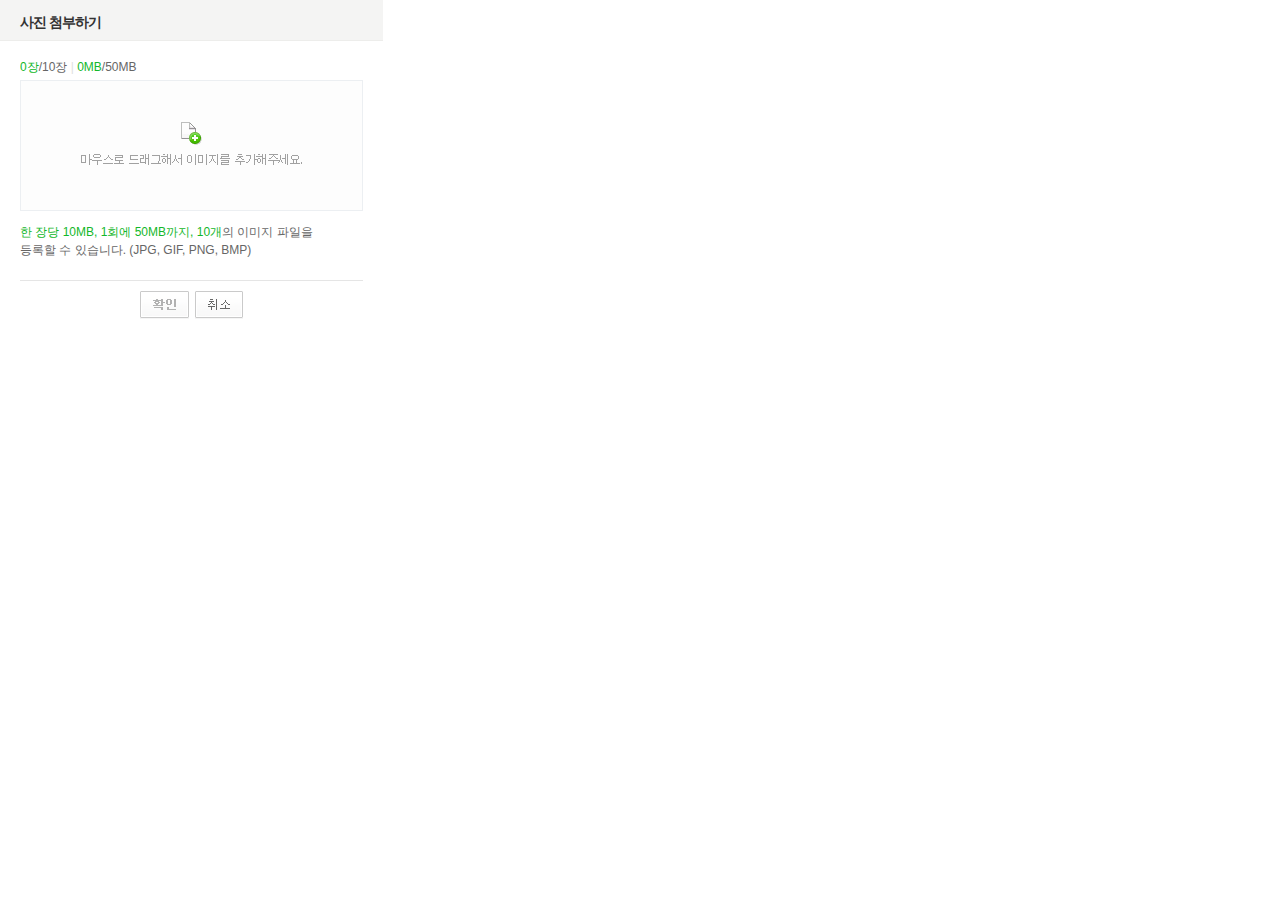
<file: jetSpurtWeb/src/main/webapp/resources/lib/se2.8.2/sample/photo_uploader/photo_uploader.html>
<!DOCTYPE HTML PUBLIC "-//W3C//DTD HTML 4.01 Transitional//EN" "http://www.w3.org/TR/html4/loose.dtd">
<html lang="ko">
<head>
<meta http-equiv="Content-Type" content="text/html; charset=utf-8">
<meta http-equiv="Content-Script-Type" content="text/javascript">
<meta http-equiv="Content-Style-Type" content="text/css">
<title>사진 첨부하기 :: SmartEditor2</title>
<style type="text/css">
/* NHN Web Standard 1Team JJS 120106 */ 
/* Common */
body,p,h1,h2,h3,h4,h5,h6,ul,ol,li,dl,dt,dd,table,th,td,form,fieldset,legend,input,textarea,button,select{margin:0;padding:0}
body,input,textarea,select,button,table{font-family:'돋움',Dotum,Helvetica,sans-serif;font-size:12px}
img,fieldset{border:0}
ul,ol{list-style:none}
em,address{font-style:normal}
a{text-decoration:none}
a:hover,a:active,a:focus{text-decoration:underline}

/* Contents */
.blind{visibility:hidden;position:absolute;line-height:0}
#pop_wrap{width:383px}
#pop_header{height:26px;padding:14px 0 0 20px;border-bottom:1px solid #ededeb;background:#f4f4f3}
.pop_container{padding:11px 20px 0}
#pop_footer{margin:21px 20px 0;padding:10px 0 16px;border-top:1px solid #e5e5e5;text-align:center}
h1{color:#333;font-size:14px;letter-spacing:-1px}
.btn_area{word-spacing:2px}
.pop_container .drag_area{overflow:hidden;overflow-y:auto;position:relative;width:341px;height:129px;margin-top:4px;border:1px solid #eceff2}
.pop_container .drag_area .bg{display:block;position:absolute;top:0;left:0;width:341px;height:129px;background:#fdfdfd url(./img/bg_drag_image.png) 0 0 no-repeat}
.pop_container .nobg{background:none}
.pop_container .bar{color:#e0e0e0}
.pop_container .lst_type li{overflow:hidden;position:relative;padding:7px 0 6px 8px;border-bottom:1px solid #f4f4f4;vertical-align:top}
.pop_container :root .lst_type li{padding:6px 0 5px 8px}
.pop_container .lst_type li span{float:left;color:#222}
.pop_container .lst_type li em{float:right;margin-top:1px;padding-right:22px;color:#a1a1a1;font-size:11px}
.pop_container .lst_type li a{position:absolute;top:6px;right:5px}
.pop_container .dsc{margin-top:6px;color:#666;line-height:18px}
.pop_container .dsc_v1{margin-top:12px}
.pop_container .dsc em{color:#13b72a}
.pop_container2{padding:46px 60px 20px}
.pop_container2 .dsc{margin-top:6px;color:#666;line-height:18px}
.pop_container2 .dsc strong{color:#13b72a}
.upload{margin:0 4px 0 0;_margin:0;padding:6px 0 4px 6px;border:solid 1px #d5d5d5;color:#a1a1a1;font-size:12px;border-right-color:#efefef;border-bottom-color:#efefef;length:300px;}
:root  .upload{padding:6px 0 2px 6px;}
</style>
</head>
<body>
<div id="pop_wrap">
	<!-- header -->
    <div id="pop_header">
        <h1>사진 첨부하기</h1>
    </div>
    <!-- //header -->
    <!-- container -->
	
    <!-- [D] HTML5인 경우 pop_container 클래스와 하위 HTML 적용
	    	 그밖의 경우 pop_container2 클래스와 하위 HTML 적용      -->
	<div id="pop_container2" class="pop_container2">
    	<!-- content -->
<!-- 		<form id="editor_upimage" name="editor_upimage" action="FileUploader.php" method="post" enctype="multipart/form-data" onSubmit="return false;"> -->
		<form id="editor_upimage" name="editor_upimage" method="post" enctype="multipart/form-data" onSubmit="return false;">
        <div id="pop_content2">
			<input type="file" class="upload" id="uploadInputBox" name="Filedata">
            <p class="dsc" id="info"><strong>10MB</strong>이하의 이미지 파일만 등록할 수 있습니다.<br>(JPG, GIF, PNG, BMP)</p>
        </div>
		</form>
        <!-- //content -->
    </div>
    <div id="pop_container" class="pop_container" style="display:none;">
    	<!-- content -->
        <div id="pop_content">
	        <p class="dsc"><em id="imageCountTxt">0장</em>/10장 <span class="bar">|</span> <em id="totalSizeTxt">0MB</em>/50MB</p>
        	<!-- [D] 첨부 이미지 여부에 따른 Class 변화 
            	 첨부 이미지가 있는 경우 : em에 "bg" 클래스 적용 //첨부 이미지가 없는 경우 : em에 "nobg" 클래스 적용   -->
				 
            <div class="drag_area" id="drag_area">
				<ul class="lst_type" >
				</ul>
            	<em class="blind">마우스로 드래그해서 이미지를 추가해주세요.</em><span id="guide_text" class="bg"></span>
            </div>
			<div style="display:none;" id="divImageList"></div>
            <p class="dsc dsc_v1"><em>한 장당 10MB, 1회에 50MB까지, 10개</em>의 이미지 파일을<br>등록할 수 있습니다. (JPG, GIF, PNG, BMP)</p>
        </div>
        <!-- //content -->
    </div>

    <!-- //container -->
    <!-- footer -->
    <div id="pop_footer">
	    <div class="btn_area">
            <a href="#"><img src="./img/btn_confirm.png" width="49" height="28" alt="확인" id="btn_confirm"></a>
            <a href="#"><img src="./img/btn_cancel.png" width="48" height="28" alt="취소" id="btn_cancel"></a>
        </div>
    </div>
    <!-- //footer -->
</div>
<script type="text/javascript" src="jindo.min.js" charset="utf-8"></script>
<script type="text/javascript" src="jindo.fileuploader.js" charset="utf-8"></script>
<script type="text/javascript" src="attach_photo.js" charset="utf-8"></script>

</body>
</html>
</file>
<file: jetSpurtWeb/src/main/webapp/resources/lib/se2.8.2/css/smart_editor2.css>
@charset "UTF-8";
/* NHN Web Standardization Team (http://html.nhndesign.com/) HHJ 090226 */
/* COMMON */
body,#smart_editor2,#smart_editor2 p,#smart_editor2 h1,#smart_editor2 h2,#smart_editor2 h3,#smart_editor2 h4,#smart_editor2 h5,#smart_editor2 h6,#smart_editor2 ul,#smart_editor2 ol,#smart_editor2 li,#smart_editor2 dl,#smart_editor2 dt,#smart_editor2 dd,#smart_editor2 table,#smart_editor2 th,#smart_editor2 td,#smart_editor2 form,#smart_editor2 fieldset,#smart_editor2 legend,#smart_editor2 input,#smart_editor2 textarea,#smart_editor2 button,#smart_editor2 select{margin:0;padding:0}
#smart_editor2,#smart_editor2 h1,#smart_editor2 h2,#smart_editor2 h3,#smart_editor2 h4,#smart_editor2 h5,#smart_editor2 h6,#smart_editor2 input,#smart_editor2 textarea,#smart_editor2 select,#smart_editor2 table,#smart_editor2 button{font-family:'돋움',Dotum,Helvetica,sans-serif;font-size:12px;color:#666}
#smart_editor2 span,#smart_editor2 em{font-size:12px}
#smart_editor2 em,#smart_editor2 address{font-style:normal}
#smart_editor2 img,#smart_editor2 fieldset{border:0}
#smart_editor2 hr{display:none}
#smart_editor2 ol,#smart_editor2 ul{list-style:none}
#smart_editor2 button{border:0;background:none;font-size:11px;vertical-align:top;cursor:pointer}
#smart_editor2 button span,#smart_editor2 button em{visibility:hidden;overflow:hidden;position:absolute;top:0;font-size:0;line-height:0}
#smart_editor2 legend,#smart_editor2 .blind{visibility:hidden;overflow:hidden;position:absolute;width:0;height:0;font-size:0;line-height:0}
#smart_editor2 .input_ty1{height:14px;margin:0;padding:4px 2px 0 4px;border:1px solid #c7c7c7;font-size:11px;color:#666}
#smart_editor2 a:link,#smart_editor2 a:visited,#smart_editor2 a:active,#smart_editor2 a:focus{color:#666;text-decoration:none}
#smart_editor2 a:hover{color:#666;text-decoration:underline}
/* LAYOUT */
#smart_editor2 .se2_header{margin:10px 0 29px 0}
#smart_editor2 .se2_bi{float:left;width:93px;height:20px;margin:0;padding:0;background:url("../img/ko_KR/btn_set.png?130306") -343px -358px no-repeat;font-size:0;line-height:0;text-indent:-10000px;vertical-align:middle}
#smart_editor2 .se2_allhelp{display:inline-block;width:18px;height:18px;padding:0;background:url("../img/ko_KR/btn_set.png?130306") -437px -358px no-repeat;font-size:0;line-height:0;text-indent:-10000px;vertical-align:middle}
#smart_editor2 #smart_editor2_content{border:1px solid #b5b5b5}
#smart_editor2 .se2_tool{overflow:visible;position:relative;z-index:25}
/* EDITINGAREA */
#smart_editor2 .se2_input_area{position:relative;z-index:22;height:400px;margin:0;padding:0;*zoom:1}
#smart_editor2 .se2_input_wysiwyg,#smart_editor2 .se2_input_syntax{display:block;overflow:auto;width:100%;height:100%;margin:0;*margin:-1px 0 0 0;border:0}
/* EDITINGMODE */
#smart_editor2 .se2_conversion_mode{position:relative;height:15px;padding-top:1px;border-top:1px solid #b5b5b5;background:url("../img/icon_set.gif") 0 -896px repeat-x}
#smart_editor2 .se2_inputarea_controller{display:block;clear:both;position:relative;width:100%;height:15px;text-align:center;cursor:n-resize}
#smart_editor2 .se2_inputarea_controller span,#smart_editor2 .controller_on span{background:url("../img/ico_extend.png") no-repeat}
#smart_editor2 .se2_inputarea_controller span{position:static;display:inline-block;visibility:visible;overflow:hidden;height:15px;padding-left:11px;background-position:0 2px;color:#888;font-size:11px;letter-spacing:-1px;line-height:16px;white-space:nowrap}
* + html #smart_editor2 .se2_inputarea_controller span{line-height:14px}
#smart_editor2 .controller_on span{background-position:0 -21px;color:#249c04}
#smart_editor2 .ly_controller{display:block;position:absolute;bottom:2px;left:50%;width:287px;margin-left:-148px;padding:8px 0 7px 9px;border:1px solid #827f7c;background:#fffdef}
#smart_editor2 .ly_controller p{color:#666;font-size:11px;letter-spacing:-1px;line-height:11px}
#smart_editor2 .ly_controller .bt_clse,#smart_editor2 .ly_controller .ic_arr{position:absolute;background:url("../img/ico_extend.png") no-repeat}
#smart_editor2 .ly_controller .bt_clse{top:5px;right:4px;width:14px;height:15px;background-position:1px -43px}
#smart_editor2 .ly_controller .ic_arr{top:25px;left:50%;width:10px;height:6px;margin-left:-5px;background-position:0 -65px}
#smart_editor2 .se2_converter{float:left;position:absolute;top:-1px;right:3px;z-index:20}
#smart_editor2 .se2_converter li{float:left}
#smart_editor2 .se2_converter .se2_to_editor{width:59px;height:15px;background:url("../img/ko_KR/btn_set.png?130306") 0 -85px no-repeat;vertical-align:top}
#smart_editor2 .se2_converter .se2_to_html{width:59px;height:15px;background:url("../img/ko_KR/btn_set.png?130306") -59px -70px no-repeat;vertical-align:top}
#smart_editor2 .se2_converter .se2_to_text{width:60px;height:15px;background:url("../img/ko_KR/btn_set.png?130306") -417px -466px no-repeat;vertical-align:top}
#smart_editor2 .se2_converter .active .se2_to_editor{width:59px;height:15px;background:url("../img/ko_KR/btn_set.png?130306") 0 -70px no-repeat;vertical-align:top}
#smart_editor2 .se2_converter .active .se2_to_html{width:59px;height:15px;background:url("../img/ko_KR/btn_set.png?130306") -59px -85px no-repeat;vertical-align:top}
#smart_editor2 .se2_converter .active .se2_to_text{width:60px;height:15px;background:url("../img/ko_KR/btn_set.png?130306") -417px -481px no-repeat;vertical-align:top}
/* EDITINGAREA_HTMLSRC */
#smart_editor2 .off .ico_btn,#smart_editor2 .off .se2_more,#smart_editor2 .off .se2_more2,#smart_editor2 .off .se2_font_family,#smart_editor2 .off .se2_font_size,#smart_editor2 .off .se2_bold,#smart_editor2 .off .se2_underline,#smart_editor2 .off .se2_italic,#smart_editor2 .off .se2_tdel,#smart_editor2 .off .se2_fcolor,#smart_editor2 .off .se2_fcolor_more,#smart_editor2 .off .se2_bgcolor,#smart_editor2 .off .se2_bgcolor_more,#smart_editor2 .off .se2_left,#smart_editor2 .off .se2_center,#smart_editor2 .off .se2_right,#smart_editor2 .off .se2_justify,#smart_editor2 .off .se2_ol,#smart_editor2 .off .se2_ul,#smart_editor2 .off .se2_indent,#smart_editor2 .off .se2_outdent,#smart_editor2 .off .se2_lineheight,#smart_editor2 .off .se2_del_style,#smart_editor2 .off .se2_blockquote,#smart_editor2 .off .se2_summary,#smart_editor2 .off .se2_footnote,#smart_editor2 .off .se2_url,#smart_editor2 .off .se2_emoticon,#smart_editor2 .off .se2_character,#smart_editor2 .off .se2_table,#smart_editor2 .off .se2_find,#smart_editor2 .off .se2_spelling,#smart_editor2 .off .se2_sup,#smart_editor2 .off .se2_sub,#smart_editor2 .off .se2_text_tool_more,#smart_editor2 .off .se2_new,#smart_editor2 .off .selected_color,#smart_editor2 .off .se2_lineSticker{-ms-filter:alpha(opacity=50);opacity:.5;cursor:default;filter:alpha(opacity=50)}
/* LAYER */
#smart_editor2 .se2_text_tool .se2_layer{display:none;float:left;position:absolute;top:20px;left:0;z-index:50;margin:0;padding:0;border:1px solid #bcbbbb;background:#fafafa}
#smart_editor2 .se2_text_tool li.active{z-index:50}
#smart_editor2 .se2_text_tool .active .se2_layer{display:block}
#smart_editor2 .se2_text_tool .active li .se2_layer{display:none}
#smart_editor2 .se2_text_tool .active .active .se2_layer{display:block}
#smart_editor2 .se2_text_tool .se2_layer .se2_in_layer{float:left;margin:0;padding:0;border:1px solid #fff;background:#fafafa}
/* TEXT_TOOLBAR */
#smart_editor2 .se2_text_tool{position:relative;clear:both;z-index:30;padding:4px 0 4px 3px;background:#f4f4f4 url("../img/bg_text_tool.gif") 0 0 repeat-x;border-bottom:1px solid #b5b5b5;*zoom:1}
#smart_editor2 .se2_text_tool:after{content:"";display:block;clear:both}
#smart_editor2 .se2_text_tool ul{float:left;display:inline;margin-right:3px;padding-left:1px;white-space:nowrap}
#smart_editor2 .se2_text_tool li{_display:inline;float:left;position:relative;z-index:30}
#smart_editor2 .se2_text_tool button,#smart_editor2 .se2_multy .se2_icon{width:21px;height:21px;background:url("../img/ko_KR/text_tool_set.png?140317") no-repeat;vertical-align:top}
#smart_editor2 .se2_text_tool .se2_font_type{position:relative}
#smart_editor2 .se2_text_tool .se2_font_type li{margin-left:3px}
#smart_editor2 .se2_text_tool .se2_font_type button{text-align:left}
#smart_editor2 .se2_text_tool .se2_font_type button.se2_font_family span,#smart_editor2 .se2_text_tool .se2_font_type button.se2_font_size span{display:inline-block;visibility:visible;position:static;width:52px;height:20px;padding:0 0 0 6px;font-size:12px;line-height:20px;*line-height:22px;color:#333;*zoom:1}
#smart_editor2 .se2_text_tool .se2_multy{position:absolute;top:0;right:0;padding-left:0;margin-right:0;white-space:nowrap;border-left:1px solid #e0dedf}
#smart_editor2 .se2_text_tool .se2_multy .se2_mn{float:left;white-space:nowrap}
#smart_editor2 .se2_text_tool .se2_multy button{background-image:none;width:47px}
#smart_editor2 .se2_text_tool .se2_multy .se2_icon{display:inline-block;visibility:visible;overflow:visible;position:static;width:16px;height:29px;margin:-1px 2px 0 -1px;background-position:0 -132px;line-height:30px;vertical-align:top}
#smart_editor2 .se2_text_tool .se2_multy button,#smart_editor2 .se2_text_tool .se2_multy button span{height:29px;line-height:29px}
#smart_editor2 .se2_text_tool .se2_map .se2_icon{background-position:-29px -132px}
#smart_editor2 .se2_text_tool button span.se2_mntxt{display:inline-block;visibility:visible;overflow:visible;_overflow-y:hidden;position:relative;*margin-right:-1px;width:auto;height:29px;font-weight:normal;font-size:11px;line-height:30px;*line-height:29px;_line-height:30px;color:#444;letter-spacing:-1px;vertical-align:top}
#smart_editor2 .se2_text_tool .se2_multy .se2_photo{margin-right:1px}
#smart_editor2 .se2_text_tool .se2_multy .hover .ico_btn{background:#e8e8e8}
#smart_editor2 .se2_text_tool .se2_multy .se2_mn.hover{background:#e0dedf}
/* TEXT_TOOLBAR : ROUNDING */
#smart_editor2 ul li.first_child button span.tool_bg,#smart_editor2 ul li.last_child button span.tool_bg,#smart_editor2 ul li.single_child button span.tool_bg{visibility:visible;height:21px}
#smart_editor2 ul li.first_child button span.tool_bg{left:-1px;width:3px;background:url("../img/bg_button_left.gif?20121228") no-repeat}
#smart_editor2 ul li.last_child button span.tool_bg{right:0px;_right:-1px;width:2px;background:url("../img/bg_button_right.gif") no-repeat}
#smart_editor2 ul li.single_child{padding-right:1px}
#smart_editor2 ul li.single_child button span.tool_bg{left:0;background:url("../img/bg_button.gif?20121228") no-repeat;width:22px}
#smart_editor2 div.se2_text_tool ul li.hover button span.tool_bg{background-position:0 -21px}
#smart_editor2 div.se2_text_tool ul li.active button span.tool_bg,#smart_editor2 div.se2_text_tool ul li.active li.active button span.tool_bg{background-position:0 -42px}
#smart_editor2 div.se2_text_tool ul li.active li button span.tool_bg{background-position:0 0}
/* TEXT_TOOLBAR : SUB_MENU */
#smart_editor2 .se2_sub_text_tool{display:none;position:absolute;top:20px;left:0;z-index:40;width:auto;height:29px;padding:0 4px 0 0;border:1px solid #b5b5b5;border-top:1px solid #9a9a9a;background:#f4f4f4}
#smart_editor2 .active .se2_sub_text_tool{display:block}
#smart_editor2 .se2_sub_text_tool ul{float:left;height:25px;margin:0;padding:4px 0 0 4px}
/* TEXT_TOOLBAR : SUB_MENU_SIZE */
#smart_editor2 .se2_sub_step1{width:88px}
#smart_editor2 .se2_sub_step2{width:199px}
#smart_editor2 .se2_sub_step2_1{width:178px}
/* TEXT_TOOLBAR : BUTTON */
#smart_editor2 .se2_text_tool .se2_font_family{width:70px;height:21px;background-position:0 -10px}
#smart_editor2 .se2_text_tool .hover .se2_font_family{background-position:0 -72px}
#smart_editor2 .se2_text_tool .active .se2_font_family{background-position:0 -103px}
#smart_editor2 .se2_text_tool .se2_font_size{width:45px;height:21px;background-position:-70px -10px}
#smart_editor2 .se2_text_tool .hover .se2_font_size{background-position:-70px -72px}
#smart_editor2 .se2_text_tool .active .se2_font_size{background-position:-70px -103px}
#smart_editor2 .se2_text_tool .se2_bold{background-position:-115px -10px}
#smart_editor2 .se2_text_tool .hover .se2_bold{background-position:-115px -72px}
#smart_editor2 .se2_text_tool .active .se2_bold{background-position:-115px -103px}
#smart_editor2 .se2_text_tool .se2_underline{background-position:-136px -10px}
#smart_editor2 .se2_text_tool .hover .se2_underline{background-position:-136px -72px}
#smart_editor2 .se2_text_tool .active .se2_underline{background-position:-136px -103px}
#smart_editor2 .se2_text_tool .se2_italic{background-position:-157px -10px}
#smart_editor2 .se2_text_tool .hover .se2_italic{background-position:-157px -72px}
#smart_editor2 .se2_text_tool .active .se2_italic{background-position:-157px -103px}
#smart_editor2 .se2_text_tool .se2_tdel{background-position:-178px -10px}
#smart_editor2 .se2_text_tool .hover .se2_tdel{background-position:-178px -72px}
#smart_editor2 .se2_text_tool .active .se2_tdel{background-position:-178px -103px}
#smart_editor2 .se2_text_tool .se2_fcolor{position:relative;background-position:-199px -10px}
#smart_editor2 .se2_text_tool .hover .se2_fcolor{background-position:-199px -72px}
#smart_editor2 .se2_text_tool .active .se2_fcolor{background-position:-199px -103px}
#smart_editor2 .se2_text_tool .se2_fcolor_more{background-position:-220px -10px;width:10px}
#smart_editor2 .se2_text_tool .hover .se2_fcolor_more{background-position:-220px -72px}
#smart_editor2 .se2_text_tool .active .se2_fcolor_more{background-position:-220px -103px}
#smart_editor2 .se2_text_tool .selected_color{position:absolute;top:14px;left:5px;width:11px;height:3px;font-size:0}
#smart_editor2 .se2_text_tool .se2_ol,#smart_editor2 .se2_text_tool .active .se2_sub_text_tool .se2_ol{background-position:-345px -10px}
#smart_editor2 .se2_text_tool .se2_ul,#smart_editor2 .se2_text_tool .active .se2_sub_text_tool .se2_ul{background-position:-366px -10px}
#smart_editor2 .se2_text_tool .hover .se2_ol,#smart_editor2 .se2_text_tool .active .se2_sub_text_tool .hover .se2_ol{background-position:-345px -72px}
#smart_editor2 .se2_text_tool .hover .se2_ul,#smart_editor2 .se2_text_tool .active .se2_sub_text_tool .hover .se2_ul{background-position:-366px -72px}
#smart_editor2 .se2_text_tool .active .se2_ol,#smart_editor2 .se2_text_tool .active .active .se2_ol{background-position:-345px -103px}
#smart_editor2 .se2_text_tool .active .se2_ul,#smart_editor2 .se2_text_tool .active .active .se2_ul{background-position:-366px -103px}
#smart_editor2 .se2_text_tool .se2_indent,#smart_editor2 .se2_text_tool .active .se2_sub_text_tool .se2_indent{background-position:-408px -10px}
#smart_editor2 .se2_text_tool .se2_outdent,#smart_editor2 .se2_text_tool .active .se2_sub_text_tool .se2_outdent{background-position:-387px -10px}
#smart_editor2 .se2_text_tool .hover .se2_indent,#smart_editor2 .se2_text_tool .active .se2_sub_text_tool .hover .se2_indent{background-position:-408px -72px}
#smart_editor2 .se2_text_tool .hover .se2_outdent,#smart_editor2 .se2_text_tool .active .se2_sub_text_tool .hover .se2_outdent{background-position:-387px -72px}
#smart_editor2 .se2_text_tool .active .se2_indent,#smart_editor2 .se2_text_tool .active .active .se2_indent{background-position:-408px -103px}
#smart_editor2 .se2_text_tool .active .se2_outdent,#smart_editor2 .se2_text_tool .active .active .se2_outdent{background-position:-387px -103px}
#smart_editor2 .se2_text_tool .se2_lineheight{background-position:-429px -10px}
#smart_editor2 .se2_text_tool .hover .se2_lineheight{background-position:-429px -72px}
#smart_editor2 .se2_text_tool .active .se2_lineheight{background-position:-429px -103px}
#smart_editor2 .se2_text_tool .se2_url{background-position:-513px -10px}
#smart_editor2 .se2_text_tool .hover .se2_url{background-position:-513px -72px}
#smart_editor2 .se2_text_tool .active .se2_url{background-position:-513px -103px}
#smart_editor2 .se2_text_tool .se2_bgcolor{position:relative;background-position:-230px -10px}
#smart_editor2 .se2_text_tool .hover .se2_bgcolor{background-position:-230px -72px}
#smart_editor2 .se2_text_tool .active .se2_bgcolor{background-position:-230px -103px}
#smart_editor2 .se2_text_tool .se2_bgcolor_more{background-position:-251px -10px;width:10px}
#smart_editor2 .se2_text_tool .hover .se2_bgcolor_more{background-position:-251px -72px}
#smart_editor2 .se2_text_tool .active .se2_bgcolor_more{background-position:-251px -103px}
#smart_editor2 .se2_text_tool .se2_left{background-position:-261px -10px}
#smart_editor2 .se2_text_tool .hover .se2_left{background-position:-261px -72px}
#smart_editor2 .se2_text_tool .active .se2_left{background-position:-261px -103px}
#smart_editor2 .se2_text_tool .se2_center{background-position:-282px -10px}
#smart_editor2 .se2_text_tool .hover .se2_center{background-position:-282px -72px}
#smart_editor2 .se2_text_tool .active .se2_center{background-position:-282px -103px}
#smart_editor2 .se2_text_tool .se2_right{background-position:-303px -10px}
#smart_editor2 .se2_text_tool .hover .se2_right{background-position:-303px -72px}
#smart_editor2 .se2_text_tool .active .se2_right{background-position:-303px -103px}
#smart_editor2 .se2_text_tool .se2_justify{background-position:-324px -10px}
#smart_editor2 .se2_text_tool .hover .se2_justify{background-position:-324px -72px}
#smart_editor2 .se2_text_tool .active .se2_justify{background-position:-324px -103px}
#smart_editor2 .se2_text_tool .se2_blockquote{background-position:-471px -10px}
#smart_editor2 .se2_text_tool .hover .se2_blockquote{background-position:-471px -72px}
#smart_editor2 .se2_text_tool .active .se2_blockquote{background-position:-471px -103px}
#smart_editor2 .se2_text_tool .se2_character{background-position:-555px -10px}
#smart_editor2 .se2_text_tool .hover .se2_character{background-position:-555px -72px}
#smart_editor2 .se2_text_tool .active .se2_character{background-position:-555px -103px}
#smart_editor2 .se2_text_tool .se2_table{background-position:-576px -10px}
#smart_editor2 .se2_text_tool .hover .se2_table{background-position:-576px -72px}
#smart_editor2 .se2_text_tool .active .se2_table{background-position:-576px -103px}
#smart_editor2 .se2_text_tool .se2_find{background-position:-597px -10px}
#smart_editor2 .se2_text_tool .hover .se2_find{background-position:-597px -72px}
#smart_editor2 .se2_text_tool .active .se2_find{background-position:-597px -103px}
#smart_editor2 .se2_text_tool .se2_sup{background-position:-660px -10px}
#smart_editor2 .se2_text_tool .hover .se2_sup{background-position:-660px -72px}
#smart_editor2 .se2_text_tool .active .se2_sup{background-position:-660px -103px}
#smart_editor2 .se2_text_tool .se2_sub{background-position:-681px -10px}
#smart_editor2 .se2_text_tool .hover .se2_sub{background-position:-681px -72px}
#smart_editor2 .se2_text_tool .active .se2_sub{background-position:-681px -103px}
#smart_editor2 .se2_text_tool .se2_text_tool_more{background-position:0 -41px;width:13px}
#smart_editor2 .se2_text_tool .se2_text_tool_more span.tool_bg{background:none}
#smart_editor2 .se2_text_tool .hover .se2_text_tool_more{background-position:-13px -41px}
#smart_editor2 .se2_text_tool .active .se2_text_tool_more{background-position:-26px -41px}
</file>
